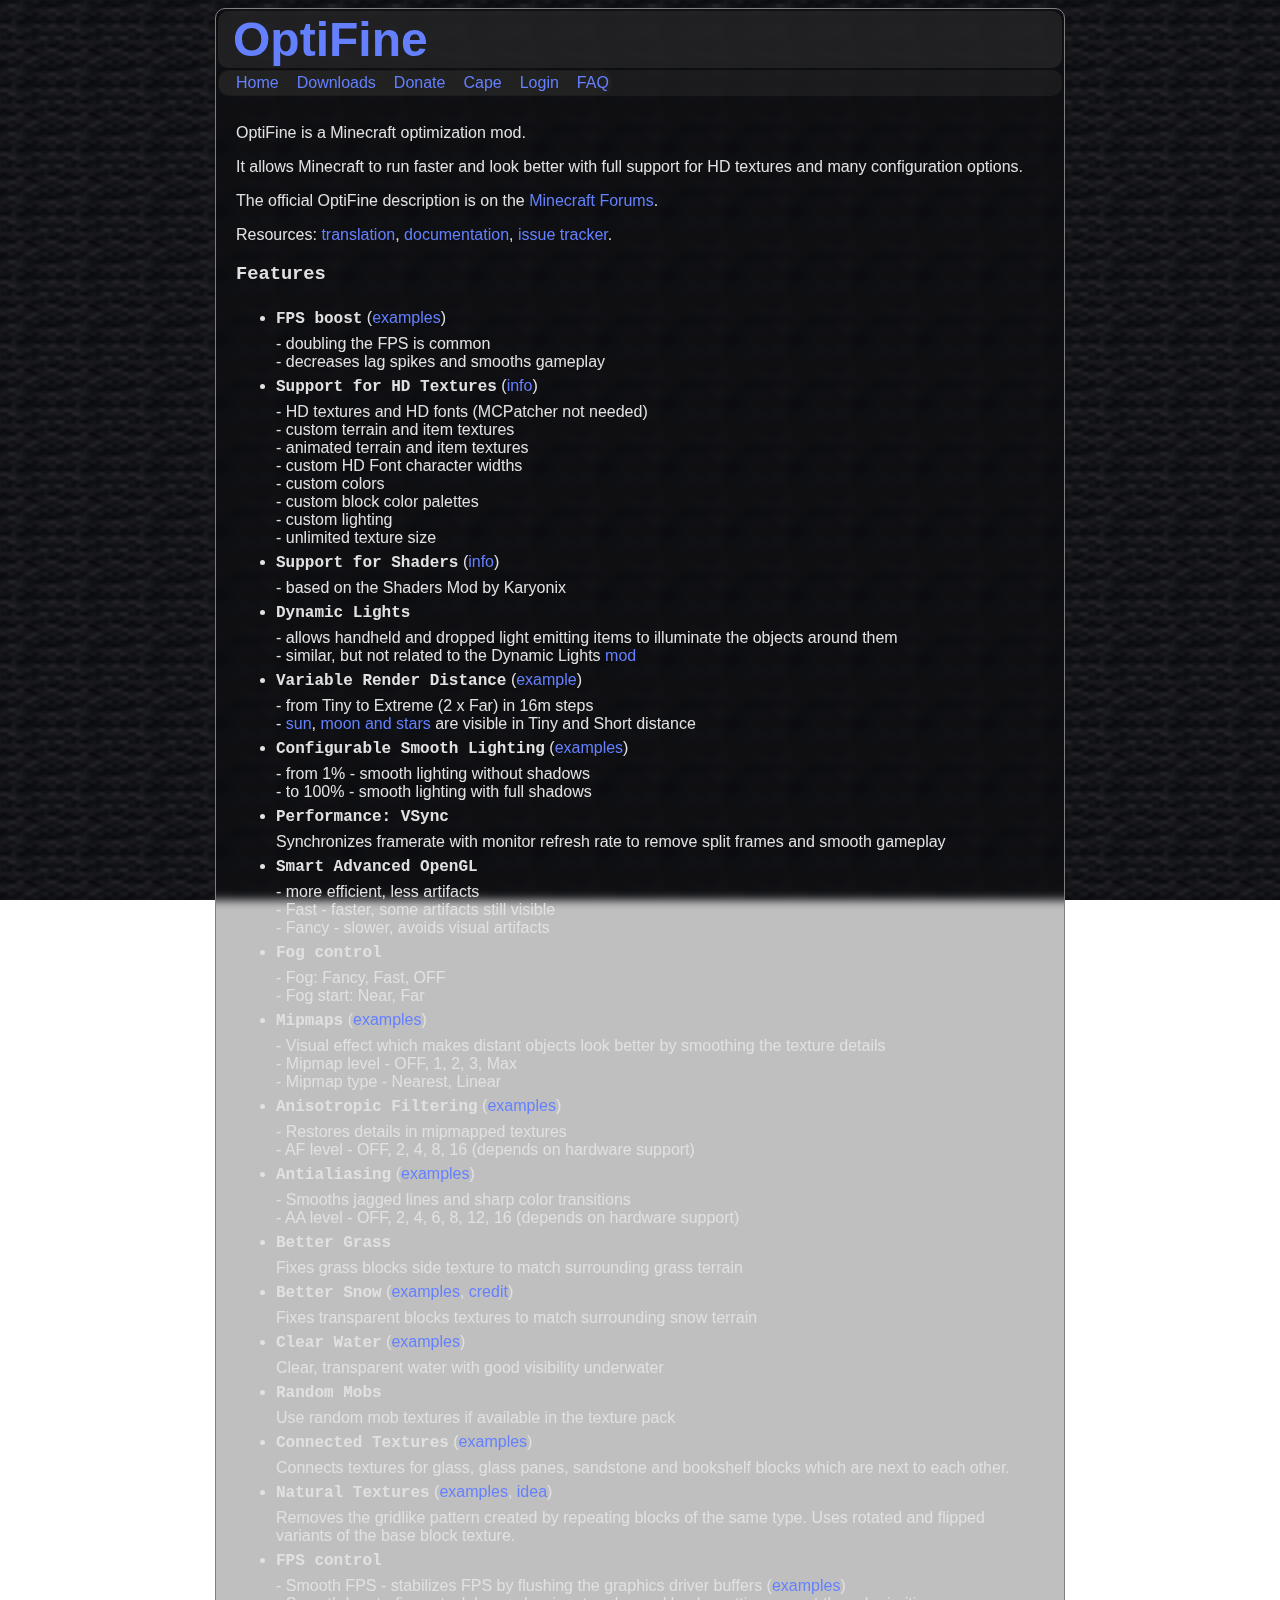
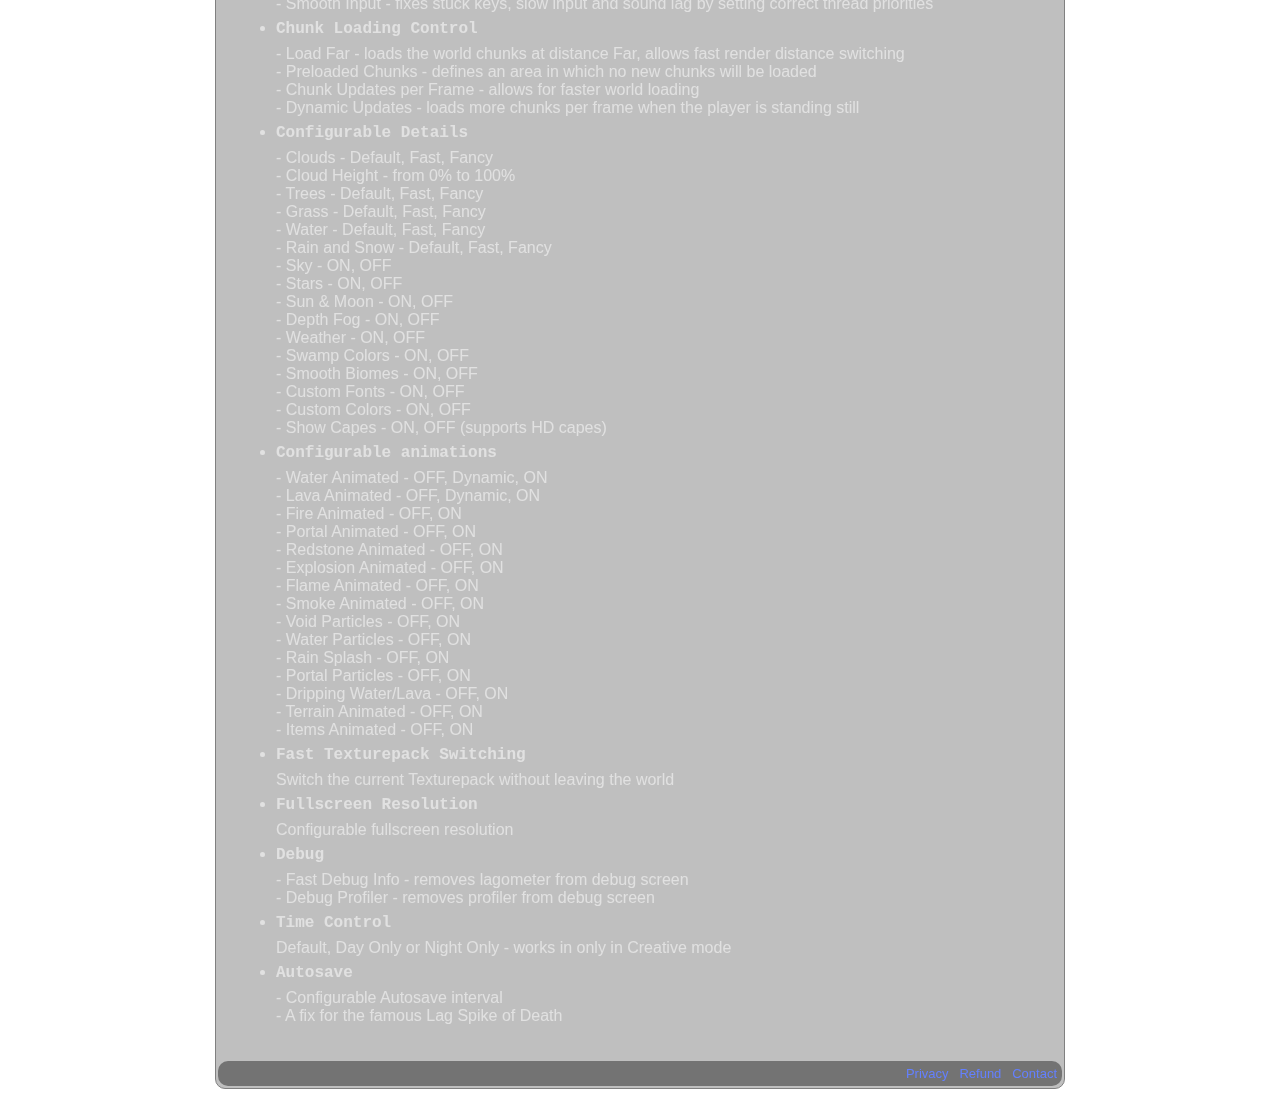
<file: index.htm>
<!DOCTYPE html>
<html>

<head>
    <title>OptiFine</title>
    <meta http-equiv="content-type" content="text/html; charset=windows-1252">
    <link rel="shortcut icon" href="assets/grass.ico">
    <meta name="description" content="OptiFine - Minecraft performance tuning and advanced graphics">
    <meta name="keywords" content="optifine, minecraft, fps, lag, antialiasing, hd textures">
    <link rel="stylesheet" href="assets/style.css" type="text/css">
    <script src="assets/script.js"></script>
</head>

<body>
    <table class="tableRoot">
        <tbody>
            <tr>
                <td class="title">
                    <!-- Title -->
                    <a onclick="redirect('index.htm')">OptiFine</a>
                </td>
            </tr>
            <tr>
                <td class="tableNav">
                    <!-- Navigation -->
                    <table class="tableNav">
                        <tbody>
                            <tr>
                                <td>
                                    <a onclick="redirect('index.htm')">Home</a>
                                </td>
                                <td>
                                    <a onclick="redirect('Downloads.htm')">Downloads</a>
                                </td>
                                <td>
                                    <a onclick="redirect('Donate.htm')">Donate</a>
                                </td>
                                <td>
                                    <a onclick="redirect('Cape.htm')">Cape</a>
                                </td>
                                <td>
                                    <a onclick="redirect('Login.htm')">Login</a>
                                </td>
                                <td>
                                    <a onclick="redirect('FAQ.htm')">FAQ</a>
                                </td>
                            </tr>
                        </tbody>
                    </table>
                </td>
            </tr>
            <tr>
                <td class="content">
                    <!-- Content -->

                    <p>OptiFine is a Minecraft optimization mod.</p>
                    <p>It allows Minecraft to run faster and look better with full support for HD textures and many configuration options.</p>
                    <p>The official OptiFine description is on the <a href="http://www.minecraftforum.net/topic/249637-">Minecraft Forums</a>.</p>
                    <p>Resources: <a href="https://github.com/sp614x/optifine/tree/master/OptiFineDoc/assets/minecraft/optifine/lang" target="_blank">translation</a>,
                        <a href="https://github.com/sp614x/optifine/tree/master/OptiFineDoc/doc" target="_blank">documentation</a>,
                        <a href="https://github.com/sp614x/optifine/issues" target="_blank">issue tracker</a>.</p>
                    <h3>Features</h3>
                    <ul class="bbc">
                        <li>
                            <strong class="bbc">FPS boost</strong> (<a href="http://imgur.com/a/4NhyN#0" class="bbc_url" title="" rel="nofollow">examples</a>)
                            <br> - doubling the FPS is common
                            <br> - decreases lag spikes and smooths gameplay
                            <br>
                        </li>
                        <li>
                            <strong class="bbc">Support for HD Textures</strong> (<a href="http://www.minecraftforum.net/topic/249637-/#HDTextures&amp;#91" class="bbc_url" title="">info</a>)
                            <br> - HD textures and HD fonts (MCPatcher not needed)
                            <br> - custom terrain and item textures
                            <br> - animated terrain and item textures
                            <br> - custom HD Font character widths
                            <br> - custom colors
                            <br> - custom block color palettes
                            <br> - custom lighting
                            <br> - unlimited texture size
                            <br>
                        </li>
                        <li>
                            <strong class="bbc">Support for Shaders</strong> (<a href="http://www.minecraftforum.net/forums/mapping-and-modding/minecraft-mods/1286604-shaders-mod-updated-by-karyonix" class="bbc_url" title="">info</a>)
                            <br> - based on the Shaders Mod by Karyonix
                            <br>
                        </li>
                        <li>
                            <strong class="bbc">Dynamic Lights</strong>
                            <br> - allows handheld and dropped light emitting items to illuminate the objects around them
                            <br> - similar, but not related to the Dynamic Lights <a href="http://www.minecraftforum.net/forums/mapping-and-modding/minecraft-mods/1272478-dynamic-lights" class="bbc_url" title="" rel="nofollow">mod</a>
                            <br>
                        </li>
                        <li>
                            <strong class="bbc">Variable Render Distance</strong> (<a href="http://i.imgur.com/qT3P3.png" class="bbc_url" title="" rel="nofollow">example</a>)
                            <br> - from Tiny to Extreme (2 x Far) in 16m steps
                            <br> - <a href="http://i.imgur.com/WZCmN.png" class="bbc_url" title="" rel="nofollow">sun</a>, <a href="http://i.imgur.com/z9hBK.png" class="bbc_url" title="" rel="nofollow">moon and stars</a> are visible in Tiny and Short distance
                            <br>
                        </li>
                        <li>
                            <strong class="bbc">Configurable Smooth Lighting</strong> (<a href="http://imgur.com/a/q89Qb#0" class="bbc_url" title="" rel="nofollow">examples</a>)
                            <br> - from 1% - smooth lighting without shadows
                            <br> - to 100% - smooth lighting with full shadows
                            <br>
                        </li>
                        <li>
                            <strong class="bbc">Performance: VSync</strong>
                            <br> Synchronizes framerate with monitor refresh rate to remove split frames and smooth gameplay
                            <br>
                        </li>
                        <li>
                            <strong class="bbc">Smart Advanced OpenGL</strong>
                            <br> - more efficient, less artifacts
                            <br> - Fast - faster, some artifacts still visible
                            <br> - Fancy - slower, avoids visual artifacts
                            <br>
                        </li>
                        <li>
                            <strong class="bbc">Fog control</strong>
                            <br> - Fog: Fancy, Fast, OFF
                            <br> - Fog start: Near, Far
                            <br>
                        </li>
                        <li>
                            <strong class="bbc">Mipmaps</strong> (<a href="http://imgur.com/a/7YNwh#0" class="bbc_url" title="" rel="nofollow">examples</a>)
                            <br> - Visual effect which makes distant objects look better by smoothing the texture details
                            <br> - Mipmap level - OFF, 1, 2, 3, Max
                            <br> - Mipmap type - Nearest, Linear
                            <br>
                        </li>
                        <li>
                            <strong class="bbc">Anisotropic Filtering</strong> (<a href="http://imgur.com/a/rtZBx#0" class="bbc_url" title="" rel="nofollow">examples</a>)
                            <br> - Restores details in mipmapped textures
                            <br> - AF level - OFF, 2, 4, 8, 16 (depends on hardware support)
                            <br>
                        </li>
                        <li>
                            <strong class="bbc">Antialiasing</strong> (<a href="http://imgur.com/a/rtZBx#0" class="bbc_url" title="" rel="nofollow">examples</a>)
                            <br> - Smooths jagged lines and sharp color transitions
                            <br> - AA level - OFF, 2, 4, 6, 8, 12, 16 (depends on hardware support)
                            <br>
                        </li>
                        <li>
                            <strong class="bbc">Better Grass</strong>
                            <br> Fixes grass blocks side texture to match surrounding grass terrain
                            <br>
                        </li>
                        <li>
                            <strong class="bbc">Better Snow</strong> (<a href="http://imgur.com/a/h2yAE#0" class="bbc_url" title="" rel="nofollow">examples</a>, <a href="http://www.reddit.com/r/Minecraft/comments/nbtzv/shall_i_continue_with_this_simple_change/" class="bbc_url" title="" rel="nofollow">credit</a>)
                            <br> Fixes transparent blocks textures to match surrounding snow terrain
                            <br>
                        </li>
                        <li>
                            <strong class="bbc">Clear Water</strong> (<a href="http://imgur.com/a/en4Yf#0" class="bbc_url" title="" rel="nofollow">examples</a>)
                            <br> Clear, transparent water with good visibility underwater
                            <br>
                        </li>
                        <li>
                            <strong class="bbc">Random Mobs</strong>
                            <br> Use random mob textures if available in the texture pack
                            <br>
                        </li>
                        <li>
                            <strong class="bbc">Connected Textures</strong> (<a href="http://imgur.com/a/YQz3b#0" class="bbc_url" title="" rel="nofollow">examples</a>)
                            <br> Connects textures for glass, glass panes, sandstone and bookshelf blocks which are next to each other.
                            <br>
                        </li>
                        <li>
                            <strong class="bbc">Natural Textures</strong> (<a href="http://imgur.com/a/A6ujp#0" class="bbc_url" title="" rel="nofollow">examples</a>, <a href="http://www.minecraftforum.net/topic/468764-" class="bbc_url" title="">idea</a>)
                            <br> Removes the gridlike pattern created by repeating blocks of the same type. Uses rotated and flipped variants of the base block texture.
                            <br>
                        </li>
                        <li>
                            <strong class="bbc">FPS control</strong>
                            <br> - Smooth FPS - stabilizes FPS by flushing the graphics driver buffers (<a href="http://imgur.com/a/QsOdl#0" class="bbc_url" title="" rel="nofollow">examples</a>)
                            <br> - Smooth Input - fixes stuck keys, slow input and sound lag by setting correct thread priorities
                            <br>
                        </li>
                        <li>
                            <strong class="bbc">Chunk Loading Control</strong>
                            <br> - Load Far - loads the world chunks at distance Far, allows fast render distance switching
                            <br> - Preloaded Chunks - defines an area in which no new chunks will be loaded
                            <br> - Chunk Updates per Frame - allows for faster world loading
                            <br> - Dynamic Updates - loads more chunks per frame when the player is standing still
                            <br>
                        </li>
                        <li>
                            <strong class="bbc">Configurable Details</strong>
                            <br> - Clouds - Default, Fast, Fancy
                            <br> - Cloud Height - from 0% to 100%
                            <br> - Trees - Default, Fast, Fancy
                            <br> - Grass - Default, Fast, Fancy
                            <br> - Water - Default, Fast, Fancy
                            <br> - Rain and Snow - Default, Fast, Fancy
                            <br> - Sky - ON, OFF
                            <br> - Stars - ON, OFF
                            <br> - Sun &amp; Moon - ON, OFF
                            <br> - Depth Fog - ON, OFF
                            <br> - Weather - ON, OFF
                            <br> - Swamp Colors - ON, OFF
                            <br> - Smooth Biomes - ON, OFF
                            <br> - Custom Fonts - ON, OFF
                            <br> - Custom Colors - ON, OFF
                            <br> - Show Capes - ON, OFF (supports HD capes)
                            <br>
                        </li>
                        <li>
                            <strong class="bbc">Configurable animations</strong>
                            <br> - Water Animated - OFF, Dynamic, ON
                            <br> - Lava Animated - OFF, Dynamic, ON
                            <br> - Fire Animated - OFF, ON
                            <br> - Portal Animated - OFF, ON
                            <br> - Redstone Animated - OFF, ON
                            <br> - Explosion Animated - OFF, ON
                            <br> - Flame Animated - OFF, ON
                            <br> - Smoke Animated - OFF, ON
                            <br> - Void Particles - OFF, ON
                            <br> - Water Particles - OFF, ON
                            <br> - Rain Splash - OFF, ON
                            <br> - Portal Particles - OFF, ON
                            <br> - Dripping Water/Lava - OFF, ON
                            <br> - Terrain Animated - OFF, ON
                            <br> - Items Animated - OFF, ON
                            <br>
                        </li>
                        <li>
                            <strong class="bbc">Fast Texturepack Switching</strong>
                            <br> Switch the current Texturepack without leaving the world
                            <br>
                        </li>
                        <li>
                            <strong class="bbc">Fullscreen Resolution</strong>
                            <br> Configurable fullscreen resolution
                            <br>
                        </li>
                        <li>
                            <strong class="bbc">Debug</strong>
                            <br> - Fast Debug Info - removes lagometer from debug screen
                            <br> - Debug Profiler - removes profiler from debug screen
                            <br>
                        </li>
                        <li>
                            <strong class="bbc">Time Control</strong>
                            <br> Default, Day Only or Night Only - works in only in Creative mode
                            <br>
                        </li>
                        <li>
                            <strong class="bbc">Autosave</strong>
                            <br> - Configurable Autosave interval
                            <br> - A fix for the famous Lag Spike of Death
                        </li>
                    </ul>

                    <!-- End of content -->
                </td>
            </tr>
            <tr>
                <td class="footer">
                    <!-- Footer -->
                    <a onclick="redirect('Privacy.htm')">Privacy</a> &nbsp;
                    <a onclick="redirect('Refund.htm')">Refund</a> &nbsp;
                    <a onclick="redirect('Contact.htm')">Contact</a>
                </td>
            </tr>
        </tbody>
    </table>

</body>

</html>
</file>
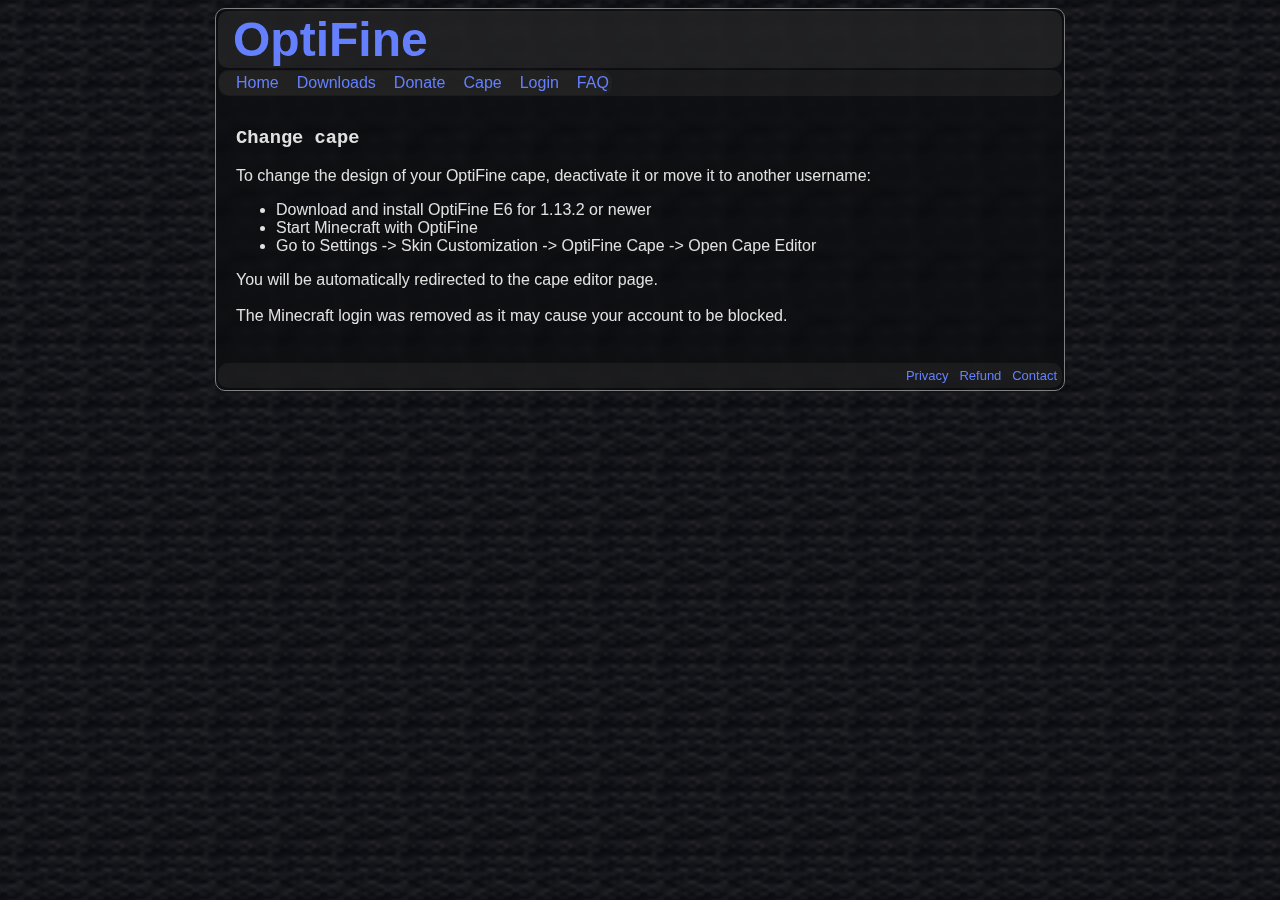
<file: Cape.htm>
<!DOCTYPE html>
<html>

<head>
    <title>OptiFine Cape</title>
    <meta http-equiv="content-type" content="text/html; charset=windows-1252">
    <link rel="shortcut icon" href="assets/grass_block.ico">
    <meta name="description" content="OptiFine - Minecraft performance tuning and advanced graphics">
    <meta name="keywords" content="optifine, minecraft, fps, lag, antialiasing, hd textures">
    <link rel="stylesheet" href="assets/style.css" type="text/css">
    <script src="assets/script.js"></script>
</head>

<body>
    <table class="tableRoot">
        <tbody>
            <tr>
                <td class="title">
                    <!-- Title -->
                    <a onclick="redirect('index.htm')">OptiFine</a>
                </td>
            </tr>
            <tr>
                <td class="tableNav">
                    <!-- Navigation -->
                    <table class="tableNav">
                        <tbody>
                            <tr>
                                <td>
                                    <a onclick="redirect('index.htm')">Home</a>
                                </td>
                                <td>
                                    <a onclick="redirect('Downloads.htm')">Downloads</a>
                                </td>
                                <td>
                                    <a onclick="redirect('Donate.htm')">Donate</a>
                                </td>
                                <td>
                                    <a onclick="redirect('Cape.htm')">Cape</a>
                                </td>
                                <td>
                                    <a onclick="redirect('Login.htm')">Login</a>
                                </td>
                                <td>
                                    <a onclick="redirect('FAQ.htm')">FAQ</a>
                                </td>
                            </tr>
                        </tbody>
                    </table>
                </td>
            </tr>
            <tr>
                <td class="content">
                    <!-- Content -->
                    <noscript>
                        <p style="color:red; font-size:x-large; display:inline">
                            JavaScript is disabled.
                            <br> This page needs JavaScript in order to function properly.
                        </p>
                    </noscript>
                    <h3>Change cape</h3>
                    <p style="color:red; font-size:large; display:none">
                        In the next hour some capes may not be visible due to technical problems.
                        <br>
                    </p>
                    To change the design of your OptiFine cape, deactivate it or move it to another username:
                    <br>
                    <ul>
                        <li>Download and install OptiFine E6 for 1.13.2 or newer</li>
                        <li>Start Minecraft with OptiFine</li>
                        <li>Go to Settings -&gt; Skin Customization -&gt; OptiFine Cape -&gt; Open Cape Editor</li>
                    </ul>
                    You will be automatically redirected to the cape editor page.
                    <br>
                    <br> The Minecraft login was removed as it may cause your account to be blocked.
                    <br>
                    <br>
                    <!-- End of content -->
                </td>
            </tr>
            <tr>
                <td class="footer">
                    <!-- Footer -->
                    <a onclick="redirect('Privacy.htm')">Privacy</a> &nbsp;
                    <a onclick="redirect('Refund.htm')">Refund</a> &nbsp;
                    <a onclick="redirect('Contact.htm')">Contact</a>
                </td>
            </tr>
        </tbody>
    </table>

</body>

</html>
</file>
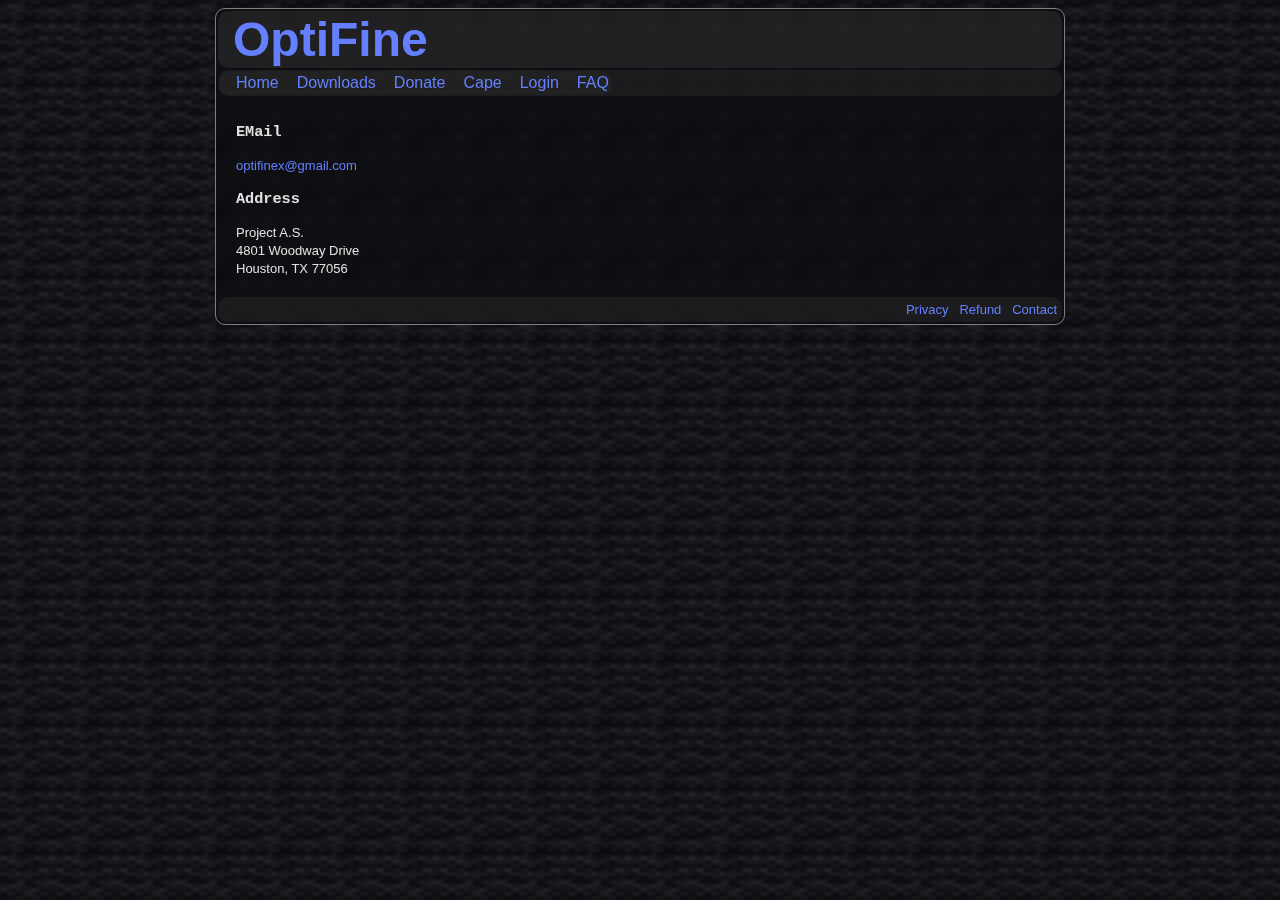
<file: Contact.htm>
<!DOCTYPE html>
<html>

<head>
    <title>OptiFine Privacy Policy</title>
    <meta http-equiv="content-type" content="text/html; charset=windows-1252">
    <link rel="shortcut icon" href="assets/grass_block.ico">
    <meta name="description" content="OptiFine - Minecraft performance tuning and advanced graphics">
    <meta name="keywords" content="optifine, minecraft, fps, lag, antialiasing, hd textures">
    <link rel="stylesheet" href="assets/style.css" type="text/css">
    <script src="assets/script.js"></script>
</head>

<body>
    <table class="tableRoot">
        <tbody>
            <tr>
                <td class="title">
                    <!-- Title -->
                    <a onclick="redirect('index.htm')">OptiFine</a>
                </td>
            </tr>
            <tr>
                <td class="tableNav">
                    <!-- Navigation -->
                    <table class="tableNav">
                        <tbody>
                            <tr>
                                <td>
                                    <a onclick="redirect('index.htm')">Home</a>
                                </td>
                                <td>
                                    <a onclick="redirect('Downloads.htm')">Downloads</a>
                                </td>
                                <td>
                                    <a onclick="redirect('Donate.htm')">Donate</a>
                                </td>
                                <td>
                                    <a onclick="redirect('Cape.htm')">Cape</a>
                                </td>
                                <td>
                                    <a onclick="redirect('Login.htm')">Login</a>
                                </td>
                                <td>
                                    <a onclick="redirect('FAQ.htm')">FAQ</a>
                                </td>
                            </tr>
                        </tbody>
                    </table>
                </td>
            </tr>
            <tr>
                <td class="content">
                    <!-- Content -->
                    <span style="font-size: small">
      <h3>EMail</h3>
      <a href="mailto:optifinex@gmail.com">optifinex@gmail.com</a>
      <h3>Address</h3>
      Project A.S.<br>
      4801 Woodway Drive<br>
      Houston, TX 77056<br>
    </span>
                    <!-- End of content -->
                </td>
            </tr>
            <tr>
                <td class="footer">
                    <!-- Footer -->
                    <a onclick="redirect('Privacy.htm')">Privacy</a> &nbsp;
                    <a onclick="redirect('Refund.htm')">Refund</a> &nbsp;
                    <a onclick="redirect('Contact.htm')">Contact</a>
                </td>
            </tr>
        </tbody>
    </table>

</body>

</html>
</file>
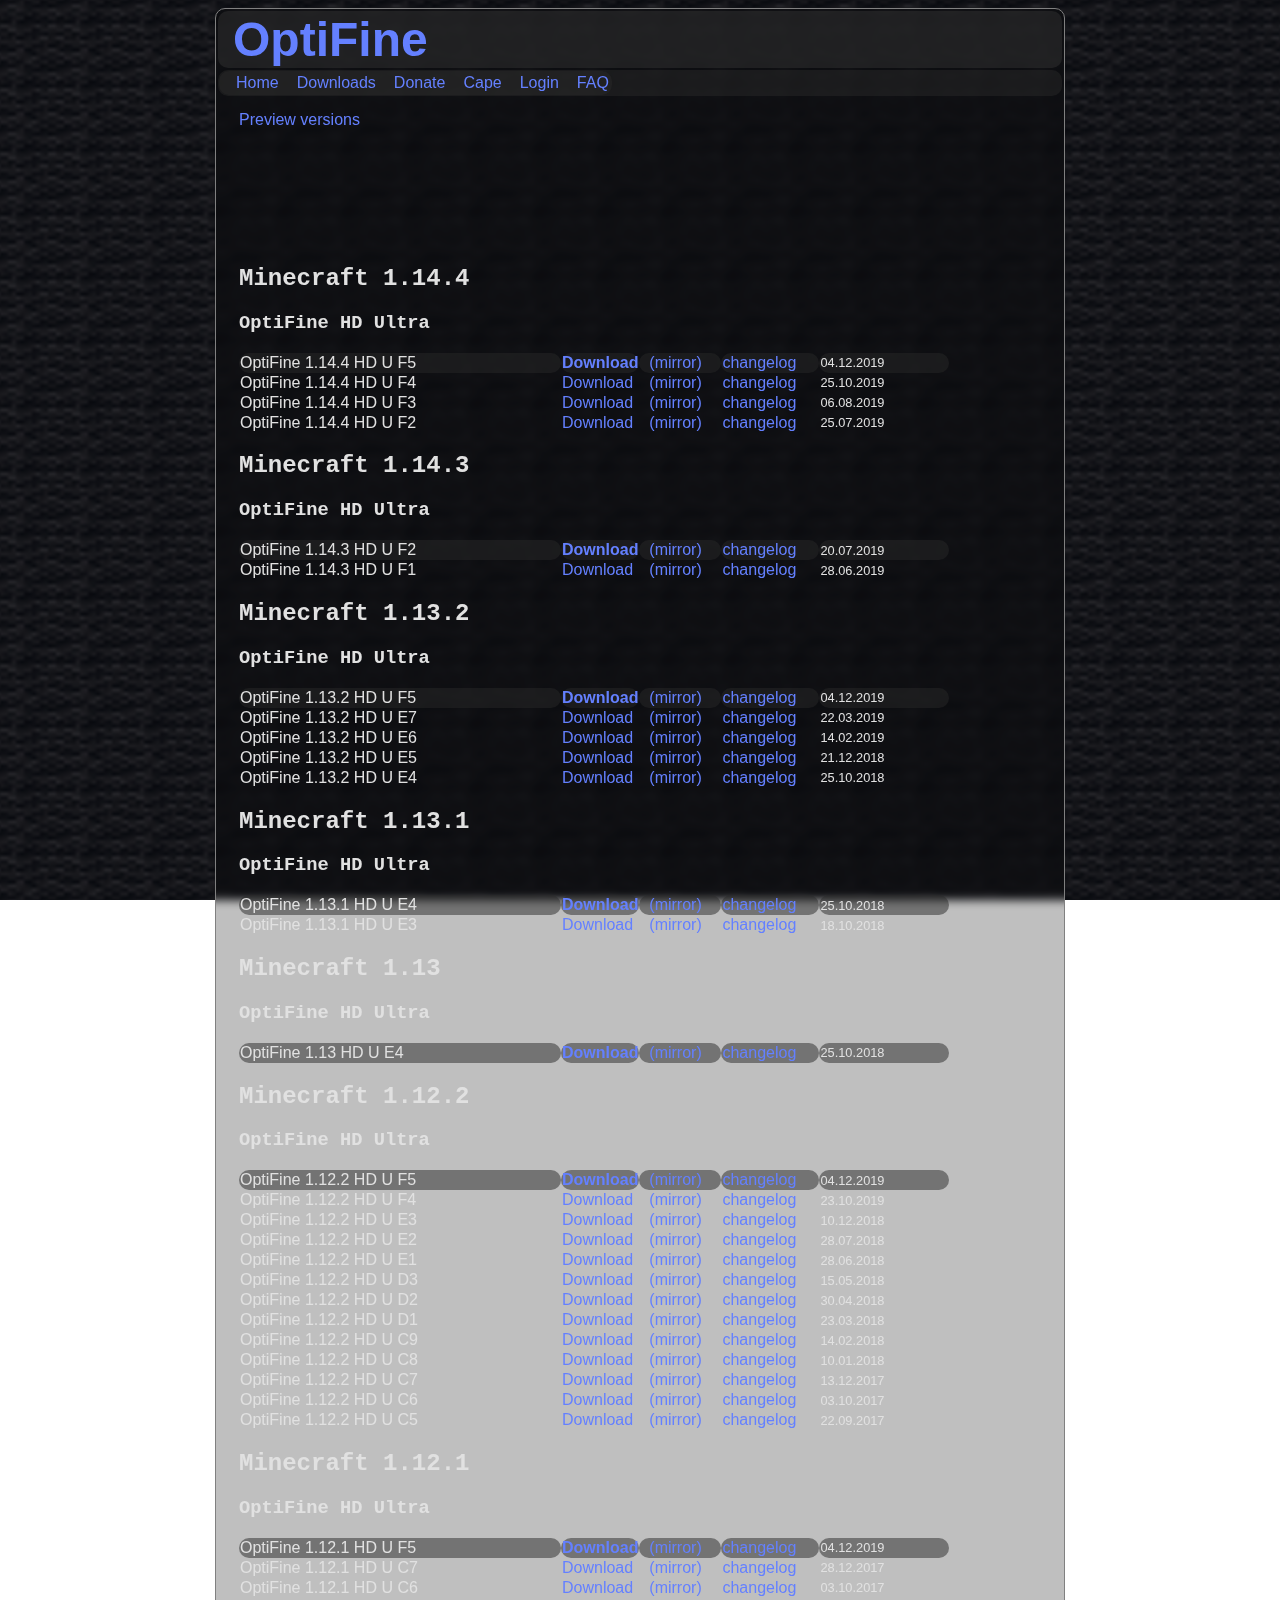
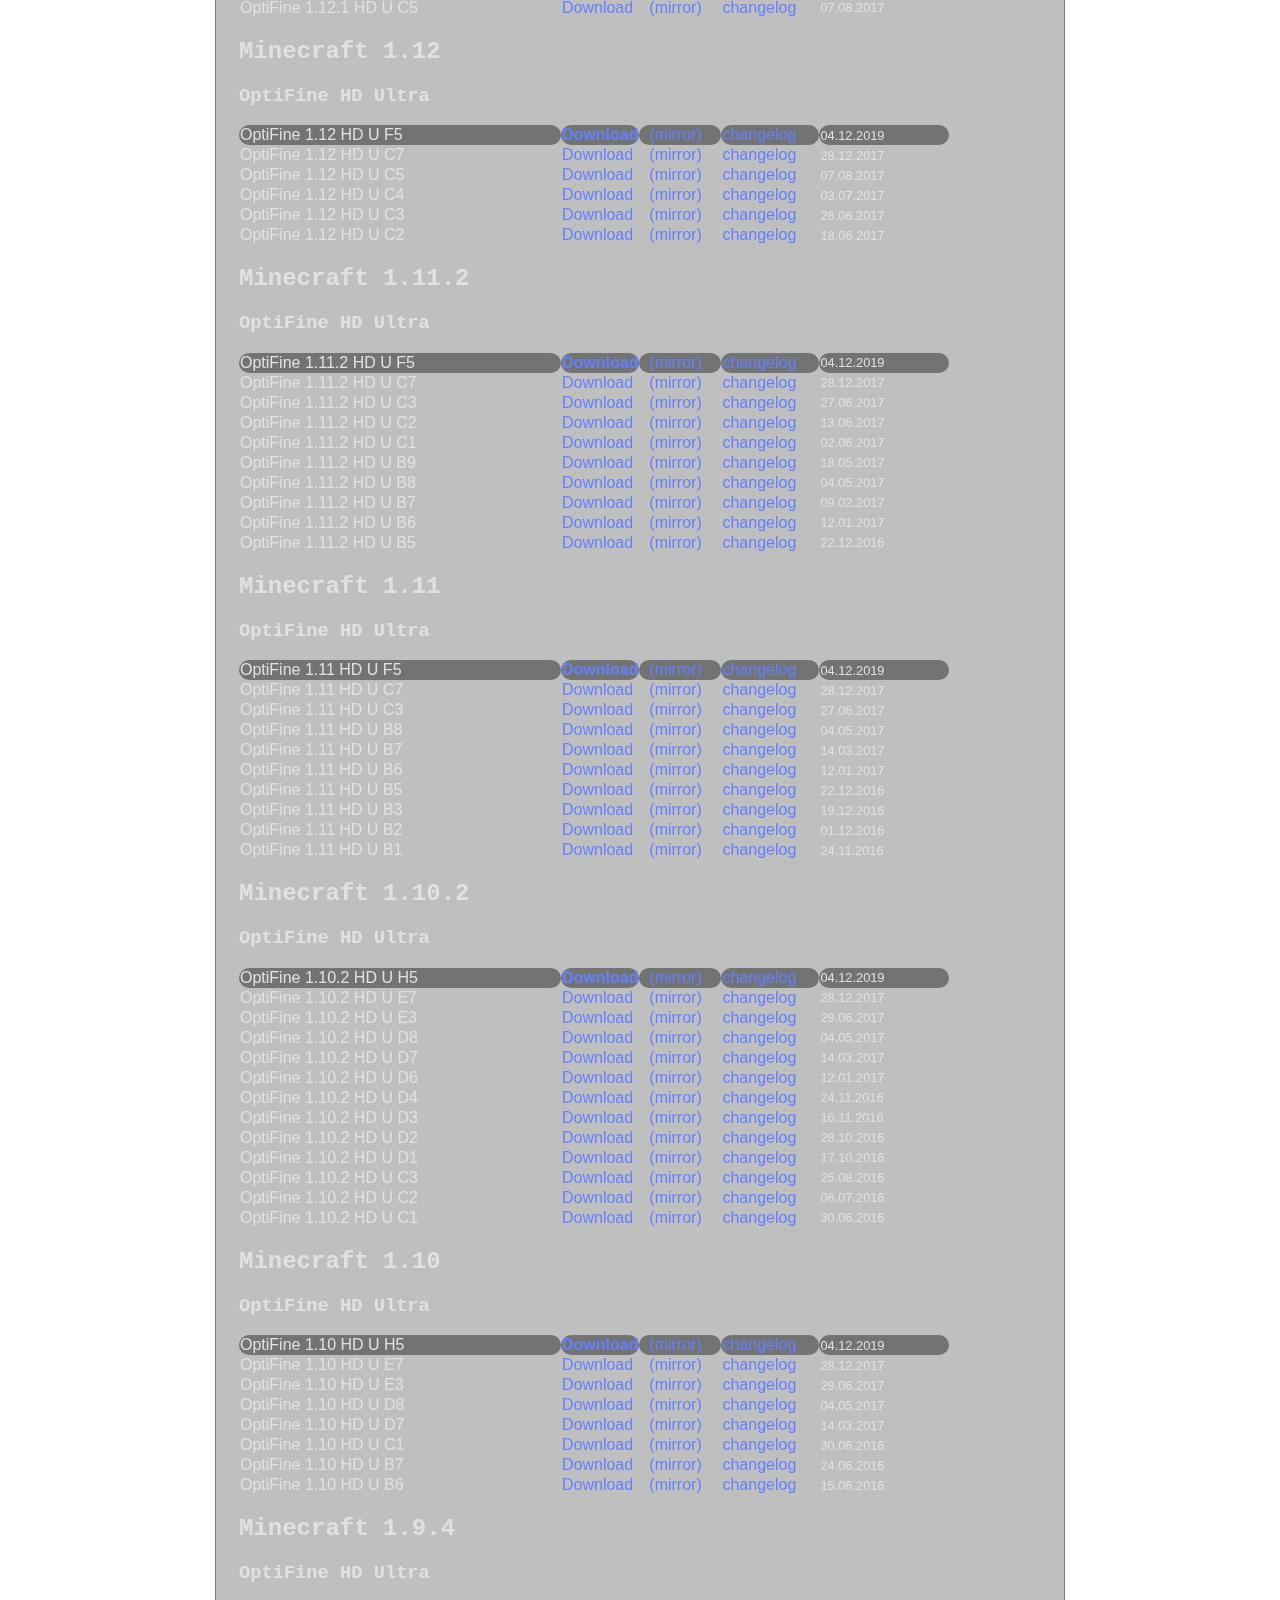
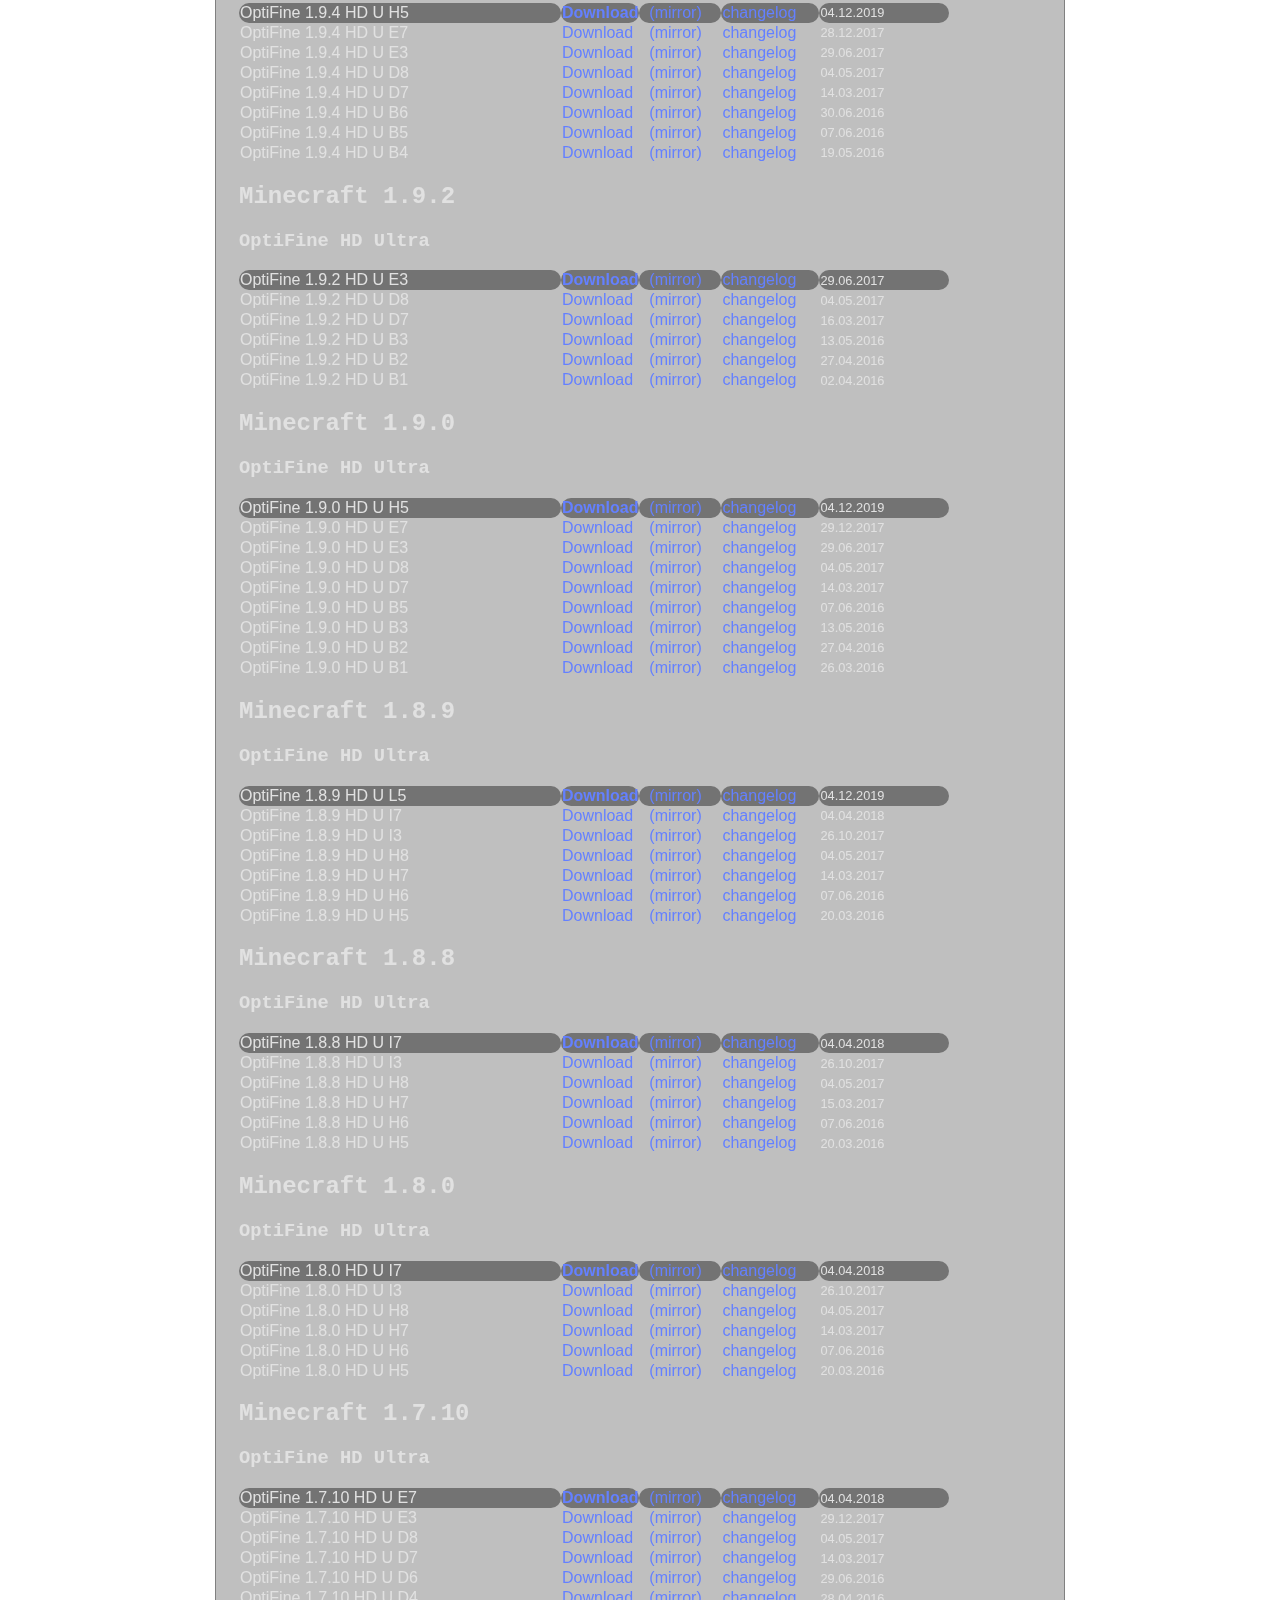
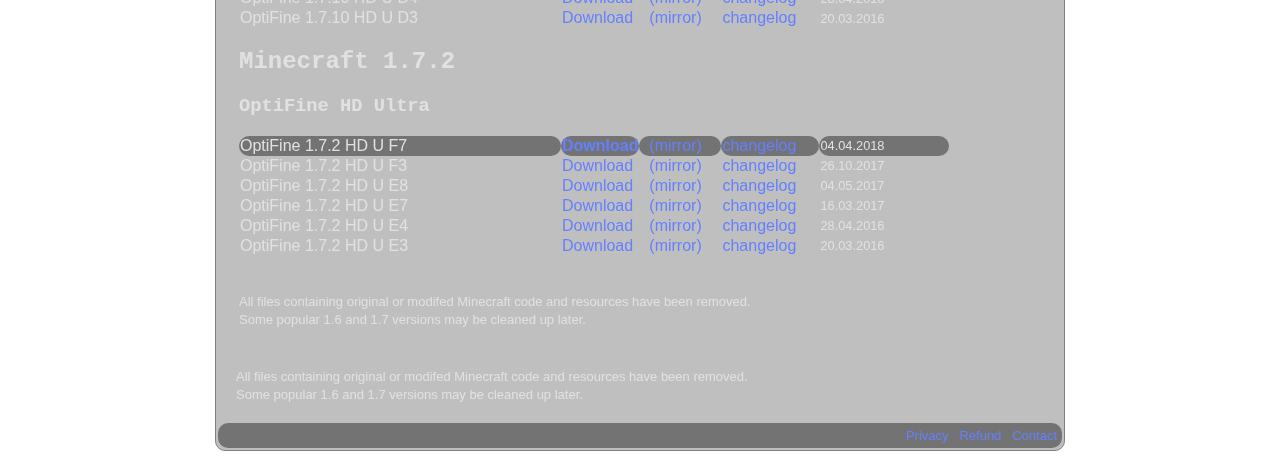
<file: Downloads.htm>
<!DOCTYPE html>
<html>

<head>
    <title>OptiFine Downloads</title>
    <meta http-equiv="content-type" content="text/html; charset=windows-1252">
    <link rel="shortcut icon" href="assets/grass_block.ico">
    <meta name="description" content="OptiFine - Minecraft performance tuning and advanced graphics">
    <meta name="keywords" content="optifine, minecraft, fps, lag, antialiasing, hd textures">
    <link rel="stylesheet" href="assets/style.css" type="text/css">
    <script src="assets/script.js"></script>
</head>

<body>
    <table class="tableRoot">
        <tbody>
            <tr>
                <td class="title">
                    <!-- Title -->
                    <a onclick="redirect('index.htm')">OptiFine</a>
                </td>
            </tr>
            <tr>
                <td class="tableNav">
                    <!-- Navigation -->
                    <table class="tableNav">
                        <tbody>
                            <tr>
                                <td>
                                    <a onclick="redirect('index.htm')">Home</a>
                                </td>
                                <td>
                                    <a onclick="redirect('Downloads.htm')">Downloads</a>
                                </td>
                                <td>
                                    <a onclick="redirect('Donate.htm')">Donate</a>
                                </td>
                                <td>
                                    <a onclick="redirect('Cape.htm')">Cape</a>
                                </td>
                                <td>
                                    <a onclick="redirect('Login.htm')">Login</a>
                                </td>
                                <td>
                                    <a onclick="redirect('FAQ.htm')">FAQ</a>
                                </td>
                            </tr>
                        </tbody>
                    </table>
                </td>
            </tr>
            <tr>
                <td class="content">
                    <!-- Content -->
                    <table class="downloads">

                        <tbody><tr>
                            <td>
                            <script type="text/javascript">
                        function showPreview()
                        {
                          var spanPreview = document.getElementById('preview');
                          if (spanPreview.style.width == '0px') {
                            spanPreview.style.width = '100%';
                          } else {
                            spanPreview.style.width = '0px';
                          }
                        }
                        </script>
                        <a href="javascript:showPreview();">Preview versions</a>
                        <div id="preview" style="width:0px;overflow:hidden;white-space:nowrap;transition-duration:1s;"><br><br>
                        <table class="downloadTable">
                        <tbody><tr class="downloadLine">
                        <td class="downloadLineFile">OptiFine 1.15.2 HD U G1 pre23</td>
                        <td class="downloadLineDownload"><a href="http://adfoc.us/serve/sitelinks/?id=475250&amp;url=http://optifine.net/adloadx?f=preview_OptiFine_1.15.2_HD_U_G1_pre23.jar&amp;x=6605">Download</a></td>
                        <td class="downloadLineMirror"><a href="http://optifine.net/adloadx?f=preview_OptiFine_1.15.2_HD_U_G1_pre23.jar">&nbsp; (mirror)</a></td>
                        <td class="downloadLineChangelog"><a href="changelog?f=preview_OptiFine_1.15.2_HD_U_G1_pre23.jar">changelog</a></td>
                        <td class="downloadLineDate">07.06.2020</td>
                        </tr>
                        <tr class="downloadLine">
                        <td class="downloadLineFile">OptiFine 1.14.2 HD U F1 pre15</td>
                        <td class="downloadLineDownload"><a href="http://adfoc.us/serve/sitelinks/?id=475250&amp;url=http://optifine.net/adloadx?f=preview_OptiFine_1.14.2_HD_U_F1_pre15.jar&amp;x=6605">Download</a></td>
                        <td class="downloadLineMirror"><a href="http://optifine.net/adloadx?f=preview_OptiFine_1.14.2_HD_U_F1_pre15.jar">&nbsp; (mirror)</a></td>
                        <td class="downloadLineChangelog"><a href="changelog?f=preview_OptiFine_1.14.2_HD_U_F1_pre15.jar">changelog</a></td>
                        <td class="downloadLineDate">24.06.2019</td>
                        </tr>
                        <tr class="downloadLine">
                        <td class="downloadLineFile">OptiFine 1.14 HD U F1 pre6</td>
                        <td class="downloadLineDownload"><a href="http://adfoc.us/serve/sitelinks/?id=475250&amp;url=http://optifine.net/adloadx?f=preview_OptiFine_1.14_HD_U_F1_pre6.jar&amp;x=6605">Download</a></td>
                        <td class="downloadLineMirror"><a href="http://optifine.net/adloadx?f=preview_OptiFine_1.14_HD_U_F1_pre6.jar">&nbsp; (mirror)</a></td>
                        <td class="downloadLineChangelog"><a href="changelog?f=preview_OptiFine_1.14_HD_U_F1_pre6.jar">changelog</a></td>
                        <td class="downloadLineDate">27.05.2019</td>
                        </tr>
                        <tr class="downloadLine">
                        <td class="downloadLineFile">OptiFine 1.12.2 HD U F6 pre1</td>
                        <td class="downloadLineDownload"><a href="http://adfoc.us/serve/sitelinks/?id=475250&amp;url=http://optifine.net/adloadx?f=preview_OptiFine_1.12.2_HD_U_F6_pre1.jar&amp;x=6605">Download</a></td>
                        <td class="downloadLineMirror"><a href="http://optifine.net/adloadx?f=preview_OptiFine_1.12.2_HD_U_F6_pre1.jar">&nbsp; (mirror)</a></td>
                        <td class="downloadLineChangelog"><a href="changelog?f=preview_OptiFine_1.12.2_HD_U_F6_pre1.jar">changelog</a></td>
                        <td class="downloadLineDate">06.12.2019</td>
                        </tr>
                        </tbody></table>
                        </div>
                        <h2>Minecraft 1.14.4</h2>
                        <h3>OptiFine HD Ultra</h3>
                        <table class="downloadTable">
                        <tbody><tr class="downloadLineFirst">
                        <td class="downloadLineFileFirst">OptiFine 1.14.4 HD U F5</td>
                        <td class="downloadLineDownloadFirst"><a href="http://adfoc.us/serve/sitelinks/?id=475250&amp;url=http://optifine.net/adloadx?f=OptiFine_1.14.4_HD_U_F5.jar&amp;x=6605">Download</a></td>
                        <td class="downloadLineMirror"><a href="http://optifine.net/adloadx?f=OptiFine_1.14.4_HD_U_F5.jar">&nbsp; (mirror)</a></td>
                        <td class="downloadLineChangelog"><a href="changelog?f=OptiFine_1.14.4_HD_U_F5.jar">changelog</a></td>
                        <td class="downloadLineDate">04.12.2019</td>
                        </tr>
                        <tr class="downloadLine">
                        <td class="downloadLineFile">OptiFine 1.14.4 HD U F4</td>
                        <td class="downloadLineDownload"><a href="http://adfoc.us/serve/sitelinks/?id=475250&amp;url=http://optifine.net/adloadx?f=OptiFine_1.14.4_HD_U_F4.jar&amp;x=6605">Download</a></td>
                        <td class="downloadLineMirror"><a href="http://optifine.net/adloadx?f=OptiFine_1.14.4_HD_U_F4.jar">&nbsp; (mirror)</a></td>
                        <td class="downloadLineChangelog"><a href="changelog?f=OptiFine_1.14.4_HD_U_F4.jar">changelog</a></td>
                        <td class="downloadLineDate">25.10.2019</td>
                        </tr>
                        <tr class="downloadLine">
                        <td class="downloadLineFile">OptiFine 1.14.4 HD U F3</td>
                        <td class="downloadLineDownload"><a href="http://adfoc.us/serve/sitelinks/?id=475250&amp;url=http://optifine.net/adloadx?f=OptiFine_1.14.4_HD_U_F3.jar&amp;x=6605">Download</a></td>
                        <td class="downloadLineMirror"><a href="http://optifine.net/adloadx?f=OptiFine_1.14.4_HD_U_F3.jar">&nbsp; (mirror)</a></td>
                        <td class="downloadLineChangelog"><a href="changelog?f=OptiFine_1.14.4_HD_U_F3.jar">changelog</a></td>
                        <td class="downloadLineDate">06.08.2019</td>
                        </tr>
                        <tr class="downloadLine">
                        <td class="downloadLineFile">OptiFine 1.14.4 HD U F2</td>
                        <td class="downloadLineDownload"><a href="http://adfoc.us/serve/sitelinks/?id=475250&amp;url=http://optifine.net/adloadx?f=OptiFine_1.14.4_HD_U_F2.jar&amp;x=6605">Download</a></td>
                        <td class="downloadLineMirror"><a href="http://optifine.net/adloadx?f=OptiFine_1.14.4_HD_U_F2.jar">&nbsp; (mirror)</a></td>
                        <td class="downloadLineChangelog"><a href="changelog?f=OptiFine_1.14.4_HD_U_F2.jar">changelog</a></td>
                        <td class="downloadLineDate">25.07.2019</td>
                        </tr>
                        </tbody></table>
                        <h2>Minecraft 1.14.3</h2>
                        <h3>OptiFine HD Ultra</h3>
                        <table class="downloadTable">
                        <tbody><tr class="downloadLineFirst">
                        <td class="downloadLineFileFirst">OptiFine 1.14.3 HD U F2</td>
                        <td class="downloadLineDownloadFirst"><a href="http://adfoc.us/serve/sitelinks/?id=475250&amp;url=http://optifine.net/adloadx?f=OptiFine_1.14.3_HD_U_F2.jar&amp;x=6605">Download</a></td>
                        <td class="downloadLineMirror"><a href="http://optifine.net/adloadx?f=OptiFine_1.14.3_HD_U_F2.jar">&nbsp; (mirror)</a></td>
                        <td class="downloadLineChangelog"><a href="changelog?f=OptiFine_1.14.3_HD_U_F2.jar">changelog</a></td>
                        <td class="downloadLineDate">20.07.2019</td>
                        </tr>
                        <tr class="downloadLine">
                        <td class="downloadLineFile">OptiFine 1.14.3 HD U F1</td>
                        <td class="downloadLineDownload"><a href="http://adfoc.us/serve/sitelinks/?id=475250&amp;url=http://optifine.net/adloadx?f=OptiFine_1.14.3_HD_U_F1.jar&amp;x=6605">Download</a></td>
                        <td class="downloadLineMirror"><a href="http://optifine.net/adloadx?f=OptiFine_1.14.3_HD_U_F1.jar">&nbsp; (mirror)</a></td>
                        <td class="downloadLineChangelog"><a href="changelog?f=OptiFine_1.14.3_HD_U_F1.jar">changelog</a></td>
                        <td class="downloadLineDate">28.06.2019</td>
                        </tr>
                        </tbody></table>
                        <h2>Minecraft 1.13.2</h2>
                        <h3>OptiFine HD Ultra</h3>
                        <table class="downloadTable">
                        <tbody><tr class="downloadLineFirst">
                        <td class="downloadLineFileFirst">OptiFine 1.13.2 HD U F5</td>
                        <td class="downloadLineDownloadFirst"><a href="http://adfoc.us/serve/sitelinks/?id=475250&amp;url=http://optifine.net/adloadx?f=OptiFine_1.13.2_HD_U_F5.jar&amp;x=6605">Download</a></td>
                        <td class="downloadLineMirror"><a href="http://optifine.net/adloadx?f=OptiFine_1.13.2_HD_U_F5.jar">&nbsp; (mirror)</a></td>
                        <td class="downloadLineChangelog"><a href="changelog?f=OptiFine_1.13.2_HD_U_F5.jar">changelog</a></td>
                        <td class="downloadLineDate">04.12.2019</td>
                        </tr>
                        <tr class="downloadLine">
                        <td class="downloadLineFile">OptiFine 1.13.2 HD U E7</td>
                        <td class="downloadLineDownload"><a href="http://adfoc.us/serve/sitelinks/?id=475250&amp;url=http://optifine.net/adloadx?f=OptiFine_1.13.2_HD_U_E7.jar&amp;x=6605">Download</a></td>
                        <td class="downloadLineMirror"><a href="http://optifine.net/adloadx?f=OptiFine_1.13.2_HD_U_E7.jar">&nbsp; (mirror)</a></td>
                        <td class="downloadLineChangelog"><a href="changelog?f=OptiFine_1.13.2_HD_U_E7.jar">changelog</a></td>
                        <td class="downloadLineDate">22.03.2019</td>
                        </tr>
                        <tr class="downloadLine">
                        <td class="downloadLineFile">OptiFine 1.13.2 HD U E6</td>
                        <td class="downloadLineDownload"><a href="http://adfoc.us/serve/sitelinks/?id=475250&amp;url=http://optifine.net/adloadx?f=OptiFine_1.13.2_HD_U_E6.jar&amp;x=6605">Download</a></td>
                        <td class="downloadLineMirror"><a href="http://optifine.net/adloadx?f=OptiFine_1.13.2_HD_U_E6.jar">&nbsp; (mirror)</a></td>
                        <td class="downloadLineChangelog"><a href="changelog?f=OptiFine_1.13.2_HD_U_E6.jar">changelog</a></td>
                        <td class="downloadLineDate">14.02.2019</td>
                        </tr>
                        <tr class="downloadLine">
                        <td class="downloadLineFile">OptiFine 1.13.2 HD U E5</td>
                        <td class="downloadLineDownload"><a href="http://adfoc.us/serve/sitelinks/?id=475250&amp;url=http://optifine.net/adloadx?f=OptiFine_1.13.2_HD_U_E5.jar&amp;x=6605">Download</a></td>
                        <td class="downloadLineMirror"><a href="http://optifine.net/adloadx?f=OptiFine_1.13.2_HD_U_E5.jar">&nbsp; (mirror)</a></td>
                        <td class="downloadLineChangelog"><a href="changelog?f=OptiFine_1.13.2_HD_U_E5.jar">changelog</a></td>
                        <td class="downloadLineDate">21.12.2018</td>
                        </tr>
                        <tr class="downloadLine">
                        <td class="downloadLineFile">OptiFine 1.13.2 HD U E4</td>
                        <td class="downloadLineDownload"><a href="http://adfoc.us/serve/sitelinks/?id=475250&amp;url=http://optifine.net/adloadx?f=OptiFine_1.13.2_HD_U_E4.jar&amp;x=6605">Download</a></td>
                        <td class="downloadLineMirror"><a href="http://optifine.net/adloadx?f=OptiFine_1.13.2_HD_U_E4.jar">&nbsp; (mirror)</a></td>
                        <td class="downloadLineChangelog"><a href="changelog?f=OptiFine_1.13.2_HD_U_E4.jar">changelog</a></td>
                        <td class="downloadLineDate">25.10.2018</td>
                        </tr>
                        </tbody></table>
                        <h2>Minecraft 1.13.1</h2>
                        <h3>OptiFine HD Ultra</h3>
                        <table class="downloadTable">
                        <tbody><tr class="downloadLineFirst">
                        <td class="downloadLineFileFirst">OptiFine 1.13.1 HD U E4</td>
                        <td class="downloadLineDownloadFirst"><a href="http://adfoc.us/serve/sitelinks/?id=475250&amp;url=http://optifine.net/adloadx?f=OptiFine_1.13.1_HD_U_E4.jar&amp;x=6605">Download</a></td>
                        <td class="downloadLineMirror"><a href="http://optifine.net/adloadx?f=OptiFine_1.13.1_HD_U_E4.jar">&nbsp; (mirror)</a></td>
                        <td class="downloadLineChangelog"><a href="changelog?f=OptiFine_1.13.1_HD_U_E4.jar">changelog</a></td>
                        <td class="downloadLineDate">25.10.2018</td>
                        </tr>
                        <tr class="downloadLine">
                        <td class="downloadLineFile">OptiFine 1.13.1 HD U E3</td>
                        <td class="downloadLineDownload"><a href="http://adfoc.us/serve/sitelinks/?id=475250&amp;url=http://optifine.net/adloadx?f=OptiFine_1.13.1_HD_U_E3.jar&amp;x=6605">Download</a></td>
                        <td class="downloadLineMirror"><a href="http://optifine.net/adloadx?f=OptiFine_1.13.1_HD_U_E3.jar">&nbsp; (mirror)</a></td>
                        <td class="downloadLineChangelog"><a href="changelog?f=OptiFine_1.13.1_HD_U_E3.jar">changelog</a></td>
                        <td class="downloadLineDate">18.10.2018</td>
                        </tr>
                        </tbody></table>
                        <h2>Minecraft 1.13</h2>
                        <h3>OptiFine HD Ultra</h3>
                        <table class="downloadTable">
                        <tbody><tr class="downloadLineFirst">
                        <td class="downloadLineFileFirst">OptiFine 1.13 HD U E4</td>
                        <td class="downloadLineDownloadFirst"><a href="http://adfoc.us/serve/sitelinks/?id=475250&amp;url=http://optifine.net/adloadx?f=OptiFine_1.13_HD_U_E4.jar&amp;x=6605">Download</a></td>
                        <td class="downloadLineMirror"><a href="http://optifine.net/adloadx?f=OptiFine_1.13_HD_U_E4.jar">&nbsp; (mirror)</a></td>
                        <td class="downloadLineChangelog"><a href="changelog?f=OptiFine_1.13_HD_U_E4.jar">changelog</a></td>
                        <td class="downloadLineDate">25.10.2018</td>
                        </tr>
                        </tbody></table>
                        <h2>Minecraft 1.12.2</h2>
                        <h3>OptiFine HD Ultra</h3>
                        <table class="downloadTable">
                        <tbody><tr class="downloadLineFirst">
                        <td class="downloadLineFileFirst">OptiFine 1.12.2 HD U F5</td>
                        <td class="downloadLineDownloadFirst"><a href="http://adfoc.us/serve/sitelinks/?id=475250&amp;url=http://optifine.net/adloadx?f=OptiFine_1.12.2_HD_U_F5.jar&amp;x=6605">Download</a></td>
                        <td class="downloadLineMirror"><a href="http://optifine.net/adloadx?f=OptiFine_1.12.2_HD_U_F5.jar">&nbsp; (mirror)</a></td>
                        <td class="downloadLineChangelog"><a href="changelog?f=OptiFine_1.12.2_HD_U_F5.jar">changelog</a></td>
                        <td class="downloadLineDate">04.12.2019</td>
                        </tr>
                        <tr class="downloadLine">
                        <td class="downloadLineFile">OptiFine 1.12.2 HD U F4</td>
                        <td class="downloadLineDownload"><a href="http://adfoc.us/serve/sitelinks/?id=475250&amp;url=http://optifine.net/adloadx?f=OptiFine_1.12.2_HD_U_F4.jar&amp;x=6605">Download</a></td>
                        <td class="downloadLineMirror"><a href="http://optifine.net/adloadx?f=OptiFine_1.12.2_HD_U_F4.jar">&nbsp; (mirror)</a></td>
                        <td class="downloadLineChangelog"><a href="changelog?f=OptiFine_1.12.2_HD_U_F4.jar">changelog</a></td>
                        <td class="downloadLineDate">23.10.2019</td>
                        </tr>
                        <tr class="downloadLine">
                        <td class="downloadLineFile">OptiFine 1.12.2 HD U E3</td>
                        <td class="downloadLineDownload"><a href="http://adfoc.us/serve/sitelinks/?id=475250&amp;url=http://optifine.net/adloadx?f=OptiFine_1.12.2_HD_U_E3.jar&amp;x=6605">Download</a></td>
                        <td class="downloadLineMirror"><a href="http://optifine.net/adloadx?f=OptiFine_1.12.2_HD_U_E3.jar">&nbsp; (mirror)</a></td>
                        <td class="downloadLineChangelog"><a href="changelog?f=OptiFine_1.12.2_HD_U_E3.jar">changelog</a></td>
                        <td class="downloadLineDate">10.12.2018</td>
                        </tr>
                        <tr class="downloadLine">
                        <td class="downloadLineFile">OptiFine 1.12.2 HD U E2</td>
                        <td class="downloadLineDownload"><a href="http://adfoc.us/serve/sitelinks/?id=475250&amp;url=http://optifine.net/adloadx?f=OptiFine_1.12.2_HD_U_E2.jar&amp;x=6605">Download</a></td>
                        <td class="downloadLineMirror"><a href="http://optifine.net/adloadx?f=OptiFine_1.12.2_HD_U_E2.jar">&nbsp; (mirror)</a></td>
                        <td class="downloadLineChangelog"><a href="changelog?f=OptiFine_1.12.2_HD_U_E2.jar">changelog</a></td>
                        <td class="downloadLineDate">28.07.2018</td>
                        </tr>
                        <tr class="downloadLine">
                        <td class="downloadLineFile">OptiFine 1.12.2 HD U E1</td>
                        <td class="downloadLineDownload"><a href="http://adfoc.us/serve/sitelinks/?id=475250&amp;url=http://optifine.net/adloadx?f=OptiFine_1.12.2_HD_U_E1.jar&amp;x=6605">Download</a></td>
                        <td class="downloadLineMirror"><a href="http://optifine.net/adloadx?f=OptiFine_1.12.2_HD_U_E1.jar">&nbsp; (mirror)</a></td>
                        <td class="downloadLineChangelog"><a href="changelog?f=OptiFine_1.12.2_HD_U_E1.jar">changelog</a></td>
                        <td class="downloadLineDate">28.06.2018</td>
                        </tr>
                        <tr class="downloadLine">
                        <td class="downloadLineFile">OptiFine 1.12.2 HD U D3</td>
                        <td class="downloadLineDownload"><a href="http://adfoc.us/serve/sitelinks/?id=475250&amp;url=http://optifine.net/adloadx?f=OptiFine_1.12.2_HD_U_D3.jar&amp;x=6605">Download</a></td>
                        <td class="downloadLineMirror"><a href="http://optifine.net/adloadx?f=OptiFine_1.12.2_HD_U_D3.jar">&nbsp; (mirror)</a></td>
                        <td class="downloadLineChangelog"><a href="changelog?f=OptiFine_1.12.2_HD_U_D3.jar">changelog</a></td>
                        <td class="downloadLineDate">15.05.2018</td>
                        </tr>
                        <tr class="downloadLine">
                        <td class="downloadLineFile">OptiFine 1.12.2 HD U D2</td>
                        <td class="downloadLineDownload"><a href="http://adfoc.us/serve/sitelinks/?id=475250&amp;url=http://optifine.net/adloadx?f=OptiFine_1.12.2_HD_U_D2.jar&amp;x=6605">Download</a></td>
                        <td class="downloadLineMirror"><a href="http://optifine.net/adloadx?f=OptiFine_1.12.2_HD_U_D2.jar">&nbsp; (mirror)</a></td>
                        <td class="downloadLineChangelog"><a href="changelog?f=OptiFine_1.12.2_HD_U_D2.jar">changelog</a></td>
                        <td class="downloadLineDate">30.04.2018</td>
                        </tr>
                        <tr class="downloadLine">
                        <td class="downloadLineFile">OptiFine 1.12.2 HD U D1</td>
                        <td class="downloadLineDownload"><a href="http://adfoc.us/serve/sitelinks/?id=475250&amp;url=http://optifine.net/adloadx?f=OptiFine_1.12.2_HD_U_D1.jar&amp;x=6605">Download</a></td>
                        <td class="downloadLineMirror"><a href="http://optifine.net/adloadx?f=OptiFine_1.12.2_HD_U_D1.jar">&nbsp; (mirror)</a></td>
                        <td class="downloadLineChangelog"><a href="changelog?f=OptiFine_1.12.2_HD_U_D1.jar">changelog</a></td>
                        <td class="downloadLineDate">23.03.2018</td>
                        </tr>
                        <tr class="downloadLine">
                        <td class="downloadLineFile">OptiFine 1.12.2 HD U C9</td>
                        <td class="downloadLineDownload"><a href="http://adfoc.us/serve/sitelinks/?id=475250&amp;url=http://optifine.net/adloadx?f=OptiFine_1.12.2_HD_U_C9.jar&amp;x=6605">Download</a></td>
                        <td class="downloadLineMirror"><a href="http://optifine.net/adloadx?f=OptiFine_1.12.2_HD_U_C9.jar">&nbsp; (mirror)</a></td>
                        <td class="downloadLineChangelog"><a href="changelog?f=OptiFine_1.12.2_HD_U_C9.jar">changelog</a></td>
                        <td class="downloadLineDate">14.02.2018</td>
                        </tr>
                        <tr class="downloadLine">
                        <td class="downloadLineFile">OptiFine 1.12.2 HD U C8</td>
                        <td class="downloadLineDownload"><a href="http://adfoc.us/serve/sitelinks/?id=475250&amp;url=http://optifine.net/adloadx?f=OptiFine_1.12.2_HD_U_C8.jar&amp;x=6605">Download</a></td>
                        <td class="downloadLineMirror"><a href="http://optifine.net/adloadx?f=OptiFine_1.12.2_HD_U_C8.jar">&nbsp; (mirror)</a></td>
                        <td class="downloadLineChangelog"><a href="changelog?f=OptiFine_1.12.2_HD_U_C8.jar">changelog</a></td>
                        <td class="downloadLineDate">10.01.2018</td>
                        </tr>
                        <tr class="downloadLine">
                        <td class="downloadLineFile">OptiFine 1.12.2 HD U C7</td>
                        <td class="downloadLineDownload"><a href="http://adfoc.us/serve/sitelinks/?id=475250&amp;url=http://optifine.net/adloadx?f=OptiFine_1.12.2_HD_U_C7.jar&amp;x=6605">Download</a></td>
                        <td class="downloadLineMirror"><a href="http://optifine.net/adloadx?f=OptiFine_1.12.2_HD_U_C7.jar">&nbsp; (mirror)</a></td>
                        <td class="downloadLineChangelog"><a href="changelog?f=OptiFine_1.12.2_HD_U_C7.jar">changelog</a></td>
                        <td class="downloadLineDate">13.12.2017</td>
                        </tr>
                        <tr class="downloadLine">
                        <td class="downloadLineFile">OptiFine 1.12.2 HD U C6</td>
                        <td class="downloadLineDownload"><a href="http://adfoc.us/serve/sitelinks/?id=475250&amp;url=http://optifine.net/adloadx?f=OptiFine_1.12.2_HD_U_C6.jar&amp;x=6605">Download</a></td>
                        <td class="downloadLineMirror"><a href="http://optifine.net/adloadx?f=OptiFine_1.12.2_HD_U_C6.jar">&nbsp; (mirror)</a></td>
                        <td class="downloadLineChangelog"><a href="changelog?f=OptiFine_1.12.2_HD_U_C6.jar">changelog</a></td>
                        <td class="downloadLineDate">03.10.2017</td>
                        </tr>
                        <tr class="downloadLine">
                        <td class="downloadLineFile">OptiFine 1.12.2 HD U C5</td>
                        <td class="downloadLineDownload"><a href="http://adfoc.us/serve/sitelinks/?id=475250&amp;url=http://optifine.net/adloadx?f=OptiFine_1.12.2_HD_U_C5.jar&amp;x=6605">Download</a></td>
                        <td class="downloadLineMirror"><a href="http://optifine.net/adloadx?f=OptiFine_1.12.2_HD_U_C5.jar">&nbsp; (mirror)</a></td>
                        <td class="downloadLineChangelog"><a href="changelog?f=OptiFine_1.12.2_HD_U_C5.jar">changelog</a></td>
                        <td class="downloadLineDate">22.09.2017</td>
                        </tr>
                        </tbody></table>
                        <h2>Minecraft 1.12.1</h2>
                        <h3>OptiFine HD Ultra</h3>
                        <table class="downloadTable">
                        <tbody><tr class="downloadLineFirst">
                        <td class="downloadLineFileFirst">OptiFine 1.12.1 HD U F5</td>
                        <td class="downloadLineDownloadFirst"><a href="http://adfoc.us/serve/sitelinks/?id=475250&amp;url=http://optifine.net/adloadx?f=OptiFine_1.12.1_HD_U_F5.jar&amp;x=6605">Download</a></td>
                        <td class="downloadLineMirror"><a href="http://optifine.net/adloadx?f=OptiFine_1.12.1_HD_U_F5.jar">&nbsp; (mirror)</a></td>
                        <td class="downloadLineChangelog"><a href="changelog?f=OptiFine_1.12.1_HD_U_F5.jar">changelog</a></td>
                        <td class="downloadLineDate">04.12.2019</td>
                        </tr>
                        <tr class="downloadLine">
                        <td class="downloadLineFile">OptiFine 1.12.1 HD U C7</td>
                        <td class="downloadLineDownload"><a href="http://adfoc.us/serve/sitelinks/?id=475250&amp;url=http://optifine.net/adloadx?f=OptiFine_1.12.1_HD_U_C7.jar&amp;x=6605">Download</a></td>
                        <td class="downloadLineMirror"><a href="http://optifine.net/adloadx?f=OptiFine_1.12.1_HD_U_C7.jar">&nbsp; (mirror)</a></td>
                        <td class="downloadLineChangelog"><a href="changelog?f=OptiFine_1.12.1_HD_U_C7.jar">changelog</a></td>
                        <td class="downloadLineDate">28.12.2017</td>
                        </tr>
                        <tr class="downloadLine">
                        <td class="downloadLineFile">OptiFine 1.12.1 HD U C6</td>
                        <td class="downloadLineDownload"><a href="http://adfoc.us/serve/sitelinks/?id=475250&amp;url=http://optifine.net/adloadx?f=OptiFine_1.12.1_HD_U_C6.jar&amp;x=6605">Download</a></td>
                        <td class="downloadLineMirror"><a href="http://optifine.net/adloadx?f=OptiFine_1.12.1_HD_U_C6.jar">&nbsp; (mirror)</a></td>
                        <td class="downloadLineChangelog"><a href="changelog?f=OptiFine_1.12.1_HD_U_C6.jar">changelog</a></td>
                        <td class="downloadLineDate">03.10.2017</td>
                        </tr>
                        <tr class="downloadLine">
                        <td class="downloadLineFile">OptiFine 1.12.1 HD U C5</td>
                        <td class="downloadLineDownload"><a href="http://adfoc.us/serve/sitelinks/?id=475250&amp;url=http://optifine.net/adloadx?f=OptiFine_1.12.1_HD_U_C5.jar&amp;x=6605">Download</a></td>
                        <td class="downloadLineMirror"><a href="http://optifine.net/adloadx?f=OptiFine_1.12.1_HD_U_C5.jar">&nbsp; (mirror)</a></td>
                        <td class="downloadLineChangelog"><a href="changelog?f=OptiFine_1.12.1_HD_U_C5.jar">changelog</a></td>
                        <td class="downloadLineDate">07.08.2017</td>
                        </tr>
                        </tbody></table>
                        <h2>Minecraft 1.12</h2>
                        <h3>OptiFine HD Ultra</h3>
                        <table class="downloadTable">
                        <tbody><tr class="downloadLineFirst">
                        <td class="downloadLineFileFirst">OptiFine 1.12 HD U F5</td>
                        <td class="downloadLineDownloadFirst"><a href="http://adfoc.us/serve/sitelinks/?id=475250&amp;url=http://optifine.net/adloadx?f=OptiFine_1.12_HD_U_F5.jar&amp;x=6605">Download</a></td>
                        <td class="downloadLineMirror"><a href="http://optifine.net/adloadx?f=OptiFine_1.12_HD_U_F5.jar">&nbsp; (mirror)</a></td>
                        <td class="downloadLineChangelog"><a href="changelog?f=OptiFine_1.12_HD_U_F5.jar">changelog</a></td>
                        <td class="downloadLineDate">04.12.2019</td>
                        </tr>
                        <tr class="downloadLine">
                        <td class="downloadLineFile">OptiFine 1.12 HD U C7</td>
                        <td class="downloadLineDownload"><a href="http://adfoc.us/serve/sitelinks/?id=475250&amp;url=http://optifine.net/adloadx?f=OptiFine_1.12_HD_U_C7.jar&amp;x=6605">Download</a></td>
                        <td class="downloadLineMirror"><a href="http://optifine.net/adloadx?f=OptiFine_1.12_HD_U_C7.jar">&nbsp; (mirror)</a></td>
                        <td class="downloadLineChangelog"><a href="changelog?f=OptiFine_1.12_HD_U_C7.jar">changelog</a></td>
                        <td class="downloadLineDate">28.12.2017</td>
                        </tr>
                        <tr class="downloadLine">
                        <td class="downloadLineFile">OptiFine 1.12 HD U C5</td>
                        <td class="downloadLineDownload"><a href="http://adfoc.us/serve/sitelinks/?id=475250&amp;url=http://optifine.net/adloadx?f=OptiFine_1.12_HD_U_C5.jar&amp;x=6605">Download</a></td>
                        <td class="downloadLineMirror"><a href="http://optifine.net/adloadx?f=OptiFine_1.12_HD_U_C5.jar">&nbsp; (mirror)</a></td>
                        <td class="downloadLineChangelog"><a href="changelog?f=OptiFine_1.12_HD_U_C5.jar">changelog</a></td>
                        <td class="downloadLineDate">07.08.2017</td>
                        </tr>
                        <tr class="downloadLine">
                        <td class="downloadLineFile">OptiFine 1.12 HD U C4</td>
                        <td class="downloadLineDownload"><a href="http://adfoc.us/serve/sitelinks/?id=475250&amp;url=http://optifine.net/adloadx?f=OptiFine_1.12_HD_U_C4.jar&amp;x=6605">Download</a></td>
                        <td class="downloadLineMirror"><a href="http://optifine.net/adloadx?f=OptiFine_1.12_HD_U_C4.jar">&nbsp; (mirror)</a></td>
                        <td class="downloadLineChangelog"><a href="changelog?f=OptiFine_1.12_HD_U_C4.jar">changelog</a></td>
                        <td class="downloadLineDate">03.07.2017</td>
                        </tr>
                        <tr class="downloadLine">
                        <td class="downloadLineFile">OptiFine 1.12 HD U C3</td>
                        <td class="downloadLineDownload"><a href="http://adfoc.us/serve/sitelinks/?id=475250&amp;url=http://optifine.net/adloadx?f=OptiFine_1.12_HD_U_C3.jar&amp;x=6605">Download</a></td>
                        <td class="downloadLineMirror"><a href="http://optifine.net/adloadx?f=OptiFine_1.12_HD_U_C3.jar">&nbsp; (mirror)</a></td>
                        <td class="downloadLineChangelog"><a href="changelog?f=OptiFine_1.12_HD_U_C3.jar">changelog</a></td>
                        <td class="downloadLineDate">26.06.2017</td>
                        </tr>
                        <tr class="downloadLine">
                        <td class="downloadLineFile">OptiFine 1.12 HD U C2</td>
                        <td class="downloadLineDownload"><a href="http://adfoc.us/serve/sitelinks/?id=475250&amp;url=http://optifine.net/adloadx?f=OptiFine_1.12_HD_U_C2.jar&amp;x=6605">Download</a></td>
                        <td class="downloadLineMirror"><a href="http://optifine.net/adloadx?f=OptiFine_1.12_HD_U_C2.jar">&nbsp; (mirror)</a></td>
                        <td class="downloadLineChangelog"><a href="changelog?f=OptiFine_1.12_HD_U_C2.jar">changelog</a></td>
                        <td class="downloadLineDate">18.06.2017</td>
                        </tr>
                        </tbody></table>
                        <h2>Minecraft 1.11.2</h2>
                        <h3>OptiFine HD Ultra</h3>
                        <table class="downloadTable">
                        <tbody><tr class="downloadLineFirst">
                        <td class="downloadLineFileFirst">OptiFine 1.11.2 HD U F5</td>
                        <td class="downloadLineDownloadFirst"><a href="http://adfoc.us/serve/sitelinks/?id=475250&amp;url=http://optifine.net/adloadx?f=OptiFine_1.11.2_HD_U_F5.jar&amp;x=6605">Download</a></td>
                        <td class="downloadLineMirror"><a href="http://optifine.net/adloadx?f=OptiFine_1.11.2_HD_U_F5.jar">&nbsp; (mirror)</a></td>
                        <td class="downloadLineChangelog"><a href="changelog?f=OptiFine_1.11.2_HD_U_F5.jar">changelog</a></td>
                        <td class="downloadLineDate">04.12.2019</td>
                        </tr>
                        <tr class="downloadLine">
                        <td class="downloadLineFile">OptiFine 1.11.2 HD U C7</td>
                        <td class="downloadLineDownload"><a href="http://adfoc.us/serve/sitelinks/?id=475250&amp;url=http://optifine.net/adloadx?f=OptiFine_1.11.2_HD_U_C7.jar&amp;x=6605">Download</a></td>
                        <td class="downloadLineMirror"><a href="http://optifine.net/adloadx?f=OptiFine_1.11.2_HD_U_C7.jar">&nbsp; (mirror)</a></td>
                        <td class="downloadLineChangelog"><a href="changelog?f=OptiFine_1.11.2_HD_U_C7.jar">changelog</a></td>
                        <td class="downloadLineDate">28.12.2017</td>
                        </tr>
                        <tr class="downloadLine">
                        <td class="downloadLineFile">OptiFine 1.11.2 HD U C3</td>
                        <td class="downloadLineDownload"><a href="http://adfoc.us/serve/sitelinks/?id=475250&amp;url=http://optifine.net/adloadx?f=OptiFine_1.11.2_HD_U_C3.jar&amp;x=6605">Download</a></td>
                        <td class="downloadLineMirror"><a href="http://optifine.net/adloadx?f=OptiFine_1.11.2_HD_U_C3.jar">&nbsp; (mirror)</a></td>
                        <td class="downloadLineChangelog"><a href="changelog?f=OptiFine_1.11.2_HD_U_C3.jar">changelog</a></td>
                        <td class="downloadLineDate">27.06.2017</td>
                        </tr>
                        <tr class="downloadLine">
                        <td class="downloadLineFile">OptiFine 1.11.2 HD U C2</td>
                        <td class="downloadLineDownload"><a href="http://adfoc.us/serve/sitelinks/?id=475250&amp;url=http://optifine.net/adloadx?f=OptiFine_1.11.2_HD_U_C2.jar&amp;x=6605">Download</a></td>
                        <td class="downloadLineMirror"><a href="http://optifine.net/adloadx?f=OptiFine_1.11.2_HD_U_C2.jar">&nbsp; (mirror)</a></td>
                        <td class="downloadLineChangelog"><a href="changelog?f=OptiFine_1.11.2_HD_U_C2.jar">changelog</a></td>
                        <td class="downloadLineDate">13.06.2017</td>
                        </tr>
                        <tr class="downloadLine">
                        <td class="downloadLineFile">OptiFine 1.11.2 HD U C1</td>
                        <td class="downloadLineDownload"><a href="http://adfoc.us/serve/sitelinks/?id=475250&amp;url=http://optifine.net/adloadx?f=OptiFine_1.11.2_HD_U_C1.jar&amp;x=6605">Download</a></td>
                        <td class="downloadLineMirror"><a href="http://optifine.net/adloadx?f=OptiFine_1.11.2_HD_U_C1.jar">&nbsp; (mirror)</a></td>
                        <td class="downloadLineChangelog"><a href="changelog?f=OptiFine_1.11.2_HD_U_C1.jar">changelog</a></td>
                        <td class="downloadLineDate">02.06.2017</td>
                        </tr>
                        <tr class="downloadLine">
                        <td class="downloadLineFile">OptiFine 1.11.2 HD U B9</td>
                        <td class="downloadLineDownload"><a href="http://adfoc.us/serve/sitelinks/?id=475250&amp;url=http://optifine.net/adloadx?f=OptiFine_1.11.2_HD_U_B9.jar&amp;x=6605">Download</a></td>
                        <td class="downloadLineMirror"><a href="http://optifine.net/adloadx?f=OptiFine_1.11.2_HD_U_B9.jar">&nbsp; (mirror)</a></td>
                        <td class="downloadLineChangelog"><a href="changelog?f=OptiFine_1.11.2_HD_U_B9.jar">changelog</a></td>
                        <td class="downloadLineDate">18.05.2017</td>
                        </tr>
                        <tr class="downloadLine">
                        <td class="downloadLineFile">OptiFine 1.11.2 HD U B8</td>
                        <td class="downloadLineDownload"><a href="http://adfoc.us/serve/sitelinks/?id=475250&amp;url=http://optifine.net/adloadx?f=OptiFine_1.11.2_HD_U_B8.jar&amp;x=6605">Download</a></td>
                        <td class="downloadLineMirror"><a href="http://optifine.net/adloadx?f=OptiFine_1.11.2_HD_U_B8.jar">&nbsp; (mirror)</a></td>
                        <td class="downloadLineChangelog"><a href="changelog?f=OptiFine_1.11.2_HD_U_B8.jar">changelog</a></td>
                        <td class="downloadLineDate">04.05.2017</td>
                        </tr>
                        <tr class="downloadLine">
                        <td class="downloadLineFile">OptiFine 1.11.2 HD U B7</td>
                        <td class="downloadLineDownload"><a href="http://adfoc.us/serve/sitelinks/?id=475250&amp;url=http://optifine.net/adloadx?f=OptiFine_1.11.2_HD_U_B7.jar&amp;x=6605">Download</a></td>
                        <td class="downloadLineMirror"><a href="http://optifine.net/adloadx?f=OptiFine_1.11.2_HD_U_B7.jar">&nbsp; (mirror)</a></td>
                        <td class="downloadLineChangelog"><a href="changelog?f=OptiFine_1.11.2_HD_U_B7.jar">changelog</a></td>
                        <td class="downloadLineDate">09.02.2017</td>
                        </tr>
                        <tr class="downloadLine">
                        <td class="downloadLineFile">OptiFine 1.11.2 HD U B6</td>
                        <td class="downloadLineDownload"><a href="http://adfoc.us/serve/sitelinks/?id=475250&amp;url=http://optifine.net/adloadx?f=OptiFine_1.11.2_HD_U_B6.jar&amp;x=6605">Download</a></td>
                        <td class="downloadLineMirror"><a href="http://optifine.net/adloadx?f=OptiFine_1.11.2_HD_U_B6.jar">&nbsp; (mirror)</a></td>
                        <td class="downloadLineChangelog"><a href="changelog?f=OptiFine_1.11.2_HD_U_B6.jar">changelog</a></td>
                        <td class="downloadLineDate">12.01.2017</td>
                        </tr>
                        <tr class="downloadLine">
                        <td class="downloadLineFile">OptiFine 1.11.2 HD U B5</td>
                        <td class="downloadLineDownload"><a href="http://adfoc.us/serve/sitelinks/?id=475250&amp;url=http://optifine.net/adloadx?f=OptiFine_1.11.2_HD_U_B5.jar&amp;x=6605">Download</a></td>
                        <td class="downloadLineMirror"><a href="http://optifine.net/adloadx?f=OptiFine_1.11.2_HD_U_B5.jar">&nbsp; (mirror)</a></td>
                        <td class="downloadLineChangelog"><a href="changelog?f=OptiFine_1.11.2_HD_U_B5.jar">changelog</a></td>
                        <td class="downloadLineDate">22.12.2016</td>
                        </tr>
                        </tbody></table>
                        <h2>Minecraft 1.11</h2>
                        <h3>OptiFine HD Ultra</h3>
                        <table class="downloadTable">
                        <tbody><tr class="downloadLineFirst">
                        <td class="downloadLineFileFirst">OptiFine 1.11 HD U F5</td>
                        <td class="downloadLineDownloadFirst"><a href="http://adfoc.us/serve/sitelinks/?id=475250&amp;url=http://optifine.net/adloadx?f=OptiFine_1.11_HD_U_F5.jar&amp;x=6605">Download</a></td>
                        <td class="downloadLineMirror"><a href="http://optifine.net/adloadx?f=OptiFine_1.11_HD_U_F5.jar">&nbsp; (mirror)</a></td>
                        <td class="downloadLineChangelog"><a href="changelog?f=OptiFine_1.11_HD_U_F5.jar">changelog</a></td>
                        <td class="downloadLineDate">04.12.2019</td>
                        </tr>
                        <tr class="downloadLine">
                        <td class="downloadLineFile">OptiFine 1.11 HD U C7</td>
                        <td class="downloadLineDownload"><a href="http://adfoc.us/serve/sitelinks/?id=475250&amp;url=http://optifine.net/adloadx?f=OptiFine_1.11_HD_U_C7.jar&amp;x=6605">Download</a></td>
                        <td class="downloadLineMirror"><a href="http://optifine.net/adloadx?f=OptiFine_1.11_HD_U_C7.jar">&nbsp; (mirror)</a></td>
                        <td class="downloadLineChangelog"><a href="changelog?f=OptiFine_1.11_HD_U_C7.jar">changelog</a></td>
                        <td class="downloadLineDate">28.12.2017</td>
                        </tr>
                        <tr class="downloadLine">
                        <td class="downloadLineFile">OptiFine 1.11 HD U C3</td>
                        <td class="downloadLineDownload"><a href="http://adfoc.us/serve/sitelinks/?id=475250&amp;url=http://optifine.net/adloadx?f=OptiFine_1.11_HD_U_C3.jar&amp;x=6605">Download</a></td>
                        <td class="downloadLineMirror"><a href="http://optifine.net/adloadx?f=OptiFine_1.11_HD_U_C3.jar">&nbsp; (mirror)</a></td>
                        <td class="downloadLineChangelog"><a href="changelog?f=OptiFine_1.11_HD_U_C3.jar">changelog</a></td>
                        <td class="downloadLineDate">27.06.2017</td>
                        </tr>
                        <tr class="downloadLine">
                        <td class="downloadLineFile">OptiFine 1.11 HD U B8</td>
                        <td class="downloadLineDownload"><a href="http://adfoc.us/serve/sitelinks/?id=475250&amp;url=http://optifine.net/adloadx?f=OptiFine_1.11_HD_U_B8.jar&amp;x=6605">Download</a></td>
                        <td class="downloadLineMirror"><a href="http://optifine.net/adloadx?f=OptiFine_1.11_HD_U_B8.jar">&nbsp; (mirror)</a></td>
                        <td class="downloadLineChangelog"><a href="changelog?f=OptiFine_1.11_HD_U_B8.jar">changelog</a></td>
                        <td class="downloadLineDate">04.05.2017</td>
                        </tr>
                        <tr class="downloadLine">
                        <td class="downloadLineFile">OptiFine 1.11 HD U B7</td>
                        <td class="downloadLineDownload"><a href="http://adfoc.us/serve/sitelinks/?id=475250&amp;url=http://optifine.net/adloadx?f=OptiFine_1.11_HD_U_B7.jar&amp;x=6605">Download</a></td>
                        <td class="downloadLineMirror"><a href="http://optifine.net/adloadx?f=OptiFine_1.11_HD_U_B7.jar">&nbsp; (mirror)</a></td>
                        <td class="downloadLineChangelog"><a href="changelog?f=OptiFine_1.11_HD_U_B7.jar">changelog</a></td>
                        <td class="downloadLineDate">14.03.2017</td>
                        </tr>
                        <tr class="downloadLine">
                        <td class="downloadLineFile">OptiFine 1.11 HD U B6</td>
                        <td class="downloadLineDownload"><a href="http://adfoc.us/serve/sitelinks/?id=475250&amp;url=http://optifine.net/adloadx?f=OptiFine_1.11_HD_U_B6.jar&amp;x=6605">Download</a></td>
                        <td class="downloadLineMirror"><a href="http://optifine.net/adloadx?f=OptiFine_1.11_HD_U_B6.jar">&nbsp; (mirror)</a></td>
                        <td class="downloadLineChangelog"><a href="changelog?f=OptiFine_1.11_HD_U_B6.jar">changelog</a></td>
                        <td class="downloadLineDate">12.01.2017</td>
                        </tr>
                        <tr class="downloadLine">
                        <td class="downloadLineFile">OptiFine 1.11 HD U B5</td>
                        <td class="downloadLineDownload"><a href="http://adfoc.us/serve/sitelinks/?id=475250&amp;url=http://optifine.net/adloadx?f=OptiFine_1.11_HD_U_B5.jar&amp;x=6605">Download</a></td>
                        <td class="downloadLineMirror"><a href="http://optifine.net/adloadx?f=OptiFine_1.11_HD_U_B5.jar">&nbsp; (mirror)</a></td>
                        <td class="downloadLineChangelog"><a href="changelog?f=OptiFine_1.11_HD_U_B5.jar">changelog</a></td>
                        <td class="downloadLineDate">22.12.2016</td>
                        </tr>
                        <tr class="downloadLine">
                        <td class="downloadLineFile">OptiFine 1.11 HD U B3</td>
                        <td class="downloadLineDownload"><a href="http://adfoc.us/serve/sitelinks/?id=475250&amp;url=http://optifine.net/adloadx?f=OptiFine_1.11_HD_U_B3.jar&amp;x=6605">Download</a></td>
                        <td class="downloadLineMirror"><a href="http://optifine.net/adloadx?f=OptiFine_1.11_HD_U_B3.jar">&nbsp; (mirror)</a></td>
                        <td class="downloadLineChangelog"><a href="changelog?f=OptiFine_1.11_HD_U_B3.jar">changelog</a></td>
                        <td class="downloadLineDate">19.12.2016</td>
                        </tr>
                        <tr class="downloadLine">
                        <td class="downloadLineFile">OptiFine 1.11 HD U B2</td>
                        <td class="downloadLineDownload"><a href="http://adfoc.us/serve/sitelinks/?id=475250&amp;url=http://optifine.net/adloadx?f=OptiFine_1.11_HD_U_B2.jar&amp;x=6605">Download</a></td>
                        <td class="downloadLineMirror"><a href="http://optifine.net/adloadx?f=OptiFine_1.11_HD_U_B2.jar">&nbsp; (mirror)</a></td>
                        <td class="downloadLineChangelog"><a href="changelog?f=OptiFine_1.11_HD_U_B2.jar">changelog</a></td>
                        <td class="downloadLineDate">01.12.2016</td>
                        </tr>
                        <tr class="downloadLine">
                        <td class="downloadLineFile">OptiFine 1.11 HD U B1</td>
                        <td class="downloadLineDownload"><a href="http://adfoc.us/serve/sitelinks/?id=475250&amp;url=http://optifine.net/adloadx?f=OptiFine_1.11_HD_U_B1.jar&amp;x=6605">Download</a></td>
                        <td class="downloadLineMirror"><a href="http://optifine.net/adloadx?f=OptiFine_1.11_HD_U_B1.jar">&nbsp; (mirror)</a></td>
                        <td class="downloadLineChangelog"><a href="changelog?f=OptiFine_1.11_HD_U_B1.jar">changelog</a></td>
                        <td class="downloadLineDate">24.11.2016</td>
                        </tr>
                        </tbody></table>
                        <h2>Minecraft 1.10.2</h2>
                        <h3>OptiFine HD Ultra</h3>
                        <table class="downloadTable">
                        <tbody><tr class="downloadLineFirst">
                        <td class="downloadLineFileFirst">OptiFine 1.10.2 HD U H5</td>
                        <td class="downloadLineDownloadFirst"><a href="http://adfoc.us/serve/sitelinks/?id=475250&amp;url=http://optifine.net/adloadx?f=OptiFine_1.10.2_HD_U_H5.jar&amp;x=6605">Download</a></td>
                        <td class="downloadLineMirror"><a href="http://optifine.net/adloadx?f=OptiFine_1.10.2_HD_U_H5.jar">&nbsp; (mirror)</a></td>
                        <td class="downloadLineChangelog"><a href="changelog?f=OptiFine_1.10.2_HD_U_H5.jar">changelog</a></td>
                        <td class="downloadLineDate">04.12.2019</td>
                        </tr>
                        <tr class="downloadLine">
                        <td class="downloadLineFile">OptiFine 1.10.2 HD U E7</td>
                        <td class="downloadLineDownload"><a href="http://adfoc.us/serve/sitelinks/?id=475250&amp;url=http://optifine.net/adloadx?f=OptiFine_1.10.2_HD_U_E7.jar&amp;x=6605">Download</a></td>
                        <td class="downloadLineMirror"><a href="http://optifine.net/adloadx?f=OptiFine_1.10.2_HD_U_E7.jar">&nbsp; (mirror)</a></td>
                        <td class="downloadLineChangelog"><a href="changelog?f=OptiFine_1.10.2_HD_U_E7.jar">changelog</a></td>
                        <td class="downloadLineDate">28.12.2017</td>
                        </tr>
                        <tr class="downloadLine">
                        <td class="downloadLineFile">OptiFine 1.10.2 HD U E3</td>
                        <td class="downloadLineDownload"><a href="http://adfoc.us/serve/sitelinks/?id=475250&amp;url=http://optifine.net/adloadx?f=OptiFine_1.10.2_HD_U_E3.jar&amp;x=6605">Download</a></td>
                        <td class="downloadLineMirror"><a href="http://optifine.net/adloadx?f=OptiFine_1.10.2_HD_U_E3.jar">&nbsp; (mirror)</a></td>
                        <td class="downloadLineChangelog"><a href="changelog?f=OptiFine_1.10.2_HD_U_E3.jar">changelog</a></td>
                        <td class="downloadLineDate">29.06.2017</td>
                        </tr>
                        <tr class="downloadLine">
                        <td class="downloadLineFile">OptiFine 1.10.2 HD U D8</td>
                        <td class="downloadLineDownload"><a href="http://adfoc.us/serve/sitelinks/?id=475250&amp;url=http://optifine.net/adloadx?f=OptiFine_1.10.2_HD_U_D8.jar&amp;x=6605">Download</a></td>
                        <td class="downloadLineMirror"><a href="http://optifine.net/adloadx?f=OptiFine_1.10.2_HD_U_D8.jar">&nbsp; (mirror)</a></td>
                        <td class="downloadLineChangelog"><a href="changelog?f=OptiFine_1.10.2_HD_U_D8.jar">changelog</a></td>
                        <td class="downloadLineDate">04.05.2017</td>
                        </tr>
                        <tr class="downloadLine">
                        <td class="downloadLineFile">OptiFine 1.10.2 HD U D7</td>
                        <td class="downloadLineDownload"><a href="http://adfoc.us/serve/sitelinks/?id=475250&amp;url=http://optifine.net/adloadx?f=OptiFine_1.10.2_HD_U_D7.jar&amp;x=6605">Download</a></td>
                        <td class="downloadLineMirror"><a href="http://optifine.net/adloadx?f=OptiFine_1.10.2_HD_U_D7.jar">&nbsp; (mirror)</a></td>
                        <td class="downloadLineChangelog"><a href="changelog?f=OptiFine_1.10.2_HD_U_D7.jar">changelog</a></td>
                        <td class="downloadLineDate">14.03.2017</td>
                        </tr>
                        <tr class="downloadLine">
                        <td class="downloadLineFile">OptiFine 1.10.2 HD U D6</td>
                        <td class="downloadLineDownload"><a href="http://adfoc.us/serve/sitelinks/?id=475250&amp;url=http://optifine.net/adloadx?f=OptiFine_1.10.2_HD_U_D6.jar&amp;x=6605">Download</a></td>
                        <td class="downloadLineMirror"><a href="http://optifine.net/adloadx?f=OptiFine_1.10.2_HD_U_D6.jar">&nbsp; (mirror)</a></td>
                        <td class="downloadLineChangelog"><a href="changelog?f=OptiFine_1.10.2_HD_U_D6.jar">changelog</a></td>
                        <td class="downloadLineDate">12.01.2017</td>
                        </tr>
                        <tr class="downloadLine">
                        <td class="downloadLineFile">OptiFine 1.10.2 HD U D4</td>
                        <td class="downloadLineDownload"><a href="http://adfoc.us/serve/sitelinks/?id=475250&amp;url=http://optifine.net/adloadx?f=OptiFine_1.10.2_HD_U_D4.jar&amp;x=6605">Download</a></td>
                        <td class="downloadLineMirror"><a href="http://optifine.net/adloadx?f=OptiFine_1.10.2_HD_U_D4.jar">&nbsp; (mirror)</a></td>
                        <td class="downloadLineChangelog"><a href="changelog?f=OptiFine_1.10.2_HD_U_D4.jar">changelog</a></td>
                        <td class="downloadLineDate">24.11.2016</td>
                        </tr>
                        <tr class="downloadLine">
                        <td class="downloadLineFile">OptiFine 1.10.2 HD U D3</td>
                        <td class="downloadLineDownload"><a href="http://adfoc.us/serve/sitelinks/?id=475250&amp;url=http://optifine.net/adloadx?f=OptiFine_1.10.2_HD_U_D3.jar&amp;x=6605">Download</a></td>
                        <td class="downloadLineMirror"><a href="http://optifine.net/adloadx?f=OptiFine_1.10.2_HD_U_D3.jar">&nbsp; (mirror)</a></td>
                        <td class="downloadLineChangelog"><a href="changelog?f=OptiFine_1.10.2_HD_U_D3.jar">changelog</a></td>
                        <td class="downloadLineDate">16.11.2016</td>
                        </tr>
                        <tr class="downloadLine">
                        <td class="downloadLineFile">OptiFine 1.10.2 HD U D2</td>
                        <td class="downloadLineDownload"><a href="http://adfoc.us/serve/sitelinks/?id=475250&amp;url=http://optifine.net/adloadx?f=OptiFine_1.10.2_HD_U_D2.jar&amp;x=6605">Download</a></td>
                        <td class="downloadLineMirror"><a href="http://optifine.net/adloadx?f=OptiFine_1.10.2_HD_U_D2.jar">&nbsp; (mirror)</a></td>
                        <td class="downloadLineChangelog"><a href="changelog?f=OptiFine_1.10.2_HD_U_D2.jar">changelog</a></td>
                        <td class="downloadLineDate">28.10.2016</td>
                        </tr>
                        <tr class="downloadLine">
                        <td class="downloadLineFile">OptiFine 1.10.2 HD U D1</td>
                        <td class="downloadLineDownload"><a href="http://adfoc.us/serve/sitelinks/?id=475250&amp;url=http://optifine.net/adloadx?f=OptiFine_1.10.2_HD_U_D1.jar&amp;x=6605">Download</a></td>
                        <td class="downloadLineMirror"><a href="http://optifine.net/adloadx?f=OptiFine_1.10.2_HD_U_D1.jar">&nbsp; (mirror)</a></td>
                        <td class="downloadLineChangelog"><a href="changelog?f=OptiFine_1.10.2_HD_U_D1.jar">changelog</a></td>
                        <td class="downloadLineDate">17.10.2016</td>
                        </tr>
                        <tr class="downloadLine">
                        <td class="downloadLineFile">OptiFine 1.10.2 HD U C3</td>
                        <td class="downloadLineDownload"><a href="http://adfoc.us/serve/sitelinks/?id=475250&amp;url=http://optifine.net/adloadx?f=OptiFine_1.10.2_HD_U_C3.jar&amp;x=6605">Download</a></td>
                        <td class="downloadLineMirror"><a href="http://optifine.net/adloadx?f=OptiFine_1.10.2_HD_U_C3.jar">&nbsp; (mirror)</a></td>
                        <td class="downloadLineChangelog"><a href="changelog?f=OptiFine_1.10.2_HD_U_C3.jar">changelog</a></td>
                        <td class="downloadLineDate">25.08.2016</td>
                        </tr>
                        <tr class="downloadLine">
                        <td class="downloadLineFile">OptiFine 1.10.2 HD U C2</td>
                        <td class="downloadLineDownload"><a href="http://adfoc.us/serve/sitelinks/?id=475250&amp;url=http://optifine.net/adloadx?f=OptiFine_1.10.2_HD_U_C2.jar&amp;x=6605">Download</a></td>
                        <td class="downloadLineMirror"><a href="http://optifine.net/adloadx?f=OptiFine_1.10.2_HD_U_C2.jar">&nbsp; (mirror)</a></td>
                        <td class="downloadLineChangelog"><a href="changelog?f=OptiFine_1.10.2_HD_U_C2.jar">changelog</a></td>
                        <td class="downloadLineDate">06.07.2016</td>
                        </tr>
                        <tr class="downloadLine">
                        <td class="downloadLineFile">OptiFine 1.10.2 HD U C1</td>
                        <td class="downloadLineDownload"><a href="http://adfoc.us/serve/sitelinks/?id=475250&amp;url=http://optifine.net/adloadx?f=OptiFine_1.10.2_HD_U_C1.jar&amp;x=6605">Download</a></td>
                        <td class="downloadLineMirror"><a href="http://optifine.net/adloadx?f=OptiFine_1.10.2_HD_U_C1.jar">&nbsp; (mirror)</a></td>
                        <td class="downloadLineChangelog"><a href="changelog?f=OptiFine_1.10.2_HD_U_C1.jar">changelog</a></td>
                        <td class="downloadLineDate">30.06.2016</td>
                        </tr>
                        </tbody></table>
                        <h2>Minecraft 1.10</h2>
                        <h3>OptiFine HD Ultra</h3>
                        <table class="downloadTable">
                        <tbody><tr class="downloadLineFirst">
                        <td class="downloadLineFileFirst">OptiFine 1.10 HD U H5</td>
                        <td class="downloadLineDownloadFirst"><a href="http://adfoc.us/serve/sitelinks/?id=475250&amp;url=http://optifine.net/adloadx?f=OptiFine_1.10_HD_U_H5.jar&amp;x=6605">Download</a></td>
                        <td class="downloadLineMirror"><a href="http://optifine.net/adloadx?f=OptiFine_1.10_HD_U_H5.jar">&nbsp; (mirror)</a></td>
                        <td class="downloadLineChangelog"><a href="changelog?f=OptiFine_1.10_HD_U_H5.jar">changelog</a></td>
                        <td class="downloadLineDate">04.12.2019</td>
                        </tr>
                        <tr class="downloadLine">
                        <td class="downloadLineFile">OptiFine 1.10 HD U E7</td>
                        <td class="downloadLineDownload"><a href="http://adfoc.us/serve/sitelinks/?id=475250&amp;url=http://optifine.net/adloadx?f=OptiFine_1.10_HD_U_E7.jar&amp;x=6605">Download</a></td>
                        <td class="downloadLineMirror"><a href="http://optifine.net/adloadx?f=OptiFine_1.10_HD_U_E7.jar">&nbsp; (mirror)</a></td>
                        <td class="downloadLineChangelog"><a href="changelog?f=OptiFine_1.10_HD_U_E7.jar">changelog</a></td>
                        <td class="downloadLineDate">28.12.2017</td>
                        </tr>
                        <tr class="downloadLine">
                        <td class="downloadLineFile">OptiFine 1.10 HD U E3</td>
                        <td class="downloadLineDownload"><a href="http://adfoc.us/serve/sitelinks/?id=475250&amp;url=http://optifine.net/adloadx?f=OptiFine_1.10_HD_U_E3.jar&amp;x=6605">Download</a></td>
                        <td class="downloadLineMirror"><a href="http://optifine.net/adloadx?f=OptiFine_1.10_HD_U_E3.jar">&nbsp; (mirror)</a></td>
                        <td class="downloadLineChangelog"><a href="changelog?f=OptiFine_1.10_HD_U_E3.jar">changelog</a></td>
                        <td class="downloadLineDate">29.06.2017</td>
                        </tr>
                        <tr class="downloadLine">
                        <td class="downloadLineFile">OptiFine 1.10 HD U D8</td>
                        <td class="downloadLineDownload"><a href="http://adfoc.us/serve/sitelinks/?id=475250&amp;url=http://optifine.net/adloadx?f=OptiFine_1.10_HD_U_D8.jar&amp;x=6605">Download</a></td>
                        <td class="downloadLineMirror"><a href="http://optifine.net/adloadx?f=OptiFine_1.10_HD_U_D8.jar">&nbsp; (mirror)</a></td>
                        <td class="downloadLineChangelog"><a href="changelog?f=OptiFine_1.10_HD_U_D8.jar">changelog</a></td>
                        <td class="downloadLineDate">04.05.2017</td>
                        </tr>
                        <tr class="downloadLine">
                        <td class="downloadLineFile">OptiFine 1.10 HD U D7</td>
                        <td class="downloadLineDownload"><a href="http://adfoc.us/serve/sitelinks/?id=475250&amp;url=http://optifine.net/adloadx?f=OptiFine_1.10_HD_U_D7.jar&amp;x=6605">Download</a></td>
                        <td class="downloadLineMirror"><a href="http://optifine.net/adloadx?f=OptiFine_1.10_HD_U_D7.jar">&nbsp; (mirror)</a></td>
                        <td class="downloadLineChangelog"><a href="changelog?f=OptiFine_1.10_HD_U_D7.jar">changelog</a></td>
                        <td class="downloadLineDate">14.03.2017</td>
                        </tr>
                        <tr class="downloadLine">
                        <td class="downloadLineFile">OptiFine 1.10 HD U C1</td>
                        <td class="downloadLineDownload"><a href="http://adfoc.us/serve/sitelinks/?id=475250&amp;url=http://optifine.net/adloadx?f=OptiFine_1.10_HD_U_C1.jar&amp;x=6605">Download</a></td>
                        <td class="downloadLineMirror"><a href="http://optifine.net/adloadx?f=OptiFine_1.10_HD_U_C1.jar">&nbsp; (mirror)</a></td>
                        <td class="downloadLineChangelog"><a href="changelog?f=OptiFine_1.10_HD_U_C1.jar">changelog</a></td>
                        <td class="downloadLineDate">30.06.2016</td>
                        </tr>
                        <tr class="downloadLine">
                        <td class="downloadLineFile">OptiFine 1.10 HD U B7</td>
                        <td class="downloadLineDownload"><a href="http://adfoc.us/serve/sitelinks/?id=475250&amp;url=http://optifine.net/adloadx?f=OptiFine_1.10_HD_U_B7.jar&amp;x=6605">Download</a></td>
                        <td class="downloadLineMirror"><a href="http://optifine.net/adloadx?f=OptiFine_1.10_HD_U_B7.jar">&nbsp; (mirror)</a></td>
                        <td class="downloadLineChangelog"><a href="changelog?f=OptiFine_1.10_HD_U_B7.jar">changelog</a></td>
                        <td class="downloadLineDate">24.06.2016</td>
                        </tr>
                        <tr class="downloadLine">
                        <td class="downloadLineFile">OptiFine 1.10 HD U B6</td>
                        <td class="downloadLineDownload"><a href="http://adfoc.us/serve/sitelinks/?id=475250&amp;url=http://optifine.net/adloadx?f=OptiFine_1.10_HD_U_B6.jar&amp;x=6605">Download</a></td>
                        <td class="downloadLineMirror"><a href="http://optifine.net/adloadx?f=OptiFine_1.10_HD_U_B6.jar">&nbsp; (mirror)</a></td>
                        <td class="downloadLineChangelog"><a href="changelog?f=OptiFine_1.10_HD_U_B6.jar">changelog</a></td>
                        <td class="downloadLineDate">15.06.2016</td>
                        </tr>
                        </tbody></table>
                        <h2>Minecraft 1.9.4</h2>
                        <h3>OptiFine HD Ultra</h3>
                        <table class="downloadTable">
                        <tbody><tr class="downloadLineFirst">
                        <td class="downloadLineFileFirst">OptiFine 1.9.4 HD U H5</td>
                        <td class="downloadLineDownloadFirst"><a href="http://adfoc.us/serve/sitelinks/?id=475250&amp;url=http://optifine.net/adloadx?f=OptiFine_1.9.4_HD_U_H5.jar&amp;x=6605">Download</a></td>
                        <td class="downloadLineMirror"><a href="http://optifine.net/adloadx?f=OptiFine_1.9.4_HD_U_H5.jar">&nbsp; (mirror)</a></td>
                        <td class="downloadLineChangelog"><a href="changelog?f=OptiFine_1.9.4_HD_U_H5.jar">changelog</a></td>
                        <td class="downloadLineDate">04.12.2019</td>
                        </tr>
                        <tr class="downloadLine">
                        <td class="downloadLineFile">OptiFine 1.9.4 HD U E7</td>
                        <td class="downloadLineDownload"><a href="http://adfoc.us/serve/sitelinks/?id=475250&amp;url=http://optifine.net/adloadx?f=OptiFine_1.9.4_HD_U_E7.jar&amp;x=6605">Download</a></td>
                        <td class="downloadLineMirror"><a href="http://optifine.net/adloadx?f=OptiFine_1.9.4_HD_U_E7.jar">&nbsp; (mirror)</a></td>
                        <td class="downloadLineChangelog"><a href="changelog?f=OptiFine_1.9.4_HD_U_E7.jar">changelog</a></td>
                        <td class="downloadLineDate">28.12.2017</td>
                        </tr>
                        <tr class="downloadLine">
                        <td class="downloadLineFile">OptiFine 1.9.4 HD U E3</td>
                        <td class="downloadLineDownload"><a href="http://adfoc.us/serve/sitelinks/?id=475250&amp;url=http://optifine.net/adloadx?f=OptiFine_1.9.4_HD_U_E3.jar&amp;x=6605">Download</a></td>
                        <td class="downloadLineMirror"><a href="http://optifine.net/adloadx?f=OptiFine_1.9.4_HD_U_E3.jar">&nbsp; (mirror)</a></td>
                        <td class="downloadLineChangelog"><a href="changelog?f=OptiFine_1.9.4_HD_U_E3.jar">changelog</a></td>
                        <td class="downloadLineDate">29.06.2017</td>
                        </tr>
                        <tr class="downloadLine">
                        <td class="downloadLineFile">OptiFine 1.9.4 HD U D8</td>
                        <td class="downloadLineDownload"><a href="http://adfoc.us/serve/sitelinks/?id=475250&amp;url=http://optifine.net/adloadx?f=OptiFine_1.9.4_HD_U_D8.jar&amp;x=6605">Download</a></td>
                        <td class="downloadLineMirror"><a href="http://optifine.net/adloadx?f=OptiFine_1.9.4_HD_U_D8.jar">&nbsp; (mirror)</a></td>
                        <td class="downloadLineChangelog"><a href="changelog?f=OptiFine_1.9.4_HD_U_D8.jar">changelog</a></td>
                        <td class="downloadLineDate">04.05.2017</td>
                        </tr>
                        <tr class="downloadLine">
                        <td class="downloadLineFile">OptiFine 1.9.4 HD U D7</td>
                        <td class="downloadLineDownload"><a href="http://adfoc.us/serve/sitelinks/?id=475250&amp;url=http://optifine.net/adloadx?f=OptiFine_1.9.4_HD_U_D7.jar&amp;x=6605">Download</a></td>
                        <td class="downloadLineMirror"><a href="http://optifine.net/adloadx?f=OptiFine_1.9.4_HD_U_D7.jar">&nbsp; (mirror)</a></td>
                        <td class="downloadLineChangelog"><a href="changelog?f=OptiFine_1.9.4_HD_U_D7.jar">changelog</a></td>
                        <td class="downloadLineDate">14.03.2017</td>
                        </tr>
                        <tr class="downloadLine">
                        <td class="downloadLineFile">OptiFine 1.9.4 HD U B6</td>
                        <td class="downloadLineDownload"><a href="http://adfoc.us/serve/sitelinks/?id=475250&amp;url=http://optifine.net/adloadx?f=OptiFine_1.9.4_HD_U_B6.jar&amp;x=6605">Download</a></td>
                        <td class="downloadLineMirror"><a href="http://optifine.net/adloadx?f=OptiFine_1.9.4_HD_U_B6.jar">&nbsp; (mirror)</a></td>
                        <td class="downloadLineChangelog"><a href="changelog?f=OptiFine_1.9.4_HD_U_B6.jar">changelog</a></td>
                        <td class="downloadLineDate">30.06.2016</td>
                        </tr>
                        <tr class="downloadLine">
                        <td class="downloadLineFile">OptiFine 1.9.4 HD U B5</td>
                        <td class="downloadLineDownload"><a href="http://adfoc.us/serve/sitelinks/?id=475250&amp;url=http://optifine.net/adloadx?f=OptiFine_1.9.4_HD_U_B5.jar&amp;x=6605">Download</a></td>
                        <td class="downloadLineMirror"><a href="http://optifine.net/adloadx?f=OptiFine_1.9.4_HD_U_B5.jar">&nbsp; (mirror)</a></td>
                        <td class="downloadLineChangelog"><a href="changelog?f=OptiFine_1.9.4_HD_U_B5.jar">changelog</a></td>
                        <td class="downloadLineDate">07.06.2016</td>
                        </tr>
                        <tr class="downloadLine">
                        <td class="downloadLineFile">OptiFine 1.9.4 HD U B4</td>
                        <td class="downloadLineDownload"><a href="http://adfoc.us/serve/sitelinks/?id=475250&amp;url=http://optifine.net/adloadx?f=OptiFine_1.9.4_HD_U_B4.jar&amp;x=6605">Download</a></td>
                        <td class="downloadLineMirror"><a href="http://optifine.net/adloadx?f=OptiFine_1.9.4_HD_U_B4.jar">&nbsp; (mirror)</a></td>
                        <td class="downloadLineChangelog"><a href="changelog?f=OptiFine_1.9.4_HD_U_B4.jar">changelog</a></td>
                        <td class="downloadLineDate">19.05.2016</td>
                        </tr>
                        </tbody></table>
                        <h2>Minecraft 1.9.2</h2>
                        <h3>OptiFine HD Ultra</h3>
                        <table class="downloadTable">
                        <tbody><tr class="downloadLineFirst">
                        <td class="downloadLineFileFirst">OptiFine 1.9.2 HD U E3</td>
                        <td class="downloadLineDownloadFirst"><a href="http://adfoc.us/serve/sitelinks/?id=475250&amp;url=http://optifine.net/adloadx?f=OptiFine_1.9.2_HD_U_E3.jar&amp;x=6605">Download</a></td>
                        <td class="downloadLineMirror"><a href="http://optifine.net/adloadx?f=OptiFine_1.9.2_HD_U_E3.jar">&nbsp; (mirror)</a></td>
                        <td class="downloadLineChangelog"><a href="changelog?f=OptiFine_1.9.2_HD_U_E3.jar">changelog</a></td>
                        <td class="downloadLineDate">29.06.2017</td>
                        </tr>
                        <tr class="downloadLine">
                        <td class="downloadLineFile">OptiFine 1.9.2 HD U D8</td>
                        <td class="downloadLineDownload"><a href="http://adfoc.us/serve/sitelinks/?id=475250&amp;url=http://optifine.net/adloadx?f=OptiFine_1.9.2_HD_U_D8.jar&amp;x=6605">Download</a></td>
                        <td class="downloadLineMirror"><a href="http://optifine.net/adloadx?f=OptiFine_1.9.2_HD_U_D8.jar">&nbsp; (mirror)</a></td>
                        <td class="downloadLineChangelog"><a href="changelog?f=OptiFine_1.9.2_HD_U_D8.jar">changelog</a></td>
                        <td class="downloadLineDate">04.05.2017</td>
                        </tr>
                        <tr class="downloadLine">
                        <td class="downloadLineFile">OptiFine 1.9.2 HD U D7</td>
                        <td class="downloadLineDownload"><a href="http://adfoc.us/serve/sitelinks/?id=475250&amp;url=http://optifine.net/adloadx?f=OptiFine_1.9.2_HD_U_D7.jar&amp;x=6605">Download</a></td>
                        <td class="downloadLineMirror"><a href="http://optifine.net/adloadx?f=OptiFine_1.9.2_HD_U_D7.jar">&nbsp; (mirror)</a></td>
                        <td class="downloadLineChangelog"><a href="changelog?f=OptiFine_1.9.2_HD_U_D7.jar">changelog</a></td>
                        <td class="downloadLineDate">16.03.2017</td>
                        </tr>
                        <tr class="downloadLine">
                        <td class="downloadLineFile">OptiFine 1.9.2 HD U B3</td>
                        <td class="downloadLineDownload"><a href="http://adfoc.us/serve/sitelinks/?id=475250&amp;url=http://optifine.net/adloadx?f=OptiFine_1.9.2_HD_U_B3.jar&amp;x=6605">Download</a></td>
                        <td class="downloadLineMirror"><a href="http://optifine.net/adloadx?f=OptiFine_1.9.2_HD_U_B3.jar">&nbsp; (mirror)</a></td>
                        <td class="downloadLineChangelog"><a href="changelog?f=OptiFine_1.9.2_HD_U_B3.jar">changelog</a></td>
                        <td class="downloadLineDate">13.05.2016</td>
                        </tr>
                        <tr class="downloadLine">
                        <td class="downloadLineFile">OptiFine 1.9.2 HD U B2</td>
                        <td class="downloadLineDownload"><a href="http://adfoc.us/serve/sitelinks/?id=475250&amp;url=http://optifine.net/adloadx?f=OptiFine_1.9.2_HD_U_B2.jar&amp;x=6605">Download</a></td>
                        <td class="downloadLineMirror"><a href="http://optifine.net/adloadx?f=OptiFine_1.9.2_HD_U_B2.jar">&nbsp; (mirror)</a></td>
                        <td class="downloadLineChangelog"><a href="changelog?f=OptiFine_1.9.2_HD_U_B2.jar">changelog</a></td>
                        <td class="downloadLineDate">27.04.2016</td>
                        </tr>
                        <tr class="downloadLine">
                        <td class="downloadLineFile">OptiFine 1.9.2 HD U B1</td>
                        <td class="downloadLineDownload"><a href="http://adfoc.us/serve/sitelinks/?id=475250&amp;url=http://optifine.net/adloadx?f=OptiFine_1.9.2_HD_U_B1.jar&amp;x=6605">Download</a></td>
                        <td class="downloadLineMirror"><a href="http://optifine.net/adloadx?f=OptiFine_1.9.2_HD_U_B1.jar">&nbsp; (mirror)</a></td>
                        <td class="downloadLineChangelog"><a href="changelog?f=OptiFine_1.9.2_HD_U_B1.jar">changelog</a></td>
                        <td class="downloadLineDate">02.04.2016</td>
                        </tr>
                        </tbody></table>
                        <h2>Minecraft 1.9.0</h2>
                        <h3>OptiFine HD Ultra</h3>
                        <table class="downloadTable">
                        <tbody><tr class="downloadLineFirst">
                        <td class="downloadLineFileFirst">OptiFine 1.9.0 HD U H5</td>
                        <td class="downloadLineDownloadFirst"><a href="http://adfoc.us/serve/sitelinks/?id=475250&amp;url=http://optifine.net/adloadx?f=OptiFine_1.9.0_HD_U_H5.jar&amp;x=6605">Download</a></td>
                        <td class="downloadLineMirror"><a href="http://optifine.net/adloadx?f=OptiFine_1.9.0_HD_U_H5.jar">&nbsp; (mirror)</a></td>
                        <td class="downloadLineChangelog"><a href="changelog?f=OptiFine_1.9.0_HD_U_H5.jar">changelog</a></td>
                        <td class="downloadLineDate">04.12.2019</td>
                        </tr>
                        <tr class="downloadLine">
                        <td class="downloadLineFile">OptiFine 1.9.0 HD U E7</td>
                        <td class="downloadLineDownload"><a href="http://adfoc.us/serve/sitelinks/?id=475250&amp;url=http://optifine.net/adloadx?f=OptiFine_1.9.0_HD_U_E7.jar&amp;x=6605">Download</a></td>
                        <td class="downloadLineMirror"><a href="http://optifine.net/adloadx?f=OptiFine_1.9.0_HD_U_E7.jar">&nbsp; (mirror)</a></td>
                        <td class="downloadLineChangelog"><a href="changelog?f=OptiFine_1.9.0_HD_U_E7.jar">changelog</a></td>
                        <td class="downloadLineDate">29.12.2017</td>
                        </tr>
                        <tr class="downloadLine">
                        <td class="downloadLineFile">OptiFine 1.9.0 HD U E3</td>
                        <td class="downloadLineDownload"><a href="http://adfoc.us/serve/sitelinks/?id=475250&amp;url=http://optifine.net/adloadx?f=OptiFine_1.9.0_HD_U_E3.jar&amp;x=6605">Download</a></td>
                        <td class="downloadLineMirror"><a href="http://optifine.net/adloadx?f=OptiFine_1.9.0_HD_U_E3.jar">&nbsp; (mirror)</a></td>
                        <td class="downloadLineChangelog"><a href="changelog?f=OptiFine_1.9.0_HD_U_E3.jar">changelog</a></td>
                        <td class="downloadLineDate">29.06.2017</td>
                        </tr>
                        <tr class="downloadLine">
                        <td class="downloadLineFile">OptiFine 1.9.0 HD U D8</td>
                        <td class="downloadLineDownload"><a href="http://adfoc.us/serve/sitelinks/?id=475250&amp;url=http://optifine.net/adloadx?f=OptiFine_1.9.0_HD_U_D8.jar&amp;x=6605">Download</a></td>
                        <td class="downloadLineMirror"><a href="http://optifine.net/adloadx?f=OptiFine_1.9.0_HD_U_D8.jar">&nbsp; (mirror)</a></td>
                        <td class="downloadLineChangelog"><a href="changelog?f=OptiFine_1.9.0_HD_U_D8.jar">changelog</a></td>
                        <td class="downloadLineDate">04.05.2017</td>
                        </tr>
                        <tr class="downloadLine">
                        <td class="downloadLineFile">OptiFine 1.9.0 HD U D7</td>
                        <td class="downloadLineDownload"><a href="http://adfoc.us/serve/sitelinks/?id=475250&amp;url=http://optifine.net/adloadx?f=OptiFine_1.9.0_HD_U_D7.jar&amp;x=6605">Download</a></td>
                        <td class="downloadLineMirror"><a href="http://optifine.net/adloadx?f=OptiFine_1.9.0_HD_U_D7.jar">&nbsp; (mirror)</a></td>
                        <td class="downloadLineChangelog"><a href="changelog?f=OptiFine_1.9.0_HD_U_D7.jar">changelog</a></td>
                        <td class="downloadLineDate">14.03.2017</td>
                        </tr>
                        <tr class="downloadLine">
                        <td class="downloadLineFile">OptiFine 1.9.0 HD U B5</td>
                        <td class="downloadLineDownload"><a href="http://adfoc.us/serve/sitelinks/?id=475250&amp;url=http://optifine.net/adloadx?f=OptiFine_1.9.0_HD_U_B5.jar&amp;x=6605">Download</a></td>
                        <td class="downloadLineMirror"><a href="http://optifine.net/adloadx?f=OptiFine_1.9.0_HD_U_B5.jar">&nbsp; (mirror)</a></td>
                        <td class="downloadLineChangelog"><a href="changelog?f=OptiFine_1.9.0_HD_U_B5.jar">changelog</a></td>
                        <td class="downloadLineDate">07.06.2016</td>
                        </tr>
                        <tr class="downloadLine">
                        <td class="downloadLineFile">OptiFine 1.9.0 HD U B3</td>
                        <td class="downloadLineDownload"><a href="http://adfoc.us/serve/sitelinks/?id=475250&amp;url=http://optifine.net/adloadx?f=OptiFine_1.9.0_HD_U_B3.jar&amp;x=6605">Download</a></td>
                        <td class="downloadLineMirror"><a href="http://optifine.net/adloadx?f=OptiFine_1.9.0_HD_U_B3.jar">&nbsp; (mirror)</a></td>
                        <td class="downloadLineChangelog"><a href="changelog?f=OptiFine_1.9.0_HD_U_B3.jar">changelog</a></td>
                        <td class="downloadLineDate">13.05.2016</td>
                        </tr>
                        <tr class="downloadLine">
                        <td class="downloadLineFile">OptiFine 1.9.0 HD U B2</td>
                        <td class="downloadLineDownload"><a href="http://adfoc.us/serve/sitelinks/?id=475250&amp;url=http://optifine.net/adloadx?f=OptiFine_1.9.0_HD_U_B2.jar&amp;x=6605">Download</a></td>
                        <td class="downloadLineMirror"><a href="http://optifine.net/adloadx?f=OptiFine_1.9.0_HD_U_B2.jar">&nbsp; (mirror)</a></td>
                        <td class="downloadLineChangelog"><a href="changelog?f=OptiFine_1.9.0_HD_U_B2.jar">changelog</a></td>
                        <td class="downloadLineDate">27.04.2016</td>
                        </tr>
                        <tr class="downloadLine">
                        <td class="downloadLineFile">OptiFine 1.9.0 HD U B1</td>
                        <td class="downloadLineDownload"><a href="http://adfoc.us/serve/sitelinks/?id=475250&amp;url=http://optifine.net/adloadx?f=OptiFine_1.9.0_HD_U_B1.jar&amp;x=6605">Download</a></td>
                        <td class="downloadLineMirror"><a href="http://optifine.net/adloadx?f=OptiFine_1.9.0_HD_U_B1.jar">&nbsp; (mirror)</a></td>
                        <td class="downloadLineChangelog"><a href="changelog?f=OptiFine_1.9.0_HD_U_B1.jar">changelog</a></td>
                        <td class="downloadLineDate">26.03.2016</td>
                        </tr>
                        </tbody></table>
                        <h2>Minecraft 1.8.9</h2>
                        <h3>OptiFine HD Ultra</h3>
                        <table class="downloadTable">
                        <tbody><tr class="downloadLineFirst">
                        <td class="downloadLineFileFirst">OptiFine 1.8.9 HD U L5</td>
                        <td class="downloadLineDownloadFirst"><a href="http://adfoc.us/serve/sitelinks/?id=475250&amp;url=http://optifine.net/adloadx?f=OptiFine_1.8.9_HD_U_L5.jar&amp;x=6605">Download</a></td>
                        <td class="downloadLineMirror"><a href="http://optifine.net/adloadx?f=OptiFine_1.8.9_HD_U_L5.jar">&nbsp; (mirror)</a></td>
                        <td class="downloadLineChangelog"><a href="changelog?f=OptiFine_1.8.9_HD_U_L5.jar">changelog</a></td>
                        <td class="downloadLineDate">04.12.2019</td>
                        </tr>
                        <tr class="downloadLine">
                        <td class="downloadLineFile">OptiFine 1.8.9 HD U I7</td>
                        <td class="downloadLineDownload"><a href="http://adfoc.us/serve/sitelinks/?id=475250&amp;url=http://optifine.net/adloadx?f=OptiFine_1.8.9_HD_U_I7.jar&amp;x=6605">Download</a></td>
                        <td class="downloadLineMirror"><a href="http://optifine.net/adloadx?f=OptiFine_1.8.9_HD_U_I7.jar">&nbsp; (mirror)</a></td>
                        <td class="downloadLineChangelog"><a href="changelog?f=OptiFine_1.8.9_HD_U_I7.jar">changelog</a></td>
                        <td class="downloadLineDate">04.04.2018</td>
                        </tr>
                        <tr class="downloadLine">
                        <td class="downloadLineFile">OptiFine 1.8.9 HD U I3</td>
                        <td class="downloadLineDownload"><a href="http://adfoc.us/serve/sitelinks/?id=475250&amp;url=http://optifine.net/adloadx?f=OptiFine_1.8.9_HD_U_I3.jar&amp;x=6605">Download</a></td>
                        <td class="downloadLineMirror"><a href="http://optifine.net/adloadx?f=OptiFine_1.8.9_HD_U_I3.jar">&nbsp; (mirror)</a></td>
                        <td class="downloadLineChangelog"><a href="changelog?f=OptiFine_1.8.9_HD_U_I3.jar">changelog</a></td>
                        <td class="downloadLineDate">26.10.2017</td>
                        </tr>
                        <tr class="downloadLine">
                        <td class="downloadLineFile">OptiFine 1.8.9 HD U H8</td>
                        <td class="downloadLineDownload"><a href="http://adfoc.us/serve/sitelinks/?id=475250&amp;url=http://optifine.net/adloadx?f=OptiFine_1.8.9_HD_U_H8.jar&amp;x=6605">Download</a></td>
                        <td class="downloadLineMirror"><a href="http://optifine.net/adloadx?f=OptiFine_1.8.9_HD_U_H8.jar">&nbsp; (mirror)</a></td>
                        <td class="downloadLineChangelog"><a href="changelog?f=OptiFine_1.8.9_HD_U_H8.jar">changelog</a></td>
                        <td class="downloadLineDate">04.05.2017</td>
                        </tr>
                        <tr class="downloadLine">
                        <td class="downloadLineFile">OptiFine 1.8.9 HD U H7</td>
                        <td class="downloadLineDownload"><a href="http://adfoc.us/serve/sitelinks/?id=475250&amp;url=http://optifine.net/adloadx?f=OptiFine_1.8.9_HD_U_H7.jar&amp;x=6605">Download</a></td>
                        <td class="downloadLineMirror"><a href="http://optifine.net/adloadx?f=OptiFine_1.8.9_HD_U_H7.jar">&nbsp; (mirror)</a></td>
                        <td class="downloadLineChangelog"><a href="changelog?f=OptiFine_1.8.9_HD_U_H7.jar">changelog</a></td>
                        <td class="downloadLineDate">14.03.2017</td>
                        </tr>
                        <tr class="downloadLine">
                        <td class="downloadLineFile">OptiFine 1.8.9 HD U H6</td>
                        <td class="downloadLineDownload"><a href="http://adfoc.us/serve/sitelinks/?id=475250&amp;url=http://optifine.net/adloadx?f=OptiFine_1.8.9_HD_U_H6.jar&amp;x=6605">Download</a></td>
                        <td class="downloadLineMirror"><a href="http://optifine.net/adloadx?f=OptiFine_1.8.9_HD_U_H6.jar">&nbsp; (mirror)</a></td>
                        <td class="downloadLineChangelog"><a href="changelog?f=OptiFine_1.8.9_HD_U_H6.jar">changelog</a></td>
                        <td class="downloadLineDate">07.06.2016</td>
                        </tr>
                        <tr class="downloadLine">
                        <td class="downloadLineFile">OptiFine 1.8.9 HD U H5</td>
                        <td class="downloadLineDownload"><a href="http://adfoc.us/serve/sitelinks/?id=475250&amp;url=http://optifine.net/adloadx?f=OptiFine_1.8.9_HD_U_H5.jar&amp;x=6605">Download</a></td>
                        <td class="downloadLineMirror"><a href="http://optifine.net/adloadx?f=OptiFine_1.8.9_HD_U_H5.jar">&nbsp; (mirror)</a></td>
                        <td class="downloadLineChangelog"><a href="changelog?f=OptiFine_1.8.9_HD_U_H5.jar">changelog</a></td>
                        <td class="downloadLineDate">20.03.2016</td>
                        </tr>
                        </tbody></table>
                        <h2>Minecraft 1.8.8</h2>
                        <h3>OptiFine HD Ultra</h3>
                        <table class="downloadTable">
                        <tbody><tr class="downloadLineFirst">
                        <td class="downloadLineFileFirst">OptiFine 1.8.8 HD U I7</td>
                        <td class="downloadLineDownloadFirst"><a href="http://adfoc.us/serve/sitelinks/?id=475250&amp;url=http://optifine.net/adloadx?f=OptiFine_1.8.8_HD_U_I7.jar&amp;x=6605">Download</a></td>
                        <td class="downloadLineMirror"><a href="http://optifine.net/adloadx?f=OptiFine_1.8.8_HD_U_I7.jar">&nbsp; (mirror)</a></td>
                        <td class="downloadLineChangelog"><a href="changelog?f=OptiFine_1.8.8_HD_U_I7.jar">changelog</a></td>
                        <td class="downloadLineDate">04.04.2018</td>
                        </tr>
                        <tr class="downloadLine">
                        <td class="downloadLineFile">OptiFine 1.8.8 HD U I3</td>
                        <td class="downloadLineDownload"><a href="http://adfoc.us/serve/sitelinks/?id=475250&amp;url=http://optifine.net/adloadx?f=OptiFine_1.8.8_HD_U_I3.jar&amp;x=6605">Download</a></td>
                        <td class="downloadLineMirror"><a href="http://optifine.net/adloadx?f=OptiFine_1.8.8_HD_U_I3.jar">&nbsp; (mirror)</a></td>
                        <td class="downloadLineChangelog"><a href="changelog?f=OptiFine_1.8.8_HD_U_I3.jar">changelog</a></td>
                        <td class="downloadLineDate">26.10.2017</td>
                        </tr>
                        <tr class="downloadLine">
                        <td class="downloadLineFile">OptiFine 1.8.8 HD U H8</td>
                        <td class="downloadLineDownload"><a href="http://adfoc.us/serve/sitelinks/?id=475250&amp;url=http://optifine.net/adloadx?f=OptiFine_1.8.8_HD_U_H8.jar&amp;x=6605">Download</a></td>
                        <td class="downloadLineMirror"><a href="http://optifine.net/adloadx?f=OptiFine_1.8.8_HD_U_H8.jar">&nbsp; (mirror)</a></td>
                        <td class="downloadLineChangelog"><a href="changelog?f=OptiFine_1.8.8_HD_U_H8.jar">changelog</a></td>
                        <td class="downloadLineDate">04.05.2017</td>
                        </tr>
                        <tr class="downloadLine">
                        <td class="downloadLineFile">OptiFine 1.8.8 HD U H7</td>
                        <td class="downloadLineDownload"><a href="http://adfoc.us/serve/sitelinks/?id=475250&amp;url=http://optifine.net/adloadx?f=OptiFine_1.8.8_HD_U_H7.jar&amp;x=6605">Download</a></td>
                        <td class="downloadLineMirror"><a href="http://optifine.net/adloadx?f=OptiFine_1.8.8_HD_U_H7.jar">&nbsp; (mirror)</a></td>
                        <td class="downloadLineChangelog"><a href="changelog?f=OptiFine_1.8.8_HD_U_H7.jar">changelog</a></td>
                        <td class="downloadLineDate">15.03.2017</td>
                        </tr>
                        <tr class="downloadLine">
                        <td class="downloadLineFile">OptiFine 1.8.8 HD U H6</td>
                        <td class="downloadLineDownload"><a href="http://adfoc.us/serve/sitelinks/?id=475250&amp;url=http://optifine.net/adloadx?f=OptiFine_1.8.8_HD_U_H6.jar&amp;x=6605">Download</a></td>
                        <td class="downloadLineMirror"><a href="http://optifine.net/adloadx?f=OptiFine_1.8.8_HD_U_H6.jar">&nbsp; (mirror)</a></td>
                        <td class="downloadLineChangelog"><a href="changelog?f=OptiFine_1.8.8_HD_U_H6.jar">changelog</a></td>
                        <td class="downloadLineDate">07.06.2016</td>
                        </tr>
                        <tr class="downloadLine">
                        <td class="downloadLineFile">OptiFine 1.8.8 HD U H5</td>
                        <td class="downloadLineDownload"><a href="http://adfoc.us/serve/sitelinks/?id=475250&amp;url=http://optifine.net/adloadx?f=OptiFine_1.8.8_HD_U_H5.jar&amp;x=6605">Download</a></td>
                        <td class="downloadLineMirror"><a href="http://optifine.net/adloadx?f=OptiFine_1.8.8_HD_U_H5.jar">&nbsp; (mirror)</a></td>
                        <td class="downloadLineChangelog"><a href="changelog?f=OptiFine_1.8.8_HD_U_H5.jar">changelog</a></td>
                        <td class="downloadLineDate">20.03.2016</td>
                        </tr>
                        </tbody></table>
                        <h2>Minecraft 1.8.0</h2>
                        <h3>OptiFine HD Ultra</h3>
                        <table class="downloadTable">
                        <tbody><tr class="downloadLineFirst">
                        <td class="downloadLineFileFirst">OptiFine 1.8.0 HD U I7</td>
                        <td class="downloadLineDownloadFirst"><a href="http://adfoc.us/serve/sitelinks/?id=475250&amp;url=http://optifine.net/adloadx?f=OptiFine_1.8.0_HD_U_I7.jar&amp;x=6605">Download</a></td>
                        <td class="downloadLineMirror"><a href="http://optifine.net/adloadx?f=OptiFine_1.8.0_HD_U_I7.jar">&nbsp; (mirror)</a></td>
                        <td class="downloadLineChangelog"><a href="changelog?f=OptiFine_1.8.0_HD_U_I7.jar">changelog</a></td>
                        <td class="downloadLineDate">04.04.2018</td>
                        </tr>
                        <tr class="downloadLine">
                        <td class="downloadLineFile">OptiFine 1.8.0 HD U I3</td>
                        <td class="downloadLineDownload"><a href="http://adfoc.us/serve/sitelinks/?id=475250&amp;url=http://optifine.net/adloadx?f=OptiFine_1.8.0_HD_U_I3.jar&amp;x=6605">Download</a></td>
                        <td class="downloadLineMirror"><a href="http://optifine.net/adloadx?f=OptiFine_1.8.0_HD_U_I3.jar">&nbsp; (mirror)</a></td>
                        <td class="downloadLineChangelog"><a href="changelog?f=OptiFine_1.8.0_HD_U_I3.jar">changelog</a></td>
                        <td class="downloadLineDate">26.10.2017</td>
                        </tr>
                        <tr class="downloadLine">
                        <td class="downloadLineFile">OptiFine 1.8.0 HD U H8</td>
                        <td class="downloadLineDownload"><a href="http://adfoc.us/serve/sitelinks/?id=475250&amp;url=http://optifine.net/adloadx?f=OptiFine_1.8.0_HD_U_H8.jar&amp;x=6605">Download</a></td>
                        <td class="downloadLineMirror"><a href="http://optifine.net/adloadx?f=OptiFine_1.8.0_HD_U_H8.jar">&nbsp; (mirror)</a></td>
                        <td class="downloadLineChangelog"><a href="changelog?f=OptiFine_1.8.0_HD_U_H8.jar">changelog</a></td>
                        <td class="downloadLineDate">04.05.2017</td>
                        </tr>
                        <tr class="downloadLine">
                        <td class="downloadLineFile">OptiFine 1.8.0 HD U H7</td>
                        <td class="downloadLineDownload"><a href="http://adfoc.us/serve/sitelinks/?id=475250&amp;url=http://optifine.net/adloadx?f=OptiFine_1.8.0_HD_U_H7.jar&amp;x=6605">Download</a></td>
                        <td class="downloadLineMirror"><a href="http://optifine.net/adloadx?f=OptiFine_1.8.0_HD_U_H7.jar">&nbsp; (mirror)</a></td>
                        <td class="downloadLineChangelog"><a href="changelog?f=OptiFine_1.8.0_HD_U_H7.jar">changelog</a></td>
                        <td class="downloadLineDate">14.03.2017</td>
                        </tr>
                        <tr class="downloadLine">
                        <td class="downloadLineFile">OptiFine 1.8.0 HD U H6</td>
                        <td class="downloadLineDownload"><a href="http://adfoc.us/serve/sitelinks/?id=475250&amp;url=http://optifine.net/adloadx?f=OptiFine_1.8.0_HD_U_H6.jar&amp;x=6605">Download</a></td>
                        <td class="downloadLineMirror"><a href="http://optifine.net/adloadx?f=OptiFine_1.8.0_HD_U_H6.jar">&nbsp; (mirror)</a></td>
                        <td class="downloadLineChangelog"><a href="changelog?f=OptiFine_1.8.0_HD_U_H6.jar">changelog</a></td>
                        <td class="downloadLineDate">07.06.2016</td>
                        </tr>
                        <tr class="downloadLine">
                        <td class="downloadLineFile">OptiFine 1.8.0 HD U H5</td>
                        <td class="downloadLineDownload"><a href="http://adfoc.us/serve/sitelinks/?id=475250&amp;url=http://optifine.net/adloadx?f=OptiFine_1.8.0_HD_U_H5.jar&amp;x=6605">Download</a></td>
                        <td class="downloadLineMirror"><a href="http://optifine.net/adloadx?f=OptiFine_1.8.0_HD_U_H5.jar">&nbsp; (mirror)</a></td>
                        <td class="downloadLineChangelog"><a href="changelog?f=OptiFine_1.8.0_HD_U_H5.jar">changelog</a></td>
                        <td class="downloadLineDate">20.03.2016</td>
                        </tr>
                        </tbody></table>
                        <h2>Minecraft 1.7.10</h2>
                        <h3>OptiFine HD Ultra</h3>
                        <table class="downloadTable">
                        <tbody><tr class="downloadLineFirst">
                        <td class="downloadLineFileFirst">OptiFine 1.7.10 HD U E7</td>
                        <td class="downloadLineDownloadFirst"><a href="http://adfoc.us/serve/sitelinks/?id=475250&amp;url=http://optifine.net/adloadx?f=OptiFine_1.7.10_HD_U_E7.jar&amp;x=6605">Download</a></td>
                        <td class="downloadLineMirror"><a href="http://optifine.net/adloadx?f=OptiFine_1.7.10_HD_U_E7.jar">&nbsp; (mirror)</a></td>
                        <td class="downloadLineChangelog"><a href="changelog?f=OptiFine_1.7.10_HD_U_E7.jar">changelog</a></td>
                        <td class="downloadLineDate">04.04.2018</td>
                        </tr>
                        <tr class="downloadLine">
                        <td class="downloadLineFile">OptiFine 1.7.10 HD U E3</td>
                        <td class="downloadLineDownload"><a href="http://adfoc.us/serve/sitelinks/?id=475250&amp;url=http://optifine.net/adloadx?f=OptiFine_1.7.10_HD_U_E3.jar&amp;x=6605">Download</a></td>
                        <td class="downloadLineMirror"><a href="http://optifine.net/adloadx?f=OptiFine_1.7.10_HD_U_E3.jar">&nbsp; (mirror)</a></td>
                        <td class="downloadLineChangelog"><a href="changelog?f=OptiFine_1.7.10_HD_U_E3.jar">changelog</a></td>
                        <td class="downloadLineDate">29.12.2017</td>
                        </tr>
                        <tr class="downloadLine">
                        <td class="downloadLineFile">OptiFine 1.7.10 HD U D8</td>
                        <td class="downloadLineDownload"><a href="http://adfoc.us/serve/sitelinks/?id=475250&amp;url=http://optifine.net/adloadx?f=OptiFine_1.7.10_HD_U_D8.jar&amp;x=6605">Download</a></td>
                        <td class="downloadLineMirror"><a href="http://optifine.net/adloadx?f=OptiFine_1.7.10_HD_U_D8.jar">&nbsp; (mirror)</a></td>
                        <td class="downloadLineChangelog"><a href="changelog?f=OptiFine_1.7.10_HD_U_D8.jar">changelog</a></td>
                        <td class="downloadLineDate">04.05.2017</td>
                        </tr>
                        <tr class="downloadLine">
                        <td class="downloadLineFile">OptiFine 1.7.10 HD U D7</td>
                        <td class="downloadLineDownload"><a href="http://adfoc.us/serve/sitelinks/?id=475250&amp;url=http://optifine.net/adloadx?f=OptiFine_1.7.10_HD_U_D7.jar&amp;x=6605">Download</a></td>
                        <td class="downloadLineMirror"><a href="http://optifine.net/adloadx?f=OptiFine_1.7.10_HD_U_D7.jar">&nbsp; (mirror)</a></td>
                        <td class="downloadLineChangelog"><a href="changelog?f=OptiFine_1.7.10_HD_U_D7.jar">changelog</a></td>
                        <td class="downloadLineDate">14.03.2017</td>
                        </tr>
                        <tr class="downloadLine">
                        <td class="downloadLineFile">OptiFine 1.7.10 HD U D6</td>
                        <td class="downloadLineDownload"><a href="http://adfoc.us/serve/sitelinks/?id=475250&amp;url=http://optifine.net/adloadx?f=OptiFine_1.7.10_HD_U_D6.jar&amp;x=6605">Download</a></td>
                        <td class="downloadLineMirror"><a href="http://optifine.net/adloadx?f=OptiFine_1.7.10_HD_U_D6.jar">&nbsp; (mirror)</a></td>
                        <td class="downloadLineChangelog"><a href="changelog?f=OptiFine_1.7.10_HD_U_D6.jar">changelog</a></td>
                        <td class="downloadLineDate">29.06.2016</td>
                        </tr>
                        <tr class="downloadLine">
                        <td class="downloadLineFile">OptiFine 1.7.10 HD U D4</td>
                        <td class="downloadLineDownload"><a href="http://adfoc.us/serve/sitelinks/?id=475250&amp;url=http://optifine.net/adloadx?f=OptiFine_1.7.10_HD_U_D4.jar&amp;x=6605">Download</a></td>
                        <td class="downloadLineMirror"><a href="http://optifine.net/adloadx?f=OptiFine_1.7.10_HD_U_D4.jar">&nbsp; (mirror)</a></td>
                        <td class="downloadLineChangelog"><a href="changelog?f=OptiFine_1.7.10_HD_U_D4.jar">changelog</a></td>
                        <td class="downloadLineDate">28.04.2016</td>
                        </tr>
                        <tr class="downloadLine">
                        <td class="downloadLineFile">OptiFine 1.7.10 HD U D3</td>
                        <td class="downloadLineDownload"><a href="http://adfoc.us/serve/sitelinks/?id=475250&amp;url=http://optifine.net/adloadx?f=OptiFine_1.7.10_HD_U_D3.jar&amp;x=6605">Download</a></td>
                        <td class="downloadLineMirror"><a href="http://optifine.net/adloadx?f=OptiFine_1.7.10_HD_U_D3.jar">&nbsp; (mirror)</a></td>
                        <td class="downloadLineChangelog"><a href="changelog?f=OptiFine_1.7.10_HD_U_D3.jar">changelog</a></td>
                        <td class="downloadLineDate">20.03.2016</td>
                        </tr>
                        </tbody></table>
                        <h2>Minecraft 1.7.2</h2>
                        <h3>OptiFine HD Ultra</h3>
                        <table class="downloadTable">
                        <tbody><tr class="downloadLineFirst">
                        <td class="downloadLineFileFirst">OptiFine 1.7.2 HD U F7</td>
                        <td class="downloadLineDownloadFirst"><a href="http://adfoc.us/serve/sitelinks/?id=475250&amp;url=http://optifine.net/adloadx?f=OptiFine_1.7.2_HD_U_F7.jar&amp;x=6605">Download</a></td>
                        <td class="downloadLineMirror"><a href="http://optifine.net/adloadx?f=OptiFine_1.7.2_HD_U_F7.jar">&nbsp; (mirror)</a></td>
                        <td class="downloadLineChangelog"><a href="changelog?f=OptiFine_1.7.2_HD_U_F7.jar">changelog</a></td>
                        <td class="downloadLineDate">04.04.2018</td>
                        </tr>
                        <tr class="downloadLine">
                        <td class="downloadLineFile">OptiFine 1.7.2 HD U F3</td>
                        <td class="downloadLineDownload"><a href="http://adfoc.us/serve/sitelinks/?id=475250&amp;url=http://optifine.net/adloadx?f=OptiFine_1.7.2_HD_U_F3.jar&amp;x=6605">Download</a></td>
                        <td class="downloadLineMirror"><a href="http://optifine.net/adloadx?f=OptiFine_1.7.2_HD_U_F3.jar">&nbsp; (mirror)</a></td>
                        <td class="downloadLineChangelog"><a href="changelog?f=OptiFine_1.7.2_HD_U_F3.jar">changelog</a></td>
                        <td class="downloadLineDate">26.10.2017</td>
                        </tr>
                        <tr class="downloadLine">
                        <td class="downloadLineFile">OptiFine 1.7.2 HD U E8</td>
                        <td class="downloadLineDownload"><a href="http://adfoc.us/serve/sitelinks/?id=475250&amp;url=http://optifine.net/adloadx?f=OptiFine_1.7.2_HD_U_E8.jar&amp;x=6605">Download</a></td>
                        <td class="downloadLineMirror"><a href="http://optifine.net/adloadx?f=OptiFine_1.7.2_HD_U_E8.jar">&nbsp; (mirror)</a></td>
                        <td class="downloadLineChangelog"><a href="changelog?f=OptiFine_1.7.2_HD_U_E8.jar">changelog</a></td>
                        <td class="downloadLineDate">04.05.2017</td>
                        </tr>
                        <tr class="downloadLine">
                        <td class="downloadLineFile">OptiFine 1.7.2 HD U E7</td>
                        <td class="downloadLineDownload"><a href="http://adfoc.us/serve/sitelinks/?id=475250&amp;url=http://optifine.net/adloadx?f=OptiFine_1.7.2_HD_U_E7.jar&amp;x=6605">Download</a></td>
                        <td class="downloadLineMirror"><a href="http://optifine.net/adloadx?f=OptiFine_1.7.2_HD_U_E7.jar">&nbsp; (mirror)</a></td>
                        <td class="downloadLineChangelog"><a href="changelog?f=OptiFine_1.7.2_HD_U_E7.jar">changelog</a></td>
                        <td class="downloadLineDate">16.03.2017</td>
                        </tr>
                        <tr class="downloadLine">
                        <td class="downloadLineFile">OptiFine 1.7.2 HD U E4</td>
                        <td class="downloadLineDownload"><a href="http://adfoc.us/serve/sitelinks/?id=475250&amp;url=http://optifine.net/adloadx?f=OptiFine_1.7.2_HD_U_E4.jar&amp;x=6605">Download</a></td>
                        <td class="downloadLineMirror"><a href="http://optifine.net/adloadx?f=OptiFine_1.7.2_HD_U_E4.jar">&nbsp; (mirror)</a></td>
                        <td class="downloadLineChangelog"><a href="changelog?f=OptiFine_1.7.2_HD_U_E4.jar">changelog</a></td>
                        <td class="downloadLineDate">28.04.2016</td>
                        </tr>
                        <tr class="downloadLine">
                        <td class="downloadLineFile">OptiFine 1.7.2 HD U E3</td>
                        <td class="downloadLineDownload"><a href="http://adfoc.us/serve/sitelinks/?id=475250&amp;url=http://optifine.net/adloadx?f=OptiFine_1.7.2_HD_U_E3.jar&amp;x=6605">Download</a></td>
                        <td class="downloadLineMirror"><a href="http://optifine.net/adloadx?f=OptiFine_1.7.2_HD_U_E3.jar">&nbsp; (mirror)</a></td>
                        <td class="downloadLineChangelog"><a href="changelog?f=OptiFine_1.7.2_HD_U_E3.jar">changelog</a></td>
                        <td class="downloadLineDate">20.03.2016</td>
                        </tr>
                        </tbody></table>
                        <br>
                        <br>
                        <span style="font-size:small">
                        All files containing original or modifed Minecraft code and resources have been removed.<br>
                        Some popular 1.6 and 1.7 versions may be cleaned up later.<br>
                        </span>
                        </td>
                            </tr>
                            </tbody>
                                    </table>
                                    <br>
                                    <br>
                                    <span style="font-size:small">
All files containing original or modifed Minecraft code and resources have been removed.<br>
Some popular 1.6 and 1.7 versions may be cleaned up later.<br>
</span>
                                </td>
                            </tr>
                    <!-- End of content -->
                </td>
            </tr>
            <tr>
                <td class="footer">
                    <!-- Footer -->
                    <a onclick="redirect('Privacy.htm')">Privacy</a> &nbsp;
                    <a onclick="redirect('Refund.htm')">Refund</a> &nbsp;
                    <a onclick="redirect('Contact.htm')">Contact</a>
                </td>
            </tr>
        </tbody>
    </table>

</body>

</html>
</file>
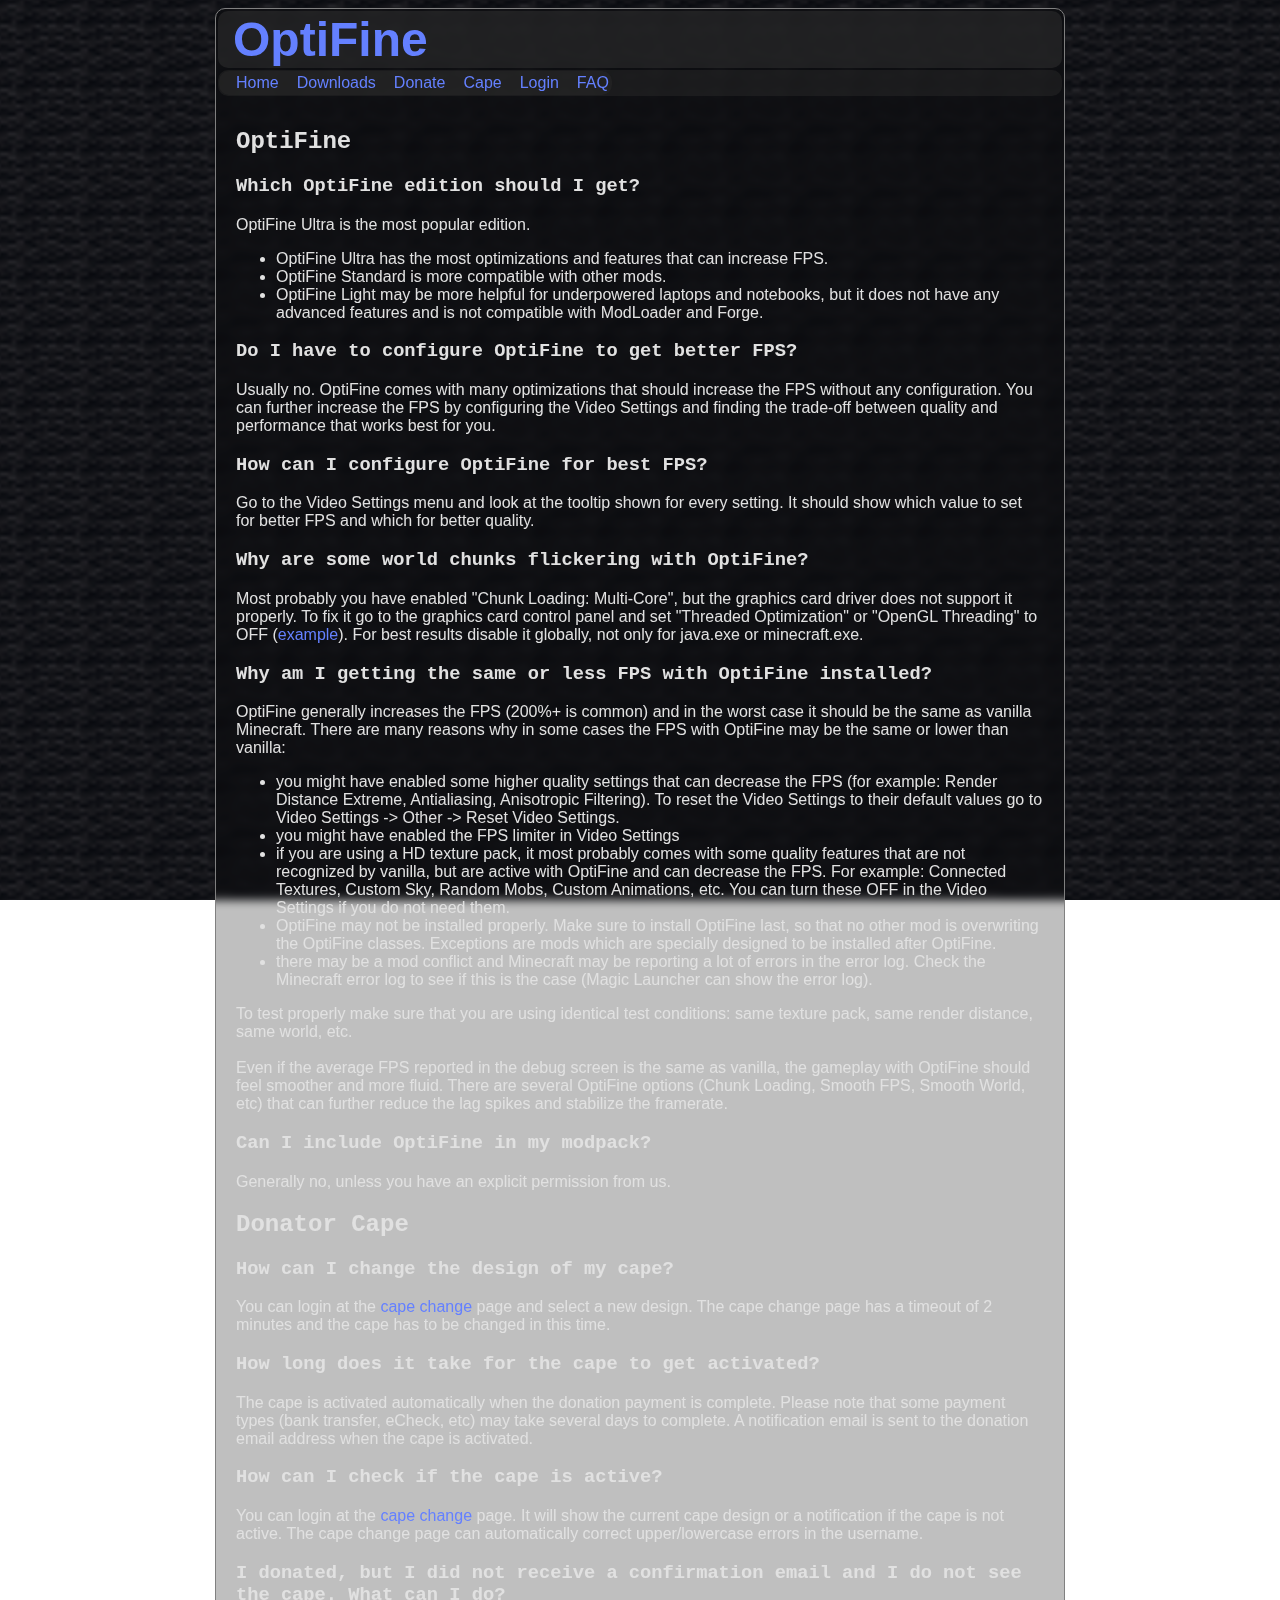
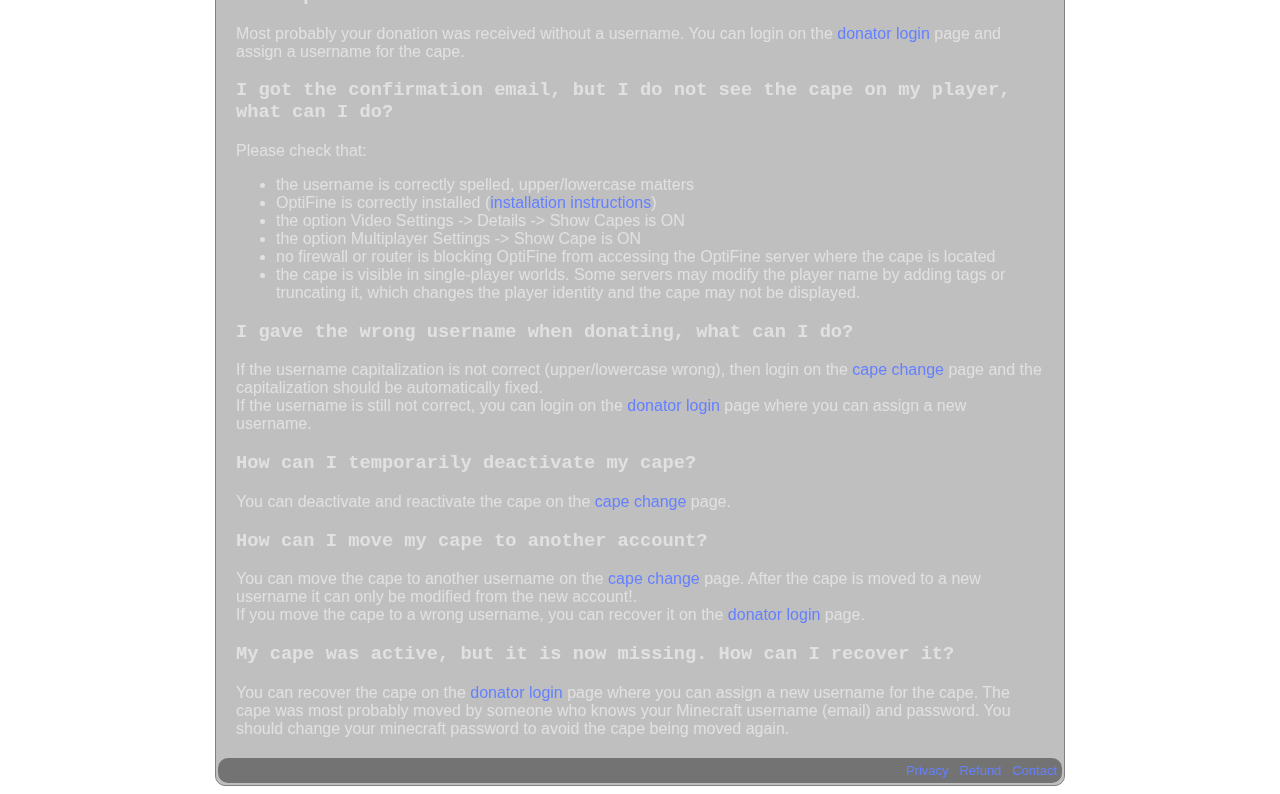
<file: FAQ.htm>
<!DOCTYPE html>
<html>

<head>
    <meta http-equiv="content-type" content="text/html; charset=windows-1252">
    <link rel="shortcut icon" href="assets/grass_block.ico">
    <meta name="description" content="OptiFine - Minecraft performance tuning and advanced graphics">
    <meta name="keywords" content="optifine, minecraft, fps, lag, antialiasing, hd textures">
    <link rel="stylesheet" href="assets/style.css" type="text/css">
    <script src="assets/script.js"></script>
</head>

<body>
    <table class="tableRoot">
        <tbody>
            <tr>
                <td class="title">
                    <!-- Title -->
                    <a onclick="redirect('index.htm')">OptiFine</a>
                </td>
            </tr>
            <tr>
                <td class="tableNav">
                    <!-- Navigation -->
                    <table class="tableNav">
                        <tbody>
                            <tr>
                                <td>
                                    <a onclick="redirect('index.htm')">Home</a>
                                </td>
                                <td>
                                    <a onclick="redirect('Downloads.htm')">Downloads</a>
                                </td>
                                <td>
                                    <a onclick="redirect('Donate.htm')">Donate</a>
                                </td>
                                <td>
                                    <a onclick="redirect('Cape.htm')">Cape</a>
                                </td>
                                <td>
                                    <a onclick="redirect('Login.htm')">Login</a>
                                </td>
                                <td>
                                    <a onclick="redirect('FAQ.htm')">FAQ</a>
                                </td>
                            </tr>
                        </tbody>
                    </table>
                </td>
            </tr>
            <tr>
                <td class="content">
                    <!-- Content -->

                    <h2>OptiFine</h2>
                    <h3>Which OptiFine edition should I get?</h3> OptiFine Ultra is the most popular edition.
                    <ul>
                        <li>OptiFine Ultra has the most optimizations and features that can increase FPS. </li>
                        <li>OptiFine Standard is more compatible with other mods. </li>
                        <li>OptiFine Light may be more helpful for underpowered laptops and notebooks, but it does not have any advanced features and is not compatible with ModLoader and Forge.</li>
                    </ul>

                    <h3>Do I have to configure OptiFine to get better FPS?</h3> Usually no. OptiFine comes with many optimizations that should increase the FPS without any configuration. You can further increase the FPS by configuring the Video Settings and finding the trade-off between quality and performance that works best for you.

                    <h3>How can I configure OptiFine for best FPS?</h3> Go to the Video Settings menu and look at the tooltip shown for every setting. It should show which value to set for better FPS and which for better quality.

                    <h3>Why are some world chunks flickering with OptiFine?</h3> Most probably you have enabled "Chunk Loading: Multi-Core", but the graphics card driver does not support it properly. To fix it go to the graphics card control panel and set "Threaded Optimization" or "OpenGL Threading" to OFF (<a href="http://i.imgur.com/ciwc6.jpg');">example</a>). For best results disable it globally, not only for java.exe or minecraft.exe.

                    <h3>Why am I getting the same or less FPS with OptiFine installed?</h3> OptiFine generally increases the FPS (200%+ is common) and in the worst case it should be the same as vanilla Minecraft. There are many reasons why in some cases the FPS with OptiFine may be the same or lower than vanilla:
                    <br>
                    <ul>
                        <li>you might have enabled some higher quality settings that can decrease the FPS (for example: Render Distance Extreme, Antialiasing, Anisotropic Filtering). To reset the Video Settings to their default values go to Video Settings -&gt; Other -&gt; Reset Video Settings.</li>
                        <li>you might have enabled the FPS limiter in Video Settings</li>
                        <li>if you are using a HD texture pack, it most probably comes with some quality features that are not recognized by vanilla, but are active with OptiFine and can decrease the FPS. For example: Connected Textures, Custom Sky, Random Mobs, Custom Animations, etc. You can turn these OFF in the Video Settings if you do not need them.</li>
                        <li>OptiFine may not be installed properly. Make sure to install OptiFine last, so that no other mod is overwriting the OptiFine classes. Exceptions are mods which are specially designed to be installed after OptiFine.</li>
                        <li>there may be a mod conflict and Minecraft may be reporting a lot of errors in the error log. Check the Minecraft error log to see if this is the case (Magic Launcher can show the error log).</li>
                    </ul>
                    To test properly make sure that you are using identical test conditions: same texture pack, same render distance, same world, etc.
                    <br>
                    <br> Even if the average FPS reported in the debug screen is the same as vanilla, the gameplay with OptiFine should feel smoother and more fluid. There are several OptiFine options (Chunk Loading, Smooth FPS, Smooth World, etc) that can further reduce the lag spikes and stabilize the framerate.

                    <h3>Can I include OptiFine in my modpack?</h3> Generally no, unless you have an explicit permission from us.

                    <h2>Donator Cape</h2>
                    <h3>How can I change the design of my cape?</h3> You can login at the <a onclick="redirect('Cape.htm');">cape change</a> page and select a new design. The cape change page has a timeout of 2 minutes and the cape has to be changed in this time.
                    <h3>How long does it take for the cape to get activated?</h3> The cape is activated automatically when the donation payment is complete. Please note that some payment types (bank transfer, eCheck, etc) may take several days to complete. A notification email is sent to the donation email address when the cape is activated.

                    <h3>How can I check if the cape is active?</h3> You can login at the <a onclick="redirect('Cape.htm');">cape change</a> page. It will show the current cape design or a notification if the cape is not active. The cape change page can automatically correct upper/lowercase errors in the username.

                    <h3>I donated, but I did not receive a confirmation email and I do not see the cape. What can I do?</h3> Most probably your donation was received without a username. You can login on the <a onclick="redirect('Login.htm');">donator login</a> page and assign a username for the cape.

                    <h3>I got the confirmation email, but I do not see the cape on my player, what can I do?</h3> Please check that:
                    <ul>
                        <li>the username is correctly spelled, upper/lowercase matters</li>
                        <li>OptiFine is correctly installed (<a href="http://www.minecraftforum.net/topic/249637-');">installation instructions</a>)</li>
                        <li>the option Video Settings -&gt; Details -&gt; Show Capes is ON</li>
                        <li>the option Multiplayer Settings -&gt; Show Cape is ON</li>
                        <li>no firewall or router is blocking OptiFine from accessing the OptiFine server where the cape is located</li>
                        <li>the cape is visible in single-player worlds. Some servers may modify the player name by adding tags or truncating it, which changes the player identity and the cape may not be displayed.</li>
                    </ul>

                    <h3>I gave the wrong username when donating, what can I do?</h3> If the username capitalization is not correct (upper/lowercase wrong), then login on the <a onclick="redirect('Cape.htm');">cape change</a> page and the capitalization should be automatically fixed.
                    <br> If the username is still not correct, you can login on the <a onclick="redirect('Login.htm');">donator login</a> page where you can assign a new username.

                    <h3>How can I temporarily deactivate my cape?</h3> You can deactivate and reactivate the cape on the <a onclick="redirect('Cape.htm');">cape change</a> page.

                    <h3>How can I move my cape to another account?</h3> You can move the cape to another username on the <a onclick="redirect('Cape.htm');">cape change</a> page. After the cape is moved to a new username it can only be modified from the new account!.
                    <br> If you move the cape to a wrong username, you can recover it on the <a onclick="redirect('Login.htm');">donator login</a> page.

                    <h3>My cape was active, but it is now missing. How can I recover it?</h3> You can recover the cape on the <a onclick="redirect('Login.htm');">donator login</a> page where you can assign a new username for the cape. The cape was most probably moved by someone who knows your Minecraft username (email) and password. You should change your minecraft password to avoid the cape being moved again.

                    <!-- End of content -->
                </td>
            </tr>
            <tr>
                <td class="footer">
                    <!-- Footer -->
                    <a onclick="redirect('Privacy.htm');">Privacy</a> &nbsp;
                    <a onclick="redirect('Refund.htm');">Refund</a> &nbsp;
                    <a onclick="redirect('Contact.htm');">Contact</a>
                </td>
            </tr>
        </tbody>
    </table>

</body>

</html>
</file>
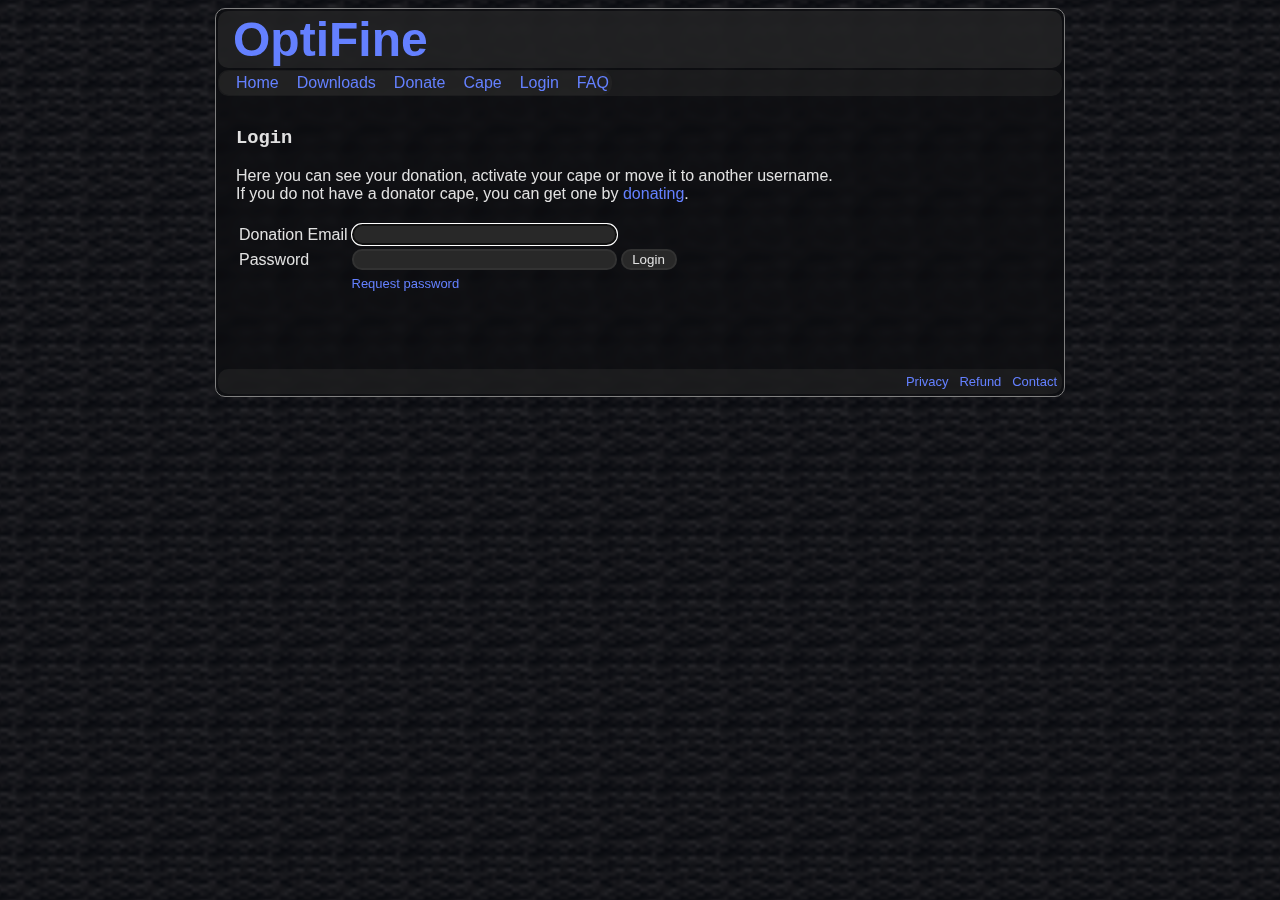
<file: Login.htm>
<!DOCTYPE html>
<html>

<head>
    <title>OptiFine Donations</title>
    <meta http-equiv="content-type" content="text/html; charset=windows-1252">
    <link rel="shortcut icon" href="assets/grass_block.ico">
    <meta name="description" content="OptiFine - Minecraft performance tuning and advanced graphics">
    <meta name="keywords" content="optifine, minecraft, fps, lag, antialiasing, hd textures">
    <link rel="stylesheet" href="assets/style.css" type="text/css">
    <script src="assets/script.js"></script>
</head>

<body>
    <table class="tableRoot">
        <tbody>
            <tr>
                <td class="title">
                    <!-- Title -->
                    <a onclick="redirect('index.htm')">OptiFine</a>
                </td>
            </tr>
            <tr>
                <td class="tableNav">
                    <!-- Navigation -->
                    <table class="tableNav">
                        <tbody>
                            <tr>
                                <td>
                                    <a onclick="redirect('index.htm')">Home</a>
                                </td>
                                <td>
                                    <a onclick="redirect('Downloads.htm')">Downloads</a>
                                </td>
                                <td>
                                    <a onclick="redirect('Donate.htm')">Donate</a>
                                </td>
                                <td>
                                    <a onclick="redirect('Cape.htm')">Cape</a>
                                </td>
                                <td>
                                    <a onclick="redirect('Login.htm')">Login</a>
                                </td>
                                <td>
                                    <a onclick="redirect('FAQ.htm')">FAQ</a>
                                </td>
                            </tr>
                        </tbody>
                    </table>
                </td>
            </tr>
            <tr>
                <td class="content">
                    <!-- Content -->
                    <noscript>
                        <p style="color:red; font-size:x-large; display:inline">
                            JavaScript is disabled.
                            <br> This page needs JavaScript in order to function properly.
                        </p>
                    </noscript>
                    <h3>Login</h3> Here you can see your donation, activate your cape or move it to another username.
                    <br> If you do not have a donator cape, you can get one by <a onclick="redirect(Donate.htm);">donating</a>.
                    <br>
                    <br>
                    <form name="login" action="" method="POST">
                        <table>
                            <tbody>
                                <tr>
                                    <td>Donation Email</td>
                                    <td>
                                        <input type="text" name="email" size="30" autofocus="autofocus">
                                    </td>
                                </tr>
                                <tr>
                                    <td>Password</td>
                                    <td>
                                        <input type="password" name="password" size="30">
                                    </td>
                                    <td>
                                        <input type="submit" name="login" value=" Login ">
                                    </td>
                                </tr>
                                <tr>
                                    <td></td>
                                    <td><span style="font-size: small;"><a href="Password.htm">Request password</a></span></td>
                                </tr>
                            </tbody>
                        </table>
                    </form>
                    <br>
                    <br>
                    <br>
                    <!-- End of content -->
                </td>
            </tr>
            <tr>
                <td class="footer">
                    <!-- Footer -->
                    <a onclick="redirect('Privacy.htm')">Privacy</a> &nbsp;
                    <a onclick="redirect('Refund.htm')">Refund</a> &nbsp;
                    <a onclick="redirect('Contact.htm')">Contact</a>
                </td>
            </tr>
        </tbody>
    </table>

</body>

</html>
</file>
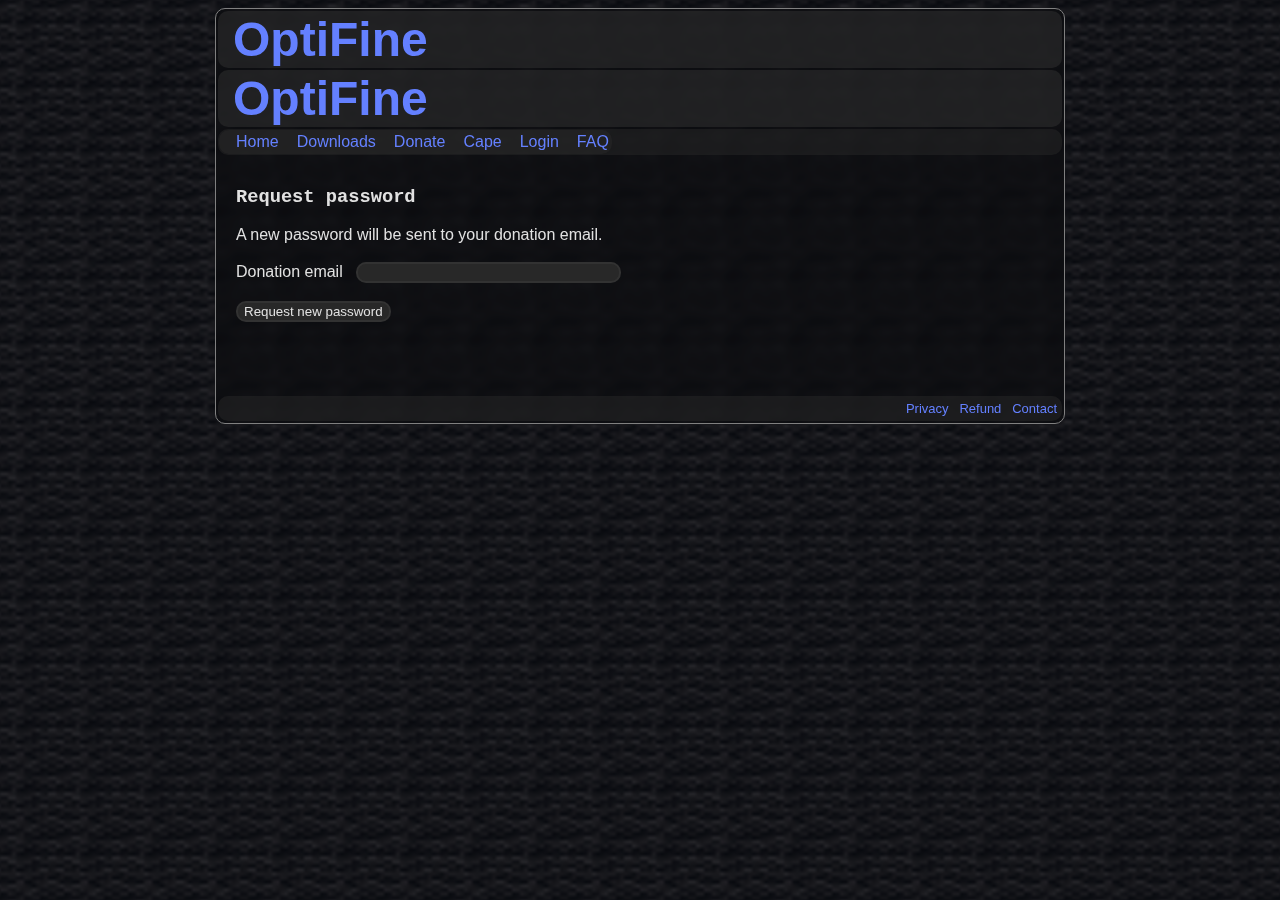
<file: Password.htm>
<!DOCTYPE html>
<html>

<head>
    <title>OptiFine Request Password</title>
    <meta http-equiv="content-type" content="text/html; charset=windows-1252">
    <link rel="shortcut icon" href="assets/grass_block.ico">
    <meta name="description" content="OptiFine - Minecraft performance tuning and advanced graphics">
    <meta name="keywords" content="optifine, minecraft, fps, lag, antialiasing, hd textures">
    <link rel="stylesheet" href="assets/style.css" type="text/css">
    <script src="assets/script.js"></script>
    <script type="text/javascript">
        function isValidEmail(email) {
            // Regexp
            var regexp = new RegExp("[a-z0-9!#$%&'*+/=?^_`{|}~-]+(?:\.[a-z0-9!#$%&'*+/=?^_`{|}~-]+)*@(?:[a-z0-9](?:[a-z0-9-]*[a-z0-9])?\.)+[a-z0-9](?:[a-z0-9-]*[a-z0-9])?");
            // Check it
            return regexp.test(email);
        }

        function validateForm() {
            var email = document.forms["request"]["donateEmail"].value;
            if (email == "") {
                alert("Please enter a valid email address.");
                return false;
            }
            // alert(email);
            if (!isValidEmail(email)) {
                alert("Invalid email address: " + email);
                return false;
            }
            // All OK
            //alert("OK");
            return true;
        }
    </script>

</head>

<body>
    <table class="tableRoot">
        <tbody>
            <tr>
                <td class="title">
                    <!-- Title -->
                    <a href="index.htm">OptiFine</a>
                </td>
            </tr>
            <tr>
                <td class="title">
                    <!-- Title -->
                    <a onclick="redirect('index.htm')">OptiFine</a>
                </td>
            </tr>
            <tr>
                <td class="tableNav">
                    <!-- Navigation -->
                    <table class="tableNav">
                        <tbody>
                            <tr>
                                <td>
                                    <a onclick="redirect('index.htm')">Home</a>
                                </td>
                                <td>
                                    <a onclick="redirect('Downloads.htm')">Downloads</a>
                                </td>
                                <td>
                                    <a onclick="redirect('Donate.htm')">Donate</a>
                                </td>
                                <td>
                                    <a onclick="redirect('Cape.htm')">Cape</a>
                                </td>
                                <td>
                                    <a onclick="redirect('Login.htm')">Login</a>
                                </td>
                                <td>
                                    <a onclick="redirect('FAQ.htm')">FAQ</a>
                                </td>
                            </tr>
                        </tbody>
                    </table>
                </td>
            </tr>
            <tr>
                <td class="content">
                    <!-- Content -->
                    <noscript>
                        <p style="color:red; font-size:x-large; display:inline">
                            JavaScript is disabled.
                            <br> This page needs JavaScript in order to function properly.
                        </p>
                    </noscript>
                    <h3>Request password</h3> A new password will be sent to your donation email.
                    <br>
                    <br>
                    <form name="request" action="" method="POST" onsubmit="return validateForm()">
                        Donation email &nbsp;
                        <input type="text" name="donateEmail" size="30">
                        <br>
                        <br>
                        <input type="submit" name="request" value="Request new password">
                        <br>
                    </form>
                    <br>
                    <br>
                    <br>
                    <!-- End of content -->
                </td>
            </tr>
            <tr>
                <td class="footer">
                    <!-- Footer -->
                    <a onclick="redirect('Privacy.htm')">Privacy</a> &nbsp;
                    <a onclick="redirect('Refund.htm')">Refund</a> &nbsp;
                    <a onclick="redirect('Contact.htm')">Contact</a>
                </td>
            </tr>
        </tbody>
    </table>

</body>

</html>
</file>
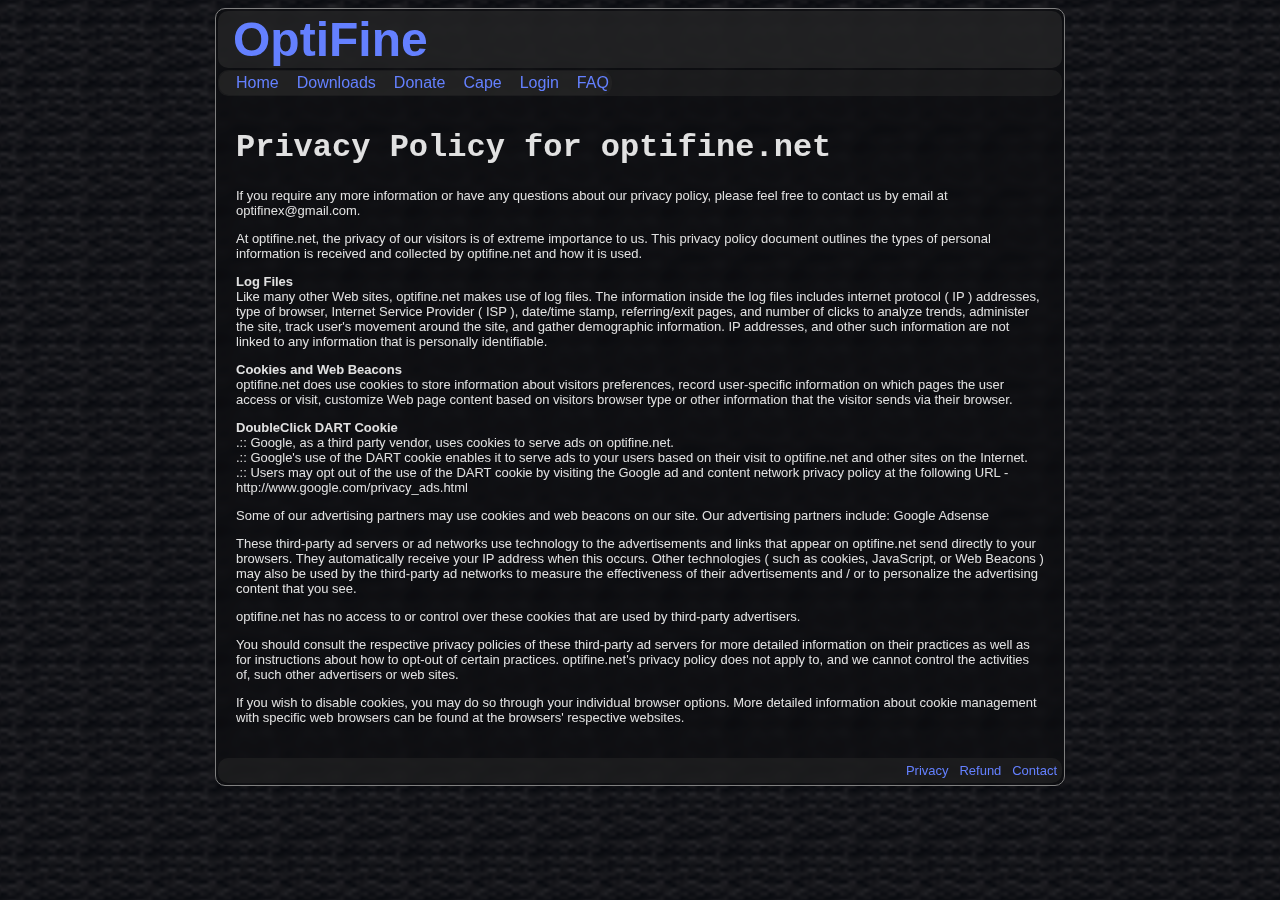
<file: Privacy.htm>
<!DOCTYPE html>
<html>

<head>
    <title>OptiFine Privacy Policy</title>
    <meta http-equiv="content-type" content="text/html; charset=windows-1252">
    <link rel="shortcut icon" href="assets/grass_block.ico">
    <meta name="description" content="OptiFine - Minecraft performance tuning and advanced graphics">
    <meta name="keywords" content="optifine, minecraft, fps, lag, antialiasing, hd textures">
    <link rel="stylesheet" href="assets/style.css" type="text/css">
    <script src="assets/script.js"></script>
</head>

<body>
    <table class="tableRoot">
        <tbody>
            <tr>
                <td class="title">
                    <!-- Title -->
                    <a onclick="redirect('index.htm')">OptiFine</a>
                </td>
            </tr>
            <tr>
                <td class="tableNav">
                    <!-- Navigation -->
                    <table class="tableNav">
                        <tbody>
                            <tr>
                                <td>
                                    <a onclick="redirect('index.htm')">Home</a>
                                </td>
                                <td>
                                    <a onclick="redirect('Downloads.htm')">Downloads</a>
                                </td>
                                <td>
                                    <a onclick="redirect('Donate.htm')">Donate</a>
                                </td>
                                <td>
                                    <a onclick="redirect('Cape.htm')">Cape</a>
                                </td>
                                <td>
                                    <a onclick="redirect('Login.htm')">Login</a>
                                </td>
                                <td>
                                    <a onclick="redirect('FAQ.htm')">FAQ</a>
                                </td>
                            </tr>
                        </tbody>
                    </table>
                </td>
            </tr>
            <tr>
                <td class="content">
                    <!-- Content -->

                    <h1> Privacy Policy for optifine.net </h1>
                    <span style="font-size: small">
      <p> If you require any more information or have any questions 
about our privacy policy, please feel free to contact us by email at 
optifinex@gmail.com. </p>
      <p> At optifine.net, the privacy of our visitors is of extreme 
importance to us. This privacy policy document outlines the types of 
personal information is received and collected by optifine.net and how 
it is used. </p>
      <p> <b>Log Files</b><br> Like many other Web sites, optifine.net 
makes use of log files. The information inside the log files includes 
internet protocol ( IP ) addresses, type of browser, Internet Service 
Provider ( ISP ), date/time stamp, referring/exit pages, and number of 
clicks to analyze trends, administer the site, track user's movement 
around the site, and gather demographic information. IP addresses, and 
other such information are not linked to any information that is 
personally identifiable. </p>
      <p> <b>Cookies and Web Beacons</b><br> optifine.net does use 
cookies to store information about visitors preferences, record 
user-specific information on which pages the user access or visit, 
customize Web page content based on visitors browser type or other 
information that the visitor sends via their browser. </p>
      <p><b>DoubleClick DART Cookie</b><br>
      .:: Google, as a third party vendor, uses cookies to serve ads on optifine.net.<br>
      .:: Google's use of the DART cookie enables it to serve ads to 
your users based on their visit to optifine.net and other sites on the 
Internet. <br>
      .:: Users may opt out of the use of the DART cookie by visiting 
the Google ad and content network privacy policy at the following URL - 
http://www.google.com/privacy_ads.html </p>
      <p> Some of our advertising partners may use cookies and web beacons on our site. Our advertising partners include: Google Adsense
      <br>
      </p><p> These third-party ad servers or ad networks use technology
 to the advertisements and links that appear on optifine.net send 
directly to your browsers. They automatically receive your IP address 
when this occurs. Other technologies ( such as cookies, JavaScript, or 
Web Beacons ) may also be used by the third-party ad networks to measure
 the effectiveness of their advertisements and / or to personalize the 
advertising content that you see. </p>
      <p> optifine.net has no access to or control over these cookies that are used by third-party advertisers. </p>
      <p> You should consult the respective privacy policies of these 
third-party ad servers for more detailed information on their practices 
as well as for instructions about how to opt-out of certain practices. 
optifine.net's privacy policy does not apply to, and we cannot control 
the activities of, such other advertisers or web sites. </p>
      <p> If you wish to disable cookies, you may do so through your 
individual browser options. More detailed information about cookie 
management with specific web browsers can be found at the browsers' 
respective websites. </p>
    </span>
                    <!-- End of content -->
                </td>
            </tr>
            <tr>
                <td class="footer">
                    <!-- Footer -->
                    <a onclick="redirect('Privacy.htm')">Privacy</a> &nbsp;
                    <a onclick="redirect('Refund.htm')">Refund</a> &nbsp;
                    <a onclick="redirect('Contact.htm')">Contact</a>
                </td>
            </tr>
        </tbody>
    </table>

</body>

</html>
</file>
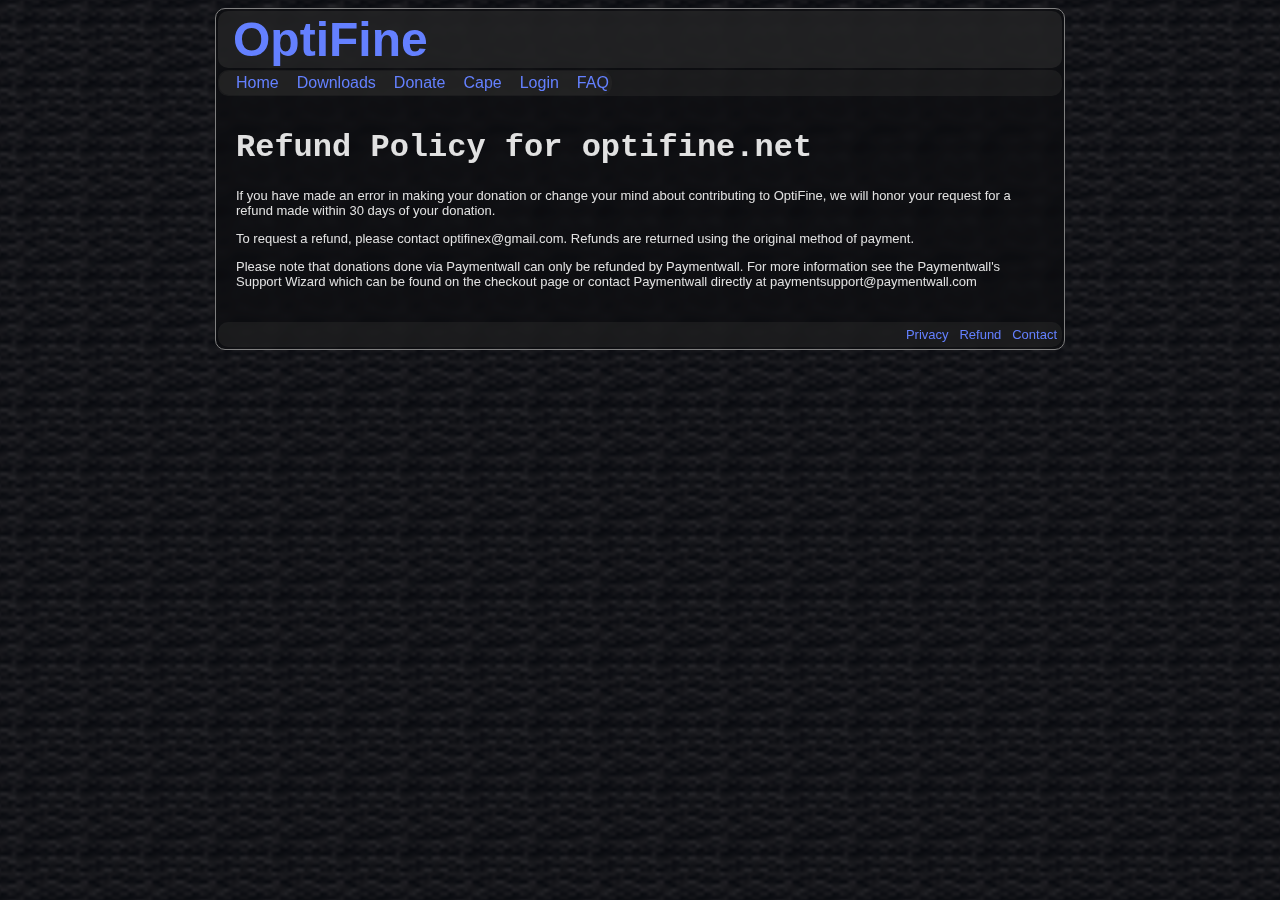
<file: Refund.htm>
<!DOCTYPE html>
<html>

<head>
    <title>OptiFine Privacy Policy</title>
    <meta http-equiv="content-type" content="text/html; charset=windows-1252">
    <link rel="shortcut icon" href="assets/grass_block.ico">
    <meta name="description" content="OptiFine - Minecraft performance tuning and advanced graphics">
    <meta name="keywords" content="optifine, minecraft, fps, lag, antialiasing, hd textures">
    <link rel="stylesheet" href="assets/style.css" type="text/css">
    <script src="assets/script.js"></script>
</head>

<body>
    <table class="tableRoot">
        <tbody>
            <tr>
                <td class="title">
                    <!-- Title -->
                    <a onclick="redirect('index.htm')">OptiFine</a>
                </td>
            </tr>
            <tr>
                <td class="tableNav">
                    <!-- Navigation -->
                    <table class="tableNav">
                        <tbody>
                            <tr>
                                <td>
                                    <a onclick="redirect('index.htm')">Home</a>
                                </td>
                                <td>
                                    <a onclick="redirect('Downloads.htm')">Downloads</a>
                                </td>
                                <td>
                                    <a onclick="redirect('Donate.htm')">Donate</a>
                                </td>
                                <td>
                                    <a onclick="redirect('Cape.htm')">Cape</a>
                                </td>
                                <td>
                                    <a onclick="redirect('Login.htm')">Login</a>
                                </td>
                                <td>
                                    <a onclick="redirect('FAQ.htm')">FAQ</a>
                                </td>
                            </tr>
                        </tbody>
                    </table>
                </td>
            </tr>
            <tr>
                <td class="content">
                    <!-- Content -->

                    <h1> Refund Policy for optifine.net </h1>
                    <span style="font-size: small">
      <p> If you have made an error in making your donation or change 
your mind about contributing to OptiFine, we will honor your request for
 a refund made within 30 days of your donation.</p>
      <p> To request a refund, please contact optifinex@gmail.com. Refunds are returned using the original method of payment.</p>
      <p> Please note that donations done via Paymentwall can only be 
refunded by Paymentwall. For more information see the Paymentwall's 
Support Wizard which can be found on the checkout page or contact 
Paymentwall directly at paymentsupport@paymentwall.com</p>  
    </span>
                    <!-- End of content -->
                </td>
            </tr>
            <tr>
                <td class="footer">
                    <!-- Footer -->
                    <a onclick="redirect('Privacy.htm')">Privacy</a> &nbsp;
                    <a onclick="redirect('Refund.htm')">Refund</a> &nbsp;
                    <a onclick="redirect('Contact.htm')">Contact</a>
                </td>
            </tr>
        </tbody>
    </table>

</body>

</html>
</file>
<file: assets/style.css>
* {
    transition-duration: 0.5s;
    scroll-behavior: smooth;
    border-radius: 10px;

    scrollbar-color: slategray rgb(0, 0, 0);
    scrollbar-width: thin;
}

img {
    border-radius: 0;
}

body {
    image-rendering: crisp-edges;
    background-image: url("background.png");
    background-attachment: fixed;
    background-size: 64px;
    overflow-y: scroll;
}

a {
    color: rgb(100, 128, 255);
    text-decoration: none;
    cursor: pointer;
}

h1, h2, h3, h4, h5, p, li, td {
    color: rgb(225, 225, 225);
    text-decoration: none;
}

h1, h2, h3, h4, h5, h6, strong {
    font-family: "Courier New", Courier, monospace;
}

p, a, li, td {
    font-family: "Century Gothic", Arial, Helvetica, sans-serif;
}

input, select {
    border: 2px solid rgb(50, 50, 50);
    color: rgb(225, 225, 225);
    background-color: rgb(40, 40, 40);
}

.tableRoot {
    margin: 0 auto;
    width: 850px;
    background-color: rgba(0, 0, 0, 0.25);
    backdrop-filter: blur(5px);
    border: 1px solid rgb(128, 128, 128);
}

.title {
    font-family: Times, serif;
    font-size: 300%;
    font-weight: bold;
    background-color: rgb(50, 50, 50, 0.5);
    padding-left: 15px;
}

.title a {
    color: rgb(100, 128, 255);
    text-decoration: none;
}

.tableNav {
    text-align: left;
    background: rgb(40, 40, 40, 0.5);
    border-width: 0px
}

.tableNav a {
    color: rgb(100, 128, 255);
    text-decoration: none;
}

.tableNav a:hover {
    color: rgb(100,128,255);
    text-decoration: underline;
}

.tableNav tr td {
    padding-left: 15px;
}

.content {
    padding: 18px;
    padding-top: 10px;
    text-align: left;
    text-indent: 0px;
    margin: 10px;
    opacity: 0;
}

.footer {
    font-size: small;
    text-align: right;
    background: rgb(40, 40, 40, 0.5);
    padding: 5px;
}

.footer a {
    text-decoration: none;
    color: rgb(100, 128, 255);
}

.downloadTable {
    border-collapse: collapse;
}

.downloadLineFirst {
    background-color: rgb(40, 40, 40, 0.5);
}

.downloadLineFile {
    width: 20em;
}

.downloadLineFileFirst {
    width: 20em;
}

.downloadLineDownloadFirst {
    font-weight: bold;
}

.downloadLineMirror {
    width: 5em;
}

.downloadLineDate {
    width: 10em;
    font-size: 80%;
}

.downloadLineChangelog {
    width: 6em;
}

 LI STRONG {
    line-height: 200%;
}

.tableDownload {
    margin: 0 auto;
}

.tableDonate TR {
    height: 35px;
}

.scaleNearest {
    image-rendering: crisp-edges;
}

.tableData {
    border-collapse: collapse;
}

.tableData th {
    background-color: rgb(40, 40, 40, 0.5);
}

.tableData, .tableData th, .tableData td {
    border: 1px solid white;
}

.tableData th,.tableData td {
    padding: 5px;
}

.tableDataDis {
    background-color: rgb(50, 50, 50, 0.5);
}
</file>
